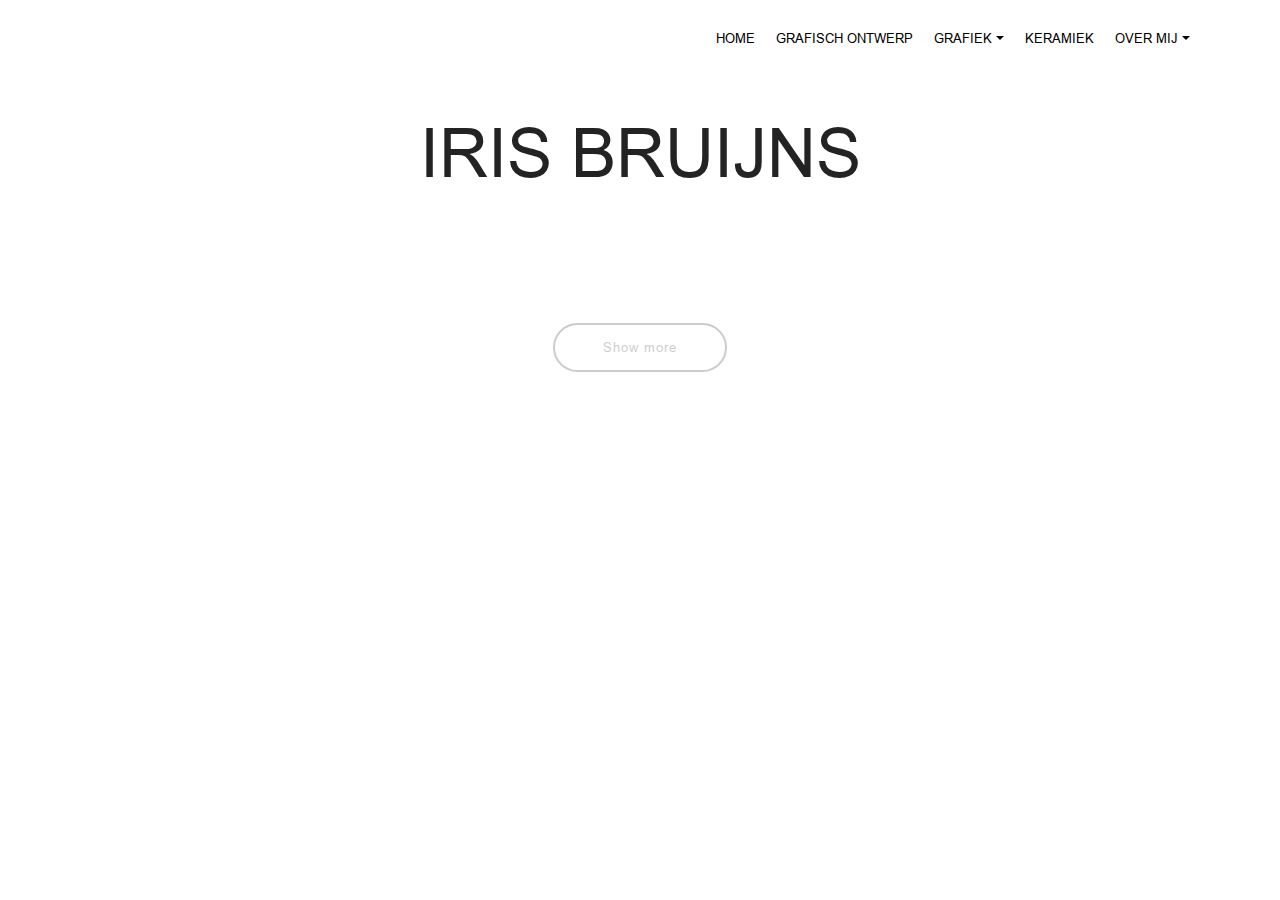
<file: index.html>
<!DOCTYPE html>
<html >
<head>
  <!-- Site made with Mobirise Website Builder v4.9.3, https://mobirise.com -->
  <meta charset="UTF-8">
  <meta http-equiv="X-UA-Compatible" content="IE=edge">
  <meta name="generator" content="Mobirise v4.9.3, mobirise.com">
  <meta name="viewport" content="width=device-width, initial-scale=1, minimum-scale=1">
  <link rel="shortcut icon" href="assets/images/logo2.png" type="image/x-icon">
  <meta name="description" content="">
  <title>Home</title>
  <link rel="stylesheet" href="assets/web/assets/mobirise-icons/mobirise-icons.css">
  <link rel="stylesheet" href="assets/tether/tether.min.css">
  <link rel="stylesheet" href="assets/bootstrap/css/bootstrap.min.css">
  <link rel="stylesheet" href="assets/bootstrap/css/bootstrap-grid.min.css">
  <link rel="stylesheet" href="assets/bootstrap/css/bootstrap-reboot.min.css">
  <link rel="stylesheet" href="assets/dropdown/css/style.css">
  <link rel="stylesheet" href="assets/style.css">
  <link rel="stylesheet" href="assets/slick.css">
  <link rel="stylesheet" href="assets/theme/css/style.css">
  <link href="assets/fonts/style.css" rel="stylesheet">
  <link rel="stylesheet" href="assets/mobirise/css/mbr-additional.css" type="text/css">
  
  
  
</head>
<body>

<!-- Google Analytics -->
<!-- Global site tag (gtag.js) - Google Analytics -->
<script async src="https://www.googletagmanager.com/gtag/js?id=UA-126744290-1"></script>
<script>
  window.dataLayer = window.dataLayer || [];
  function gtag(){dataLayer.push(arguments);}
  gtag('js', new Date());

  gtag('config', 'UA-126744290-1');
</script>

<!-- /Google Analytics -->


  <section class="menu cid-r5SDIvv0HY" once="menu" id="menu2-6">

    

    <nav class="navbar navbar-expand beta-menu navbar-dropdown align-items-center navbar-toggleable-sm">
        <button class="navbar-toggler navbar-toggler-right" type="button" data-toggle="collapse" data-target="#navbarSupportedContent" aria-controls="navbarSupportedContent" aria-expanded="false" aria-label="Toggle navigation">
            <div class="hamburger">
                <span></span>
                <span></span>
                <span></span>
                <span></span>
            </div>
        </button>
        <div class="menu-logo">
            <div class="navbar-brand">
                
                
            </div>
        </div>
        <div class="collapse navbar-collapse" id="navbarSupportedContent">
            <ul class="navbar-nav nav-dropdown nav-right navbar-nav-top-padding" data-app-modern-menu="true"><li class="nav-item dropdown"><a class="nav-link link text-black display-4" href="index.html" aria-expanded="false">HOME</a></li><li class="nav-item"><a class="nav-link link text-black display-4" href="page3.html" aria-expanded="false">GRAFISCH ONTWERP</a></li><li class="nav-item dropdown"><a class="nav-link link dropdown-toggle text-black display-4" href="page4.html" aria-expanded="false" data-toggle="dropdown-submenu">GRAFIEK<br></a><div class="dropdown-menu"><a class="dropdown-item text-black display-4" href="page9.html" aria-expanded="false">ILLUSTRATIES<br></a><a class="dropdown-item text-black display-4" href="page8.html" aria-expanded="false">TEKENINGEN<br></a></div></li><li class="nav-item"><a class="nav-link link text-black display-4" href="keramiek.html">KERAMIEK</a></li><li class="nav-item dropdown"><a class="nav-link link dropdown-toggle text-black display-4" href="page5.html" data-toggle="dropdown-submenu" aria-expanded="false">OVER MIJ</a><div class="dropdown-menu"><a class="dropdown-item text-black display-4" href="page5.html">BIOGRAFIE<br></a><a class="dropdown-item text-black display-4" href="page2.html" aria-expanded="false">CONTACT<br></a></div></li></ul>
            
        </div>
    </nav>
</section>

<section class="engine"><a href="https://mobirise.info/a">online web builder</a></section><section class="mbr-section content4 cid-rrtjJbpj6s" id="content4-9">

    

    <div class="container">
        <div class="media-container-row">
            <div class="title col-12 col-md-8">
                <h2 class="align-center pb-3 mbr-fonts-style display-1">
                    IRIS BRUIJNS</h2>
                
                
            </div>
        </div>
    </div>
</section>

<section class="mbr-instagram-feed" data-rows="2" data-per-row-slider="" data-spacing="5" data-full-width="" data-token="921919458.727bfe1.c17192feb68a48c8a2553aaf782519b8" data-per-row-grid="4" id="instagram-feed-block-8" data-rv-view="1861" style="background-color: rgb(255, 255, 255); padding-top: 40px; padding-bottom: 40px;">
    
    <div class="container container_toggle">
        <div class="row">
            <div class="col">
                <div class="inst">
                    
                    <div class="inst__content"></div>
                    <div class="inst__more mbr-section-btn align-center" buttons="0"><a class="btn btn-md display-4 btn-black-outline" href="#" data-max-id="1961043455035877944_921919458">Show more</a></div>
                </div>
            </div>
        </div>
    </div>
</section>


  <script src="assets/web/assets/jquery/jquery.min.js"></script>
  <script src="assets/popper/popper.min.js"></script>
  <script src="assets/tether/tether.min.js"></script>
  <script src="assets/bootstrap/js/bootstrap.min.js"></script>
  <script src="assets/cookies-alert-plugin/cookies-alert-core.js"></script>
  <script src="assets/cookies-alert-plugin/cookies-alert-script.js"></script>
  <script src="assets/dropdown/js/script.min.js"></script>
  <script src="assets/touchswipe/jquery.touch-swipe.min.js"></script>
  <script src="assets/smoothscroll/smooth-scroll.js"></script>
  <script src="assets/index.js"></script>
  <script src="assets/slick.min.js"></script>
  <script src="assets/theme/js/script.js"></script>
  
  
<input name="cookieData" type="hidden" data-cookie-text="We use cookies to give you the best experience. Read our <a href='privacy.html'>cookie policy</a>.">
  </body>
</html>
</file>
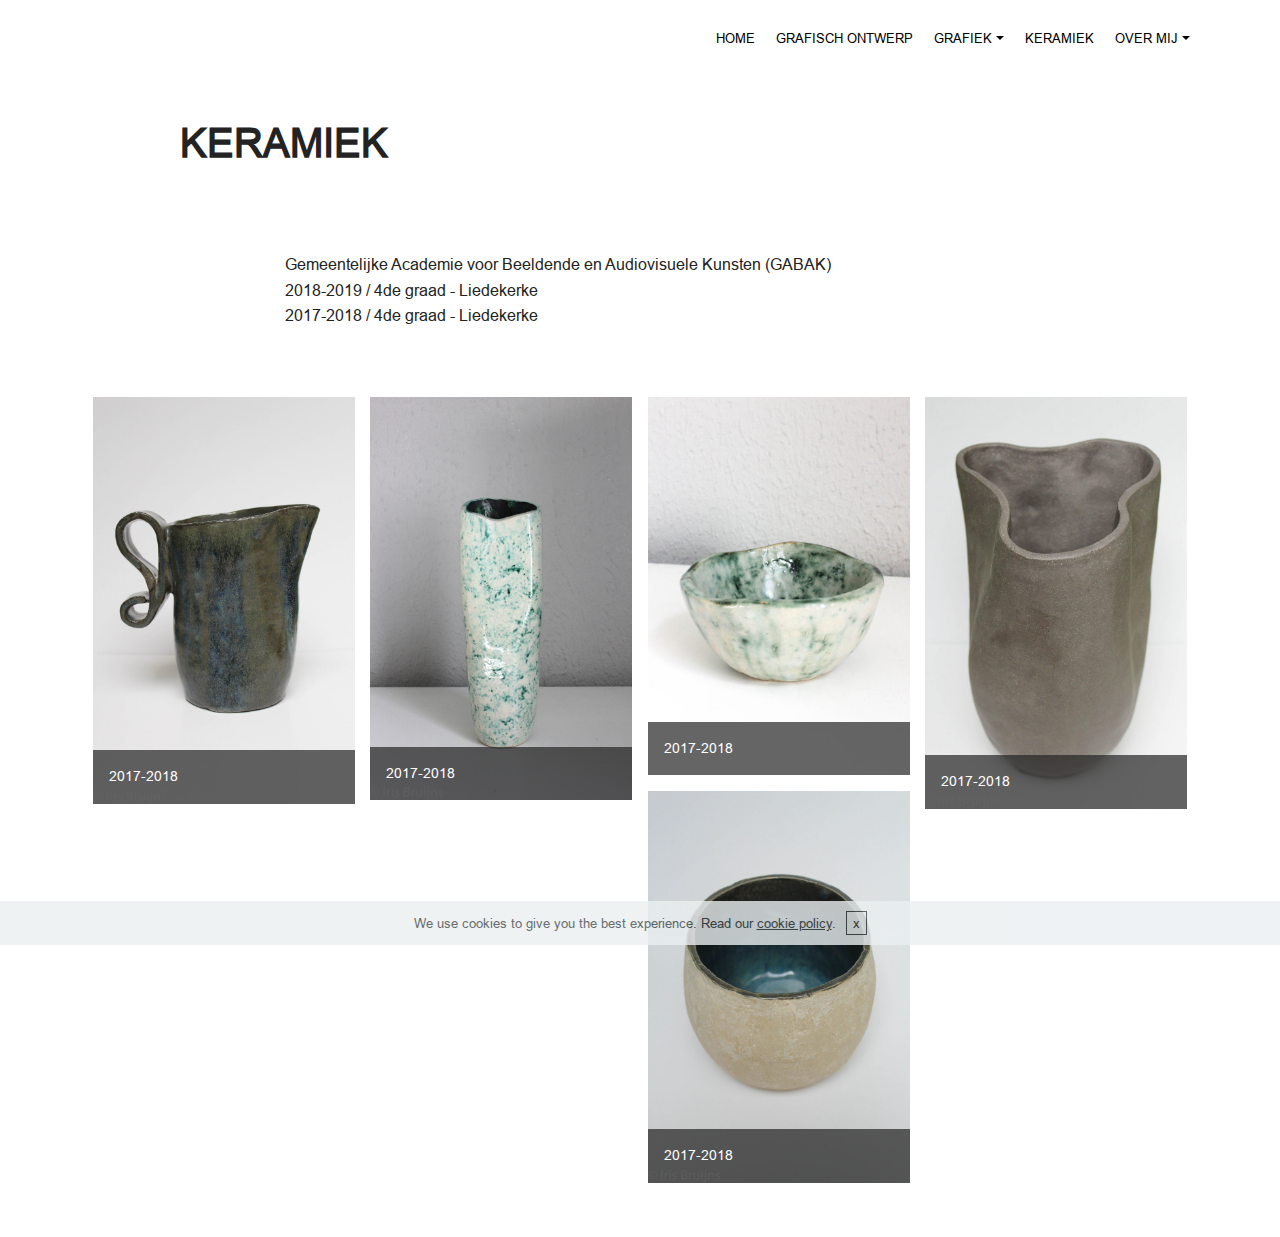
<file: keramiek.html>
<!DOCTYPE html>
<html >
<head>
  <!-- Site made with Mobirise Website Builder v4.9.3, https://mobirise.com -->
  <meta charset="UTF-8">
  <meta http-equiv="X-UA-Compatible" content="IE=edge">
  <meta name="generator" content="Mobirise v4.9.3, mobirise.com">
  <meta name="viewport" content="width=device-width, initial-scale=1, minimum-scale=1">
  <link rel="shortcut icon" href="assets/images/logo2.png" type="image/x-icon">
  <meta name="description" content="Web Site Maker Description">
  <title>Keramiek</title>
  <link rel="stylesheet" href="assets/web/assets/mobirise-icons/mobirise-icons.css">
  <link rel="stylesheet" href="assets/tether/tether.min.css">
  <link rel="stylesheet" href="assets/bootstrap/css/bootstrap.min.css">
  <link rel="stylesheet" href="assets/bootstrap/css/bootstrap-grid.min.css">
  <link rel="stylesheet" href="assets/bootstrap/css/bootstrap-reboot.min.css">
  <link rel="stylesheet" href="assets/dropdown/css/style.css">
  <link rel="stylesheet" href="assets/theme/css/style.css">
  <link rel="stylesheet" href="assets/gallery/style.css">
  <link href="assets/fonts/style.css" rel="stylesheet">
  <link rel="stylesheet" href="assets/mobirise/css/mbr-additional.css" type="text/css">
  
  
  
</head>
<body>

<!-- Google Analytics -->
<!-- Global site tag (gtag.js) - Google Analytics -->
<script async src="https://www.googletagmanager.com/gtag/js?id=UA-126744290-1"></script>
<script>
  window.dataLayer = window.dataLayer || [];
  function gtag(){dataLayer.push(arguments);}
  gtag('js', new Date());

  gtag('config', 'UA-126744290-1');
</script>

<!-- /Google Analytics -->


  <section class="menu cid-r7chUicJrF" once="menu" id="menu2-e">

    

    <nav class="navbar navbar-expand beta-menu navbar-dropdown align-items-center navbar-toggleable-sm">
        <button class="navbar-toggler navbar-toggler-right" type="button" data-toggle="collapse" data-target="#navbarSupportedContent" aria-controls="navbarSupportedContent" aria-expanded="false" aria-label="Toggle navigation">
            <div class="hamburger">
                <span></span>
                <span></span>
                <span></span>
                <span></span>
            </div>
        </button>
        <div class="menu-logo">
            <div class="navbar-brand">
                
                
            </div>
        </div>
        <div class="collapse navbar-collapse" id="navbarSupportedContent">
            <ul class="navbar-nav nav-dropdown nav-right navbar-nav-top-padding" data-app-modern-menu="true"><li class="nav-item dropdown"><a class="nav-link link text-black display-4" href="index.html" aria-expanded="false">HOME</a></li><li class="nav-item"><a class="nav-link link text-black display-4" href="page3.html" aria-expanded="false">GRAFISCH ONTWERP</a></li><li class="nav-item dropdown"><a class="nav-link link dropdown-toggle text-black display-4" href="page4.html" aria-expanded="false" data-toggle="dropdown-submenu">GRAFIEK<br></a><div class="dropdown-menu"><a class="dropdown-item text-black display-4" href="page9.html" aria-expanded="false">ILLUSTRATIES<br></a><a class="dropdown-item text-black display-4" href="page8.html" aria-expanded="false">TEKENINGEN<br></a></div></li><li class="nav-item"><a class="nav-link link text-black display-4" href="keramiek.html">KERAMIEK</a></li><li class="nav-item dropdown"><a class="nav-link link dropdown-toggle text-black display-4" href="page5.html" data-toggle="dropdown-submenu" aria-expanded="false">OVER MIJ</a><div class="dropdown-menu"><a class="dropdown-item text-black display-4" href="page5.html">BIOGRAFIE<br></a><a class="dropdown-item text-black display-4" href="page2.html" aria-expanded="false">CONTACT<br></a></div></li></ul>
            
        </div>
    </nav>
</section>

<section class="engine"><a href="https://mobirise.info/e">make a site</a></section><section class="header1 cid-r5dur9LoPj" id="header1-1">

    

    

    <div class="container">
        <div class="row justify-content-md-center">
            <div class="mbr-white col-md-10">
                <h1 class="mbr-section-title align-center mbr-bold pb-3 mbr-fonts-style display-5">
                    KERAMIEK<br></h1>
                
                
                
            </div>
        </div>
    </div>

</section>

<section class="mbr-section article content1 cid-r5JgDvnQKE" id="content1-6">
    
     

    <div class="container">
        <div class="media-container-row">
            <div class="mbr-text col-12 col-md-8 mbr-fonts-style display-7">Gemeentelijke Academie voor Beeldende en Audiovisuele Kunsten (GABAK)<div>2018-2019 / 4de graad - Liedekerke</div><div>2017-2018 / 4de graad - Liedekerke</div></div>
        </div>
    </div>
</section>

<section class="mbr-gallery mbr-slider-carousel cid-r5IJMsDBkB" id="gallery1-6">

    

    <div class="container">
        <div><!-- Filter --><!-- Gallery --><div class="mbr-gallery-row"><div class="mbr-gallery-layout-default"><div><div><div class="mbr-gallery-item mbr-gallery-item--p1" data-video-url="false" data-tags="Bewegende"><div href="#lb-gallery1-6" data-slide-to="0" data-toggle="modal"><img src="assets/images/img-7613-800x1245.jpg" alt="" title=""><span class="icon-focus"></span><span class="mbr-gallery-title mbr-fonts-style display-7">2017-2018</span></div></div><div class="mbr-gallery-item mbr-gallery-item--p1" data-video-url="false" data-tags="Bewegende"><div href="#lb-gallery1-6" data-slide-to="1" data-toggle="modal"><img src="assets/images/img-755-800x1234.jpg" alt="" title=""><span class="icon-focus"></span><span class="mbr-gallery-title mbr-fonts-style display-7">2017-2018<br></span></div></div><div class="mbr-gallery-item mbr-gallery-item--p1" data-video-url="false" data-tags="Bewegende"><div href="#lb-gallery1-6" data-slide-to="2" data-toggle="modal"><img src="assets/images/img-761-800x1158.jpg" alt="" title=""><span class="icon-focus"></span><span class="mbr-gallery-title mbr-fonts-style display-7">2017-2018</span></div></div><div class="mbr-gallery-item mbr-gallery-item--p1" data-video-url="false" data-tags="Bewegende"><div href="#lb-gallery1-6" data-slide-to="3" data-toggle="modal"><img src="assets/images/img-7605-800x1260.jpg" alt="" title=""><span class="icon-focus"></span><span class="mbr-gallery-title mbr-fonts-style display-7">2017-2018</span></div></div><div class="mbr-gallery-item mbr-gallery-item--p1" data-video-url="false" data-tags="Bewegende"><div href="#lb-gallery1-6" data-slide-to="4" data-toggle="modal"><img src="assets/images/img-7618-800x1200.jpg" alt="" title=""><span class="icon-focus"></span><span class="mbr-gallery-title mbr-fonts-style display-7">2017-2018</span></div></div></div></div><div class="clearfix"></div></div></div><!-- Lightbox --><div data-app-prevent-settings="" class="mbr-slider modal fade carousel slide" tabindex="-1" data-keyboard="true" data-interval="false" id="lb-gallery1-6"><div class="modal-dialog"><div class="modal-content"><div class="modal-body"><div class="carousel-inner"><div class="carousel-item"><img src="assets/images/img-7613.jpg" alt="" title=""></div><div class="carousel-item"><img src="assets/images/img-755.jpg" alt="" title=""></div><div class="carousel-item"><img src="assets/images/img-761.jpg" alt="" title=""></div><div class="carousel-item"><img src="assets/images/img-7605.jpg" alt="" title=""></div><div class="carousel-item active"><img src="assets/images/img-7618.jpg" alt="" title=""></div></div><a class="carousel-control carousel-control-prev" role="button" data-slide="prev" href="#lb-gallery1-6"><span class="mbri-left mbr-iconfont" aria-hidden="true"></span><span class="sr-only">Previous</span></a><a class="carousel-control carousel-control-next" role="button" data-slide="next" href="#lb-gallery1-6"><span class="mbri-right mbr-iconfont" aria-hidden="true"></span><span class="sr-only">Next</span></a><a class="close" href="#" role="button" data-dismiss="modal"><span class="sr-only">Close</span></a></div></div></div></div></div>
    </div>

</section>


  <script src="assets/web/assets/jquery/jquery.min.js"></script>
  <script src="assets/popper/popper.min.js"></script>
  <script src="assets/tether/tether.min.js"></script>
  <script src="assets/bootstrap/js/bootstrap.min.js"></script>
  <script src="assets/smoothscroll/smooth-scroll.js"></script>
  <script src="assets/cookies-alert-plugin/cookies-alert-core.js"></script>
  <script src="assets/cookies-alert-plugin/cookies-alert-script.js"></script>
  <script src="assets/dropdown/js/script.min.js"></script>
  <script src="assets/vimeoplayer/jquery.mb.vimeo_player.js"></script>
  <script src="assets/masonry/masonry.pkgd.min.js"></script>
  <script src="assets/imagesloaded/imagesloaded.pkgd.min.js"></script>
  <script src="assets/bootstrapcarouselswipe/bootstrap-carousel-swipe.js"></script>
  <script src="assets/touchswipe/jquery.touch-swipe.min.js"></script>
  <script src="assets/theme/js/script.js"></script>
  <script src="assets/gallery/player.min.js"></script>
  <script src="assets/gallery/script.js"></script>
  <script src="assets/slidervideo/script.js"></script>
  
  
<input name="cookieData" type="hidden" data-cookie-text="We use cookies to give you the best experience. Read our <a href='privacy.html'>cookie policy</a>.">
  </body>
</html>
</file>
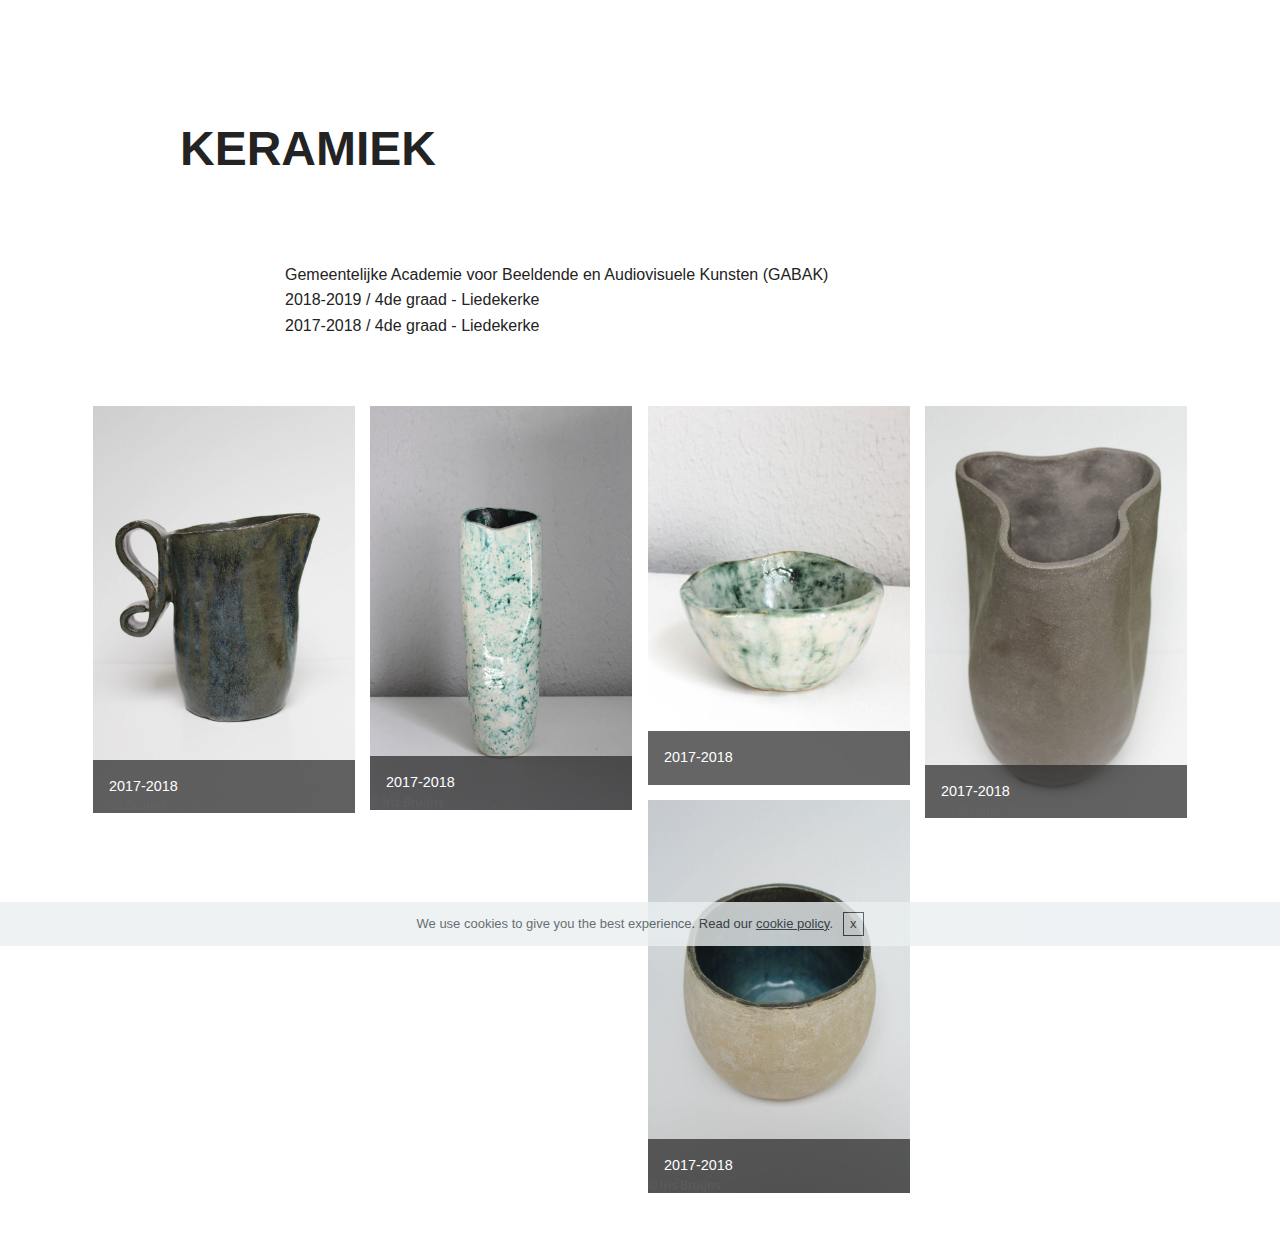
<file: page1.html>
<!DOCTYPE html>
<html >
<head>
  <!-- Site made with Mobirise Website Builder v4.8.4, https://mobirise.com -->
  <meta charset="UTF-8">
  <meta http-equiv="X-UA-Compatible" content="IE=edge">
  <meta name="generator" content="Mobirise v4.8.4, mobirise.com">
  <meta name="viewport" content="width=device-width, initial-scale=1, minimum-scale=1">
  <link rel="shortcut icon" href="assets/images/logo4.png" type="image/x-icon">
  <meta name="description" content="Web Site Maker Description">
  <title>template</title>
  <link rel="stylesheet" href="assets/web/assets/mobirise-icons/mobirise-icons.css">
  <link rel="stylesheet" href="assets/tether/tether.min.css">
  <link rel="stylesheet" href="assets/bootstrap/css/bootstrap.min.css">
  <link rel="stylesheet" href="assets/bootstrap/css/bootstrap-grid.min.css">
  <link rel="stylesheet" href="assets/bootstrap/css/bootstrap-reboot.min.css">
  <link rel="stylesheet" href="assets/theme/css/style.css">
  <link rel="stylesheet" href="assets/gallery/style.css">
  <link rel="stylesheet" href="assets/mobirise/css/mbr-additional.css" type="text/css">
  
  
  
</head>
<body>

<!-- Google Analytics -->
<!-- Global site tag (gtag.js) - Google Analytics -->
<script async src="https://www.googletagmanager.com/gtag/js?id=UA-126744290-1"></script>
<script>
  window.dataLayer = window.dataLayer || [];
  function gtag(){dataLayer.push(arguments);}
  gtag('js', new Date());

  gtag('config', 'UA-126744290-1');
</script>

<!-- /Google Analytics -->


  <section class="header1 cid-r5dur9LoPj" id="header1-1">

    

    

    <div class="container">
        <div class="row justify-content-md-center">
            <div class="mbr-white col-md-10">
                <h1 class="mbr-section-title align-center mbr-bold pb-3 mbr-fonts-style display-2">
                    KERAMIEK<br></h1>
                
                
                
            </div>
        </div>
    </div>

</section>

<section class="engine"><a href="https://mobirise.info/a">online website builder</a></section><section class="mbr-section article content1 cid-r5JgDvnQKE" id="content1-6">
    
     

    <div class="container">
        <div class="media-container-row">
            <div class="mbr-text col-12 col-md-8 mbr-fonts-style display-7">Gemeentelijke Academie voor Beeldende en Audiovisuele Kunsten (GABAK)<div>2018-2019 / 4de graad - Liedekerke</div><div>2017-2018 / 4de graad - Liedekerke</div></div>
        </div>
    </div>
</section>

<section class="mbr-gallery mbr-slider-carousel cid-r5IJMsDBkB" id="gallery1-6">

    

    <div class="container">
        <div><!-- Filter --><!-- Gallery --><div class="mbr-gallery-row"><div class="mbr-gallery-layout-default"><div><div><div class="mbr-gallery-item mbr-gallery-item--p1" data-video-url="false" data-tags="Bewegende"><div href="#lb-gallery1-6" data-slide-to="0" data-toggle="modal"><img src="assets/images/img-7613-800x1245.jpg" alt="" title=""><span class="icon-focus"></span><span class="mbr-gallery-title mbr-fonts-style display-7">2017-2018</span></div></div><div class="mbr-gallery-item mbr-gallery-item--p1" data-video-url="false" data-tags="Bewegende"><div href="#lb-gallery1-6" data-slide-to="1" data-toggle="modal"><img src="assets/images/img-755-800x1234.jpg" alt="" title=""><span class="icon-focus"></span><span class="mbr-gallery-title mbr-fonts-style display-7">2017-2018</span></div></div><div class="mbr-gallery-item mbr-gallery-item--p1" data-video-url="false" data-tags="Bewegende"><div href="#lb-gallery1-6" data-slide-to="2" data-toggle="modal"><img src="assets/images/img-761-800x1158.jpg" alt="" title=""><span class="icon-focus"></span><span class="mbr-gallery-title mbr-fonts-style display-7">2017-2018</span></div></div><div class="mbr-gallery-item mbr-gallery-item--p1" data-video-url="false" data-tags="Bewegende"><div href="#lb-gallery1-6" data-slide-to="3" data-toggle="modal"><img src="assets/images/img-7605-800x1260.jpg" alt="" title=""><span class="icon-focus"></span><span class="mbr-gallery-title mbr-fonts-style display-7">2017-2018</span></div></div><div class="mbr-gallery-item mbr-gallery-item--p1" data-video-url="false" data-tags="Bewegende"><div href="#lb-gallery1-6" data-slide-to="4" data-toggle="modal"><img src="assets/images/img-7618-800x1200.jpg" alt="" title=""><span class="icon-focus"></span><span class="mbr-gallery-title mbr-fonts-style display-7">2017-2018</span></div></div></div></div><div class="clearfix"></div></div></div><!-- Lightbox --><div data-app-prevent-settings="" class="mbr-slider modal fade carousel slide" tabindex="-1" data-keyboard="true" data-interval="false" id="lb-gallery1-6"><div class="modal-dialog"><div class="modal-content"><div class="modal-body"><div class="carousel-inner"><div class="carousel-item"><img src="assets/images/img-7613.jpg" alt="" title=""></div><div class="carousel-item"><img src="assets/images/img-755.jpg" alt="" title=""></div><div class="carousel-item"><img src="assets/images/img-761.jpg" alt="" title=""></div><div class="carousel-item"><img src="assets/images/img-7605.jpg" alt="" title=""></div><div class="carousel-item active"><img src="assets/images/img-7618.jpg" alt="" title=""></div></div><a class="carousel-control carousel-control-prev" role="button" data-slide="prev" href="#lb-gallery1-6"><span class="mbri-left mbr-iconfont" aria-hidden="true"></span><span class="sr-only">Previous</span></a><a class="carousel-control carousel-control-next" role="button" data-slide="next" href="#lb-gallery1-6"><span class="mbri-right mbr-iconfont" aria-hidden="true"></span><span class="sr-only">Next</span></a><a class="close" href="#" role="button" data-dismiss="modal"><span class="sr-only">Close</span></a></div></div></div></div></div>
    </div>

</section>


  <script src="assets/web/assets/jquery/jquery.min.js"></script>
  <script src="assets/popper/popper.min.js"></script>
  <script src="assets/tether/tether.min.js"></script>
  <script src="assets/bootstrap/js/bootstrap.min.js"></script>
  <script src="assets/smoothscroll/smooth-scroll.js"></script>
  <script src="assets/cookies-alert-plugin/cookies-alert-core.js"></script>
  <script src="assets/cookies-alert-plugin/cookies-alert-script.js"></script>
  <script src="assets/vimeoplayer/jquery.mb.vimeo_player.js"></script>
  <script src="assets/bootstrapcarouselswipe/bootstrap-carousel-swipe.js"></script>
  <script src="assets/masonry/masonry.pkgd.min.js"></script>
  <script src="assets/imagesloaded/imagesloaded.pkgd.min.js"></script>
  <script src="assets/theme/js/script.js"></script>
  <script src="assets/gallery/player.min.js"></script>
  <script src="assets/gallery/script.js"></script>
  <script src="assets/slidervideo/script.js"></script>
  
  
<input name="cookieData" type="hidden" data-cookie-text="We use cookies to give you the best experience. Read our <a href='privacy.html'>cookie policy</a>.">
  </body>
</html>
</file>
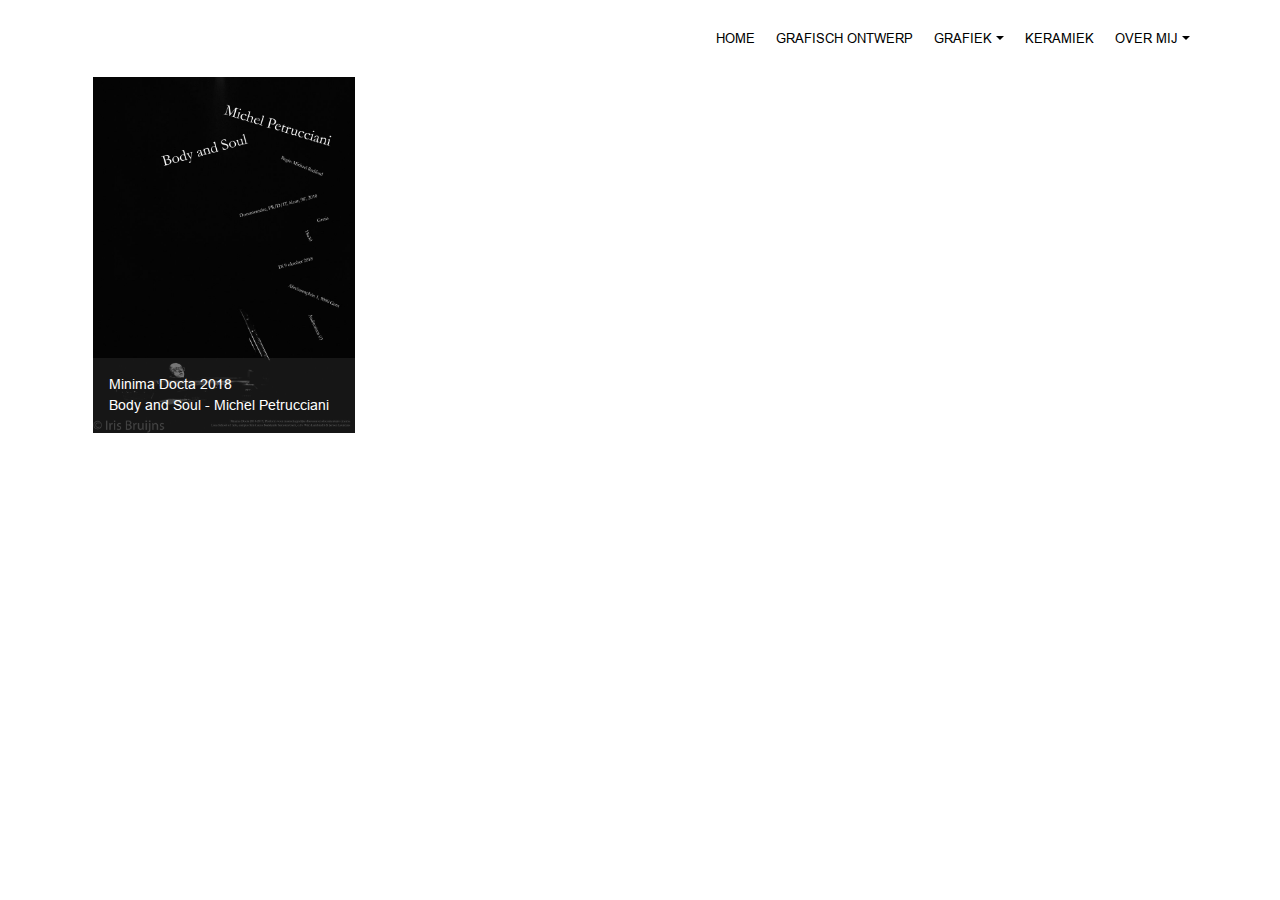
<file: page10.html>
<!DOCTYPE html>
<html >
<head>
  <!-- Site made with Mobirise Website Builder v4.9.3, https://mobirise.com -->
  <meta charset="UTF-8">
  <meta http-equiv="X-UA-Compatible" content="IE=edge">
  <meta name="generator" content="Mobirise v4.9.3, mobirise.com">
  <meta name="viewport" content="width=device-width, initial-scale=1, minimum-scale=1">
  <link rel="shortcut icon" href="assets/images/logo2.png" type="image/x-icon">
  <meta name="description" content="Site Generator Description">
  <title>Posters</title>
  <link rel="stylesheet" href="assets/web/assets/mobirise-icons/mobirise-icons.css">
  <link rel="stylesheet" href="assets/tether/tether.min.css">
  <link rel="stylesheet" href="assets/bootstrap/css/bootstrap.min.css">
  <link rel="stylesheet" href="assets/bootstrap/css/bootstrap-grid.min.css">
  <link rel="stylesheet" href="assets/bootstrap/css/bootstrap-reboot.min.css">
  <link rel="stylesheet" href="assets/dropdown/css/style.css">
  <link rel="stylesheet" href="assets/theme/css/style.css">
  <link rel="stylesheet" href="assets/gallery/style.css">
  <link href="assets/fonts/style.css" rel="stylesheet">
  <link rel="stylesheet" href="assets/mobirise/css/mbr-additional.css" type="text/css">
  
  
  
</head>
<body>

<!-- Google Analytics -->
<!-- Global site tag (gtag.js) - Google Analytics -->
<script async src="https://www.googletagmanager.com/gtag/js?id=UA-126744290-1"></script>
<script>
  window.dataLayer = window.dataLayer || [];
  function gtag(){dataLayer.push(arguments);}
  gtag('js', new Date());

  gtag('config', 'UA-126744290-1');
</script>

<!-- /Google Analytics -->


  <section class="menu cid-r7chGRsfym" once="menu" id="menu2-9">

    

    <nav class="navbar navbar-expand beta-menu navbar-dropdown align-items-center navbar-toggleable-sm">
        <button class="navbar-toggler navbar-toggler-right" type="button" data-toggle="collapse" data-target="#navbarSupportedContent" aria-controls="navbarSupportedContent" aria-expanded="false" aria-label="Toggle navigation">
            <div class="hamburger">
                <span></span>
                <span></span>
                <span></span>
                <span></span>
            </div>
        </button>
        <div class="menu-logo">
            <div class="navbar-brand">
                
                
            </div>
        </div>
        <div class="collapse navbar-collapse" id="navbarSupportedContent">
            <ul class="navbar-nav nav-dropdown nav-right navbar-nav-top-padding" data-app-modern-menu="true"><li class="nav-item dropdown"><a class="nav-link link text-black display-4" href="index.html" aria-expanded="false">HOME</a></li><li class="nav-item"><a class="nav-link link text-black display-4" href="page3.html" aria-expanded="false">GRAFISCH ONTWERP</a></li><li class="nav-item dropdown"><a class="nav-link link dropdown-toggle text-black display-4" href="page4.html" aria-expanded="false" data-toggle="dropdown-submenu">GRAFIEK<br></a><div class="dropdown-menu"><a class="dropdown-item text-black display-4" href="page9.html" aria-expanded="false">ILLUSTRATIES<br></a><a class="dropdown-item text-black display-4" href="page8.html" aria-expanded="false">TEKENINGEN<br></a></div></li><li class="nav-item"><a class="nav-link link text-black display-4" href="keramiek.html">KERAMIEK</a></li><li class="nav-item dropdown"><a class="nav-link link dropdown-toggle text-black display-4" href="page5.html" data-toggle="dropdown-submenu" aria-expanded="false">OVER MIJ</a><div class="dropdown-menu"><a class="dropdown-item text-black display-4" href="page5.html">BIOGRAFIE<br></a><a class="dropdown-item text-black display-4" href="page2.html" aria-expanded="false">CONTACT<br></a></div></li></ul>
            
        </div>
    </nav>
</section>

<section class="engine"><a href="https://mobirise.info/l">free web templates</a></section><section class="mbr-gallery mbr-slider-carousel cid-r9bt3F3K4o" id="gallery1-a">

    

    <div class="container">
        <div><!-- Filter --><!-- Gallery --><div class="mbr-gallery-row"><div class="mbr-gallery-layout-default"><div><div><div class="mbr-gallery-item mbr-gallery-item--p1" data-video-url="false" data-tags="Geweldige"><div href="#lb-gallery1-a" data-slide-to="0" data-toggle="modal"><img src="assets/images/def-affiche-800x1162.jpg" alt="" title=""><span class="icon-focus"></span><span class="mbr-gallery-title mbr-fonts-style display-7">Minima Docta 2018<br>Body and Soul - Michel Petrucciani<br></span></div></div></div></div><div class="clearfix"></div></div></div><!-- Lightbox --><div data-app-prevent-settings="" class="mbr-slider modal fade carousel slide" tabindex="-1" data-keyboard="true" data-interval="false" id="lb-gallery1-a"><div class="modal-dialog"><div class="modal-content"><div class="modal-body"><div class="carousel-inner"><div class="carousel-item active"><img src="assets/images/def-affiche.jpg" alt="" title=""></div></div><a class="carousel-control carousel-control-prev" role="button" data-slide="prev" href="#lb-gallery1-a"><span class="mbri-left mbr-iconfont" aria-hidden="true"></span><span class="sr-only">Previous</span></a><a class="carousel-control carousel-control-next" role="button" data-slide="next" href="#lb-gallery1-a"><span class="mbri-right mbr-iconfont" aria-hidden="true"></span><span class="sr-only">Next</span></a><a class="close" href="#" role="button" data-dismiss="modal"><span class="sr-only">Close</span></a></div></div></div></div></div>
    </div>

</section>


  <script src="assets/web/assets/jquery/jquery.min.js"></script>
  <script src="assets/popper/popper.min.js"></script>
  <script src="assets/tether/tether.min.js"></script>
  <script src="assets/bootstrap/js/bootstrap.min.js"></script>
  <script src="assets/smoothscroll/smooth-scroll.js"></script>
  <script src="assets/cookies-alert-plugin/cookies-alert-core.js"></script>
  <script src="assets/cookies-alert-plugin/cookies-alert-script.js"></script>
  <script src="assets/dropdown/js/script.min.js"></script>
  <script src="assets/vimeoplayer/jquery.mb.vimeo_player.js"></script>
  <script src="assets/masonry/masonry.pkgd.min.js"></script>
  <script src="assets/imagesloaded/imagesloaded.pkgd.min.js"></script>
  <script src="assets/bootstrapcarouselswipe/bootstrap-carousel-swipe.js"></script>
  <script src="assets/touchswipe/jquery.touch-swipe.min.js"></script>
  <script src="assets/theme/js/script.js"></script>
  <script src="assets/gallery/player.min.js"></script>
  <script src="assets/gallery/script.js"></script>
  <script src="assets/slidervideo/script.js"></script>
  
  
<input name="cookieData" type="hidden" data-cookie-text="We use cookies to give you the best experience. Read our <a href='privacy.html'>cookie policy</a>.">
  </body>
</html>
</file>
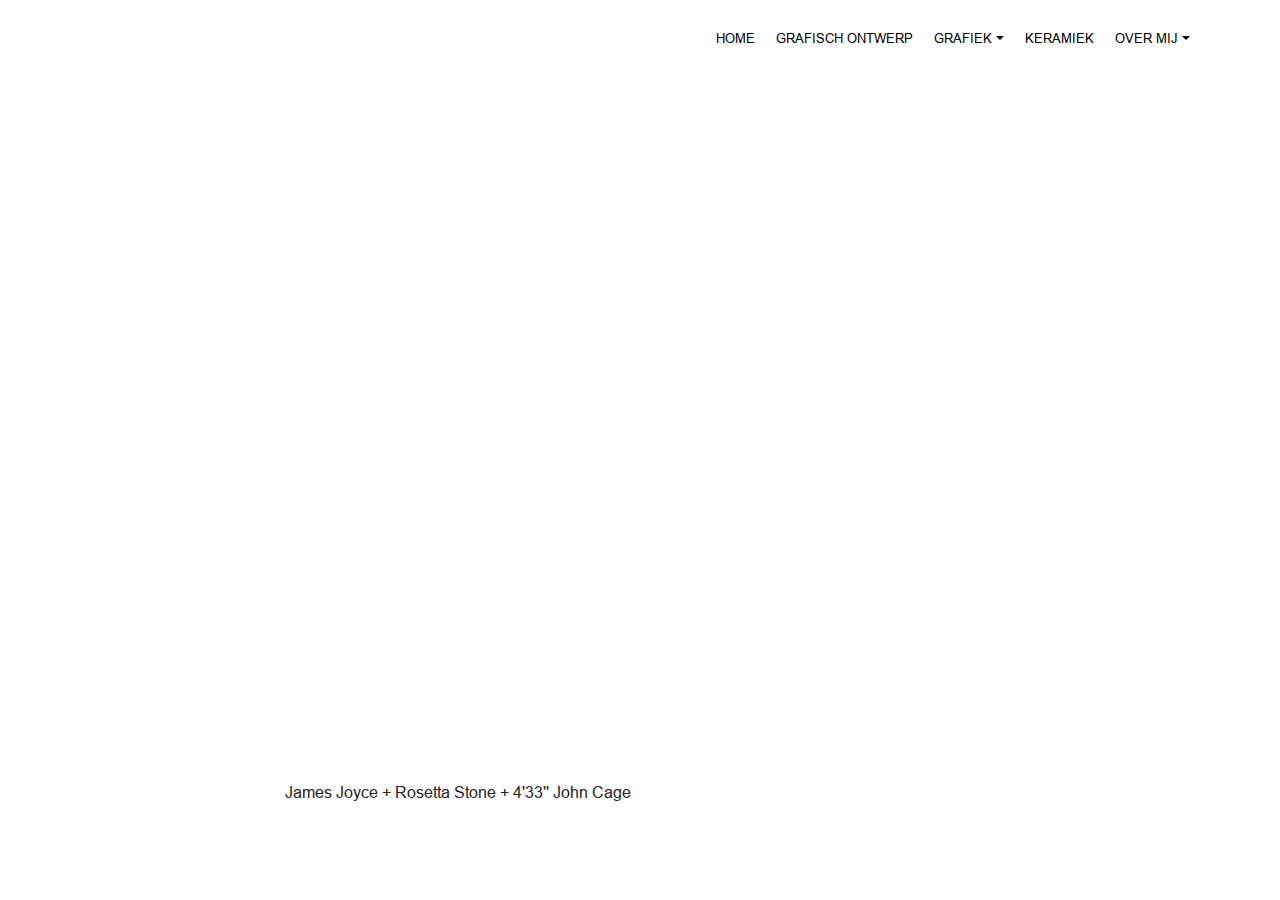
<file: page11.html>
<!DOCTYPE html>
<html >
<head>
  <!-- Site made with Mobirise Website Builder v4.9.3, https://mobirise.com -->
  <meta charset="UTF-8">
  <meta http-equiv="X-UA-Compatible" content="IE=edge">
  <meta name="generator" content="Mobirise v4.9.3, mobirise.com">
  <meta name="viewport" content="width=device-width, initial-scale=1, minimum-scale=1">
  <link rel="shortcut icon" href="assets/images/logo2.png" type="image/x-icon">
  <meta name="description" content="Web Page Maker Description">
  <title>Website</title>
  <link rel="stylesheet" href="assets/web/assets/mobirise-icons/mobirise-icons.css">
  <link rel="stylesheet" href="assets/tether/tether.min.css">
  <link rel="stylesheet" href="assets/bootstrap/css/bootstrap.min.css">
  <link rel="stylesheet" href="assets/bootstrap/css/bootstrap-grid.min.css">
  <link rel="stylesheet" href="assets/bootstrap/css/bootstrap-reboot.min.css">
  <link rel="stylesheet" href="assets/dropdown/css/style.css">
  <link rel="stylesheet" href="assets/theme/css/style.css">
  <link href="assets/fonts/style.css" rel="stylesheet">
  <link rel="stylesheet" href="assets/mobirise/css/mbr-additional.css" type="text/css">
  
  
  
</head>
<body>

<!-- Google Analytics -->
<!-- Global site tag (gtag.js) - Google Analytics -->
<script async src="https://www.googletagmanager.com/gtag/js?id=UA-126744290-1"></script>
<script>
  window.dataLayer = window.dataLayer || [];
  function gtag(){dataLayer.push(arguments);}
  gtag('js', new Date());

  gtag('config', 'UA-126744290-1');
</script>

<!-- /Google Analytics -->


  <section class="menu cid-r7chGRsfym" once="menu" id="menu2-5">

    

    <nav class="navbar navbar-expand beta-menu navbar-dropdown align-items-center navbar-toggleable-sm">
        <button class="navbar-toggler navbar-toggler-right" type="button" data-toggle="collapse" data-target="#navbarSupportedContent" aria-controls="navbarSupportedContent" aria-expanded="false" aria-label="Toggle navigation">
            <div class="hamburger">
                <span></span>
                <span></span>
                <span></span>
                <span></span>
            </div>
        </button>
        <div class="menu-logo">
            <div class="navbar-brand">
                
                
            </div>
        </div>
        <div class="collapse navbar-collapse" id="navbarSupportedContent">
            <ul class="navbar-nav nav-dropdown nav-right navbar-nav-top-padding" data-app-modern-menu="true"><li class="nav-item dropdown"><a class="nav-link link text-black display-4" href="index.html" aria-expanded="false">HOME</a></li><li class="nav-item"><a class="nav-link link text-black display-4" href="page3.html" aria-expanded="false">GRAFISCH ONTWERP</a></li><li class="nav-item dropdown"><a class="nav-link link dropdown-toggle text-black display-4" href="page4.html" aria-expanded="false" data-toggle="dropdown-submenu">GRAFIEK<br></a><div class="dropdown-menu"><a class="dropdown-item text-black display-4" href="page9.html" aria-expanded="false">ILLUSTRATIES<br></a><a class="dropdown-item text-black display-4" href="page8.html" aria-expanded="false">TEKENINGEN<br></a></div></li><li class="nav-item"><a class="nav-link link text-black display-4" href="keramiek.html">KERAMIEK</a></li><li class="nav-item dropdown"><a class="nav-link link dropdown-toggle text-black display-4" href="page5.html" data-toggle="dropdown-submenu" aria-expanded="false">OVER MIJ</a><div class="dropdown-menu"><a class="dropdown-item text-black display-4" href="page5.html">BIOGRAFIE<br></a><a class="dropdown-item text-black display-4" href="page2.html" aria-expanded="false">CONTACT<br></a></div></li></ul>
            
        </div>
    </nav>
</section>

<section class="engine"><a href="https://mobirise.info/x">css templates</a></section><section class="cid-r9GUsQwGNy" id="video2-6">

    
    
    <figure class="mbr-figure align-center">
        <div class="video-block" style="width: 100%;">
            <div><iframe class="mbr-embedded-video" src="https://player.vimeo.com/video/301394948?autoplay=0&amp;loop=0" width="1280" height="720" frameborder="0" allowfullscreen></iframe></div>
        </div>
    </figure>
</section>

<section class="mbr-section article content1 cid-rhHUobYOGw" id="content1-5">
    
     

    <div class="container">
        <div class="media-container-row">
            <div class="mbr-text col-12 col-md-8 mbr-fonts-style display-7">James Joyce + Rosetta Stone + 4'33'' John Cage</div>
        </div>
    </div>
</section>


  <script src="assets/web/assets/jquery/jquery.min.js"></script>
  <script src="assets/popper/popper.min.js"></script>
  <script src="assets/tether/tether.min.js"></script>
  <script src="assets/bootstrap/js/bootstrap.min.js"></script>
  <script src="assets/smoothscroll/smooth-scroll.js"></script>
  <script src="assets/cookies-alert-plugin/cookies-alert-core.js"></script>
  <script src="assets/cookies-alert-plugin/cookies-alert-script.js"></script>
  <script src="assets/dropdown/js/script.min.js"></script>
  <script src="assets/touchswipe/jquery.touch-swipe.min.js"></script>
  <script src="assets/theme/js/script.js"></script>
  
  
<input name="cookieData" type="hidden" data-cookie-text="We use cookies to give you the best experience. Read our <a href='privacy.html'>cookie policy</a>.">
  </body>
</html>
</file>
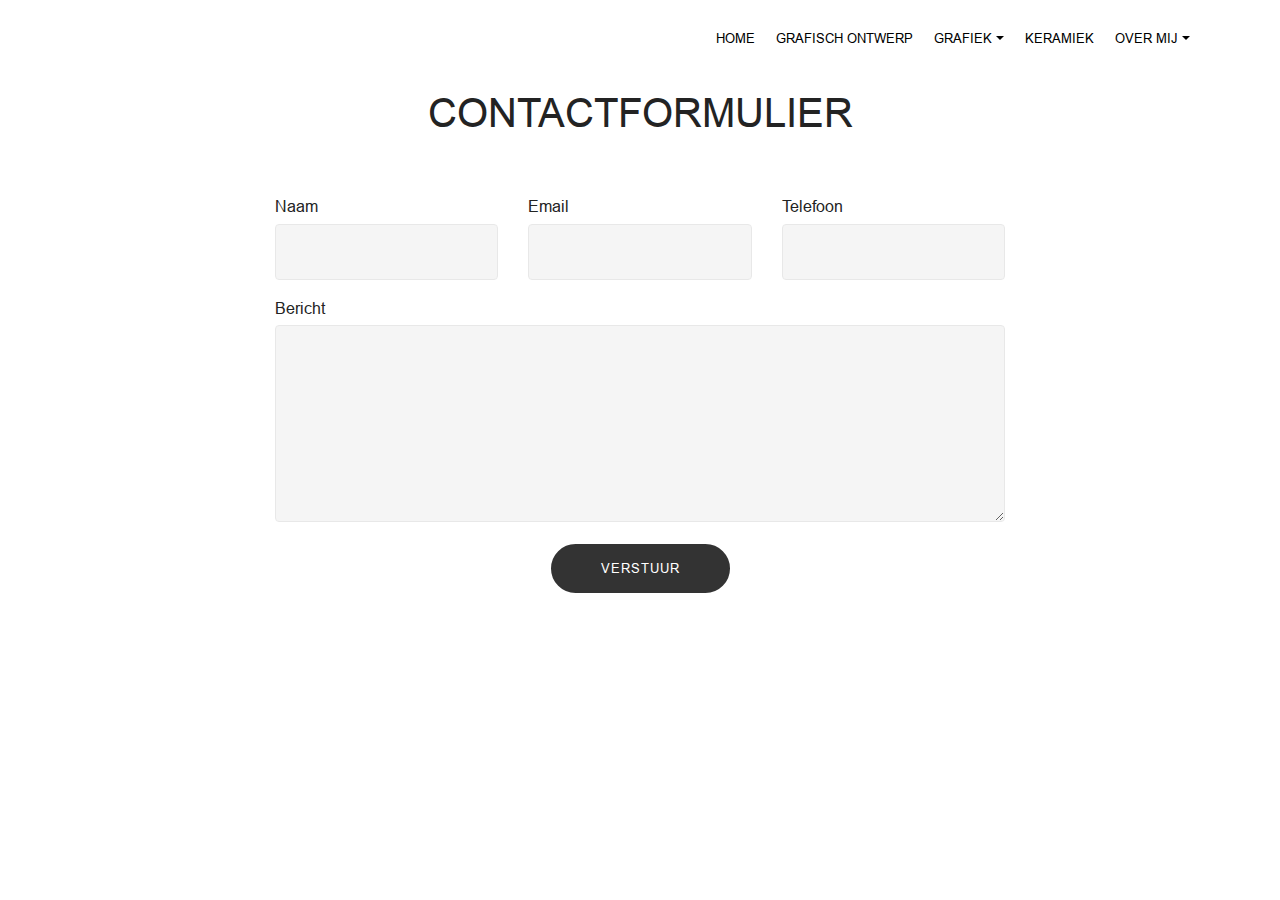
<file: page2.html>
<!DOCTYPE html>
<html >
<head>
  <!-- Site made with Mobirise Website Builder v4.9.3, https://mobirise.com -->
  <meta charset="UTF-8">
  <meta http-equiv="X-UA-Compatible" content="IE=edge">
  <meta name="generator" content="Mobirise v4.9.3, mobirise.com">
  <meta name="viewport" content="width=device-width, initial-scale=1, minimum-scale=1">
  <link rel="shortcut icon" href="assets/images/logo2.png" type="image/x-icon">
  <meta name="description" content="Web Maker Description">
  <title>Contact</title>
  <link rel="stylesheet" href="assets/web/assets/mobirise-icons/mobirise-icons.css">
  <link rel="stylesheet" href="assets/tether/tether.min.css">
  <link rel="stylesheet" href="assets/bootstrap/css/bootstrap.min.css">
  <link rel="stylesheet" href="assets/bootstrap/css/bootstrap-grid.min.css">
  <link rel="stylesheet" href="assets/bootstrap/css/bootstrap-reboot.min.css">
  <link rel="stylesheet" href="assets/dropdown/css/style.css">
  <link rel="stylesheet" href="assets/theme/css/style.css">
  <link href="assets/fonts/style.css" rel="stylesheet">
  <link rel="stylesheet" href="assets/mobirise/css/mbr-additional.css" type="text/css">
  
  
  
</head>
<body>

<!-- Google Analytics -->
<!-- Global site tag (gtag.js) - Google Analytics -->
<script async src="https://www.googletagmanager.com/gtag/js?id=UA-126744290-1"></script>
<script>
  window.dataLayer = window.dataLayer || [];
  function gtag(){dataLayer.push(arguments);}
  gtag('js', new Date());

  gtag('config', 'UA-126744290-1');
</script>

<!-- /Google Analytics -->


  <section class="menu cid-r7ci1guZiJ" once="menu" id="menu2-g">

    

    <nav class="navbar navbar-expand beta-menu navbar-dropdown align-items-center navbar-toggleable-sm">
        <button class="navbar-toggler navbar-toggler-right" type="button" data-toggle="collapse" data-target="#navbarSupportedContent" aria-controls="navbarSupportedContent" aria-expanded="false" aria-label="Toggle navigation">
            <div class="hamburger">
                <span></span>
                <span></span>
                <span></span>
                <span></span>
            </div>
        </button>
        <div class="menu-logo">
            <div class="navbar-brand">
                
                
            </div>
        </div>
        <div class="collapse navbar-collapse" id="navbarSupportedContent">
            <ul class="navbar-nav nav-dropdown nav-right navbar-nav-top-padding" data-app-modern-menu="true"><li class="nav-item dropdown"><a class="nav-link link text-black display-4" href="index.html" aria-expanded="false">HOME</a></li><li class="nav-item"><a class="nav-link link text-black display-4" href="page3.html" aria-expanded="false">GRAFISCH ONTWERP</a></li><li class="nav-item dropdown"><a class="nav-link link dropdown-toggle text-black display-4" href="page4.html" aria-expanded="false" data-toggle="dropdown-submenu">GRAFIEK<br></a><div class="dropdown-menu"><a class="dropdown-item text-black display-4" href="page9.html" aria-expanded="false">ILLUSTRATIES<br></a><a class="dropdown-item text-black display-4" href="page8.html" aria-expanded="false">TEKENINGEN<br></a></div></li><li class="nav-item"><a class="nav-link link text-black display-4" href="keramiek.html">KERAMIEK</a></li><li class="nav-item dropdown"><a class="nav-link link dropdown-toggle text-black display-4" href="page5.html" data-toggle="dropdown-submenu" aria-expanded="false">OVER MIJ</a><div class="dropdown-menu"><a class="dropdown-item text-black display-4" href="page5.html">BIOGRAFIE<br></a><a class="dropdown-item text-black display-4" href="page2.html" aria-expanded="false">CONTACT<br></a></div></li></ul>
            
        </div>
    </nav>
</section>

<section class="engine"><a href="https://mobirise.info/q">free responsive website templates</a></section><section class="mbr-section form1 cid-r5SCUxAPJk" id="form1-5">

    

    
    <div class="container">
        <div class="row justify-content-center">
            <div class="title col-12 col-lg-8">
                <h2 class="mbr-section-title align-center pb-3 mbr-fonts-style display-5">
                    CONTACTFORMULIER</h2>
                
            </div>
        </div>
    </div>
    <div class="container">
        <div class="row justify-content-center">
            <div class="media-container-column col-lg-8" data-form-type="formoid">
                    <div data-form-alert="" hidden="">
                        Bedankt om het formulier in te vullen!
                    </div>
            
                    <form class="mbr-form" action="https://mobirise.com/" method="post" data-form-title="Mobirise Form"><input type="hidden" name="email" data-form-email="true" value="Vbjod1cTHSPOFDsvlRAEsw7tyVE3aIvq4lPgiW/JsrLRctgU4PBQhW81AQDSjwriCnWocnlIP9fOAKIvx1+6ChP+gMWfHzP5lpX+t1yXZhJ/TceMA/NdF8m+SNLFqufr">
                        <div class="row row-sm-offset">
                            <div class="col-md-4 multi-horizontal" data-for="name">
                                <div class="form-group">
                                    <label class="form-control-label mbr-fonts-style display-7" for="name-form1-5">Naam</label>
                                    <input type="text" class="form-control" name="name" data-form-field="Name" required="" id="name-form1-5">
                                </div>
                            </div>
                            <div class="col-md-4 multi-horizontal" data-for="email">
                                <div class="form-group">
                                    <label class="form-control-label mbr-fonts-style display-7" for="email-form1-5">Email</label>
                                    <input type="email" class="form-control" name="email" data-form-field="Email" required="" id="email-form1-5">
                                </div>
                            </div>
                            <div class="col-md-4 multi-horizontal" data-for="phone">
                                <div class="form-group">
                                    <label class="form-control-label mbr-fonts-style display-7" for="phone-form1-5">Telefoon</label>
                                    <input type="tel" class="form-control" name="phone" data-form-field="Phone" id="phone-form1-5">
                                </div>
                            </div>
                        </div>
                        <div class="form-group" data-for="message">
                            <label class="form-control-label mbr-fonts-style display-7" for="message-form1-5">Bericht</label>
                            <textarea type="text" class="form-control" name="message" rows="7" data-form-field="Message" id="message-form1-5"></textarea>
                        </div>
            
                        <span class="input-group-btn"><button href="" type="submit" class="btn btn-form btn-black display-4">VERSTUUR</button></span>
                    </form>
            </div>
        </div>
    </div>
</section>


  <script src="assets/web/assets/jquery/jquery.min.js"></script>
  <script src="assets/popper/popper.min.js"></script>
  <script src="assets/tether/tether.min.js"></script>
  <script src="assets/bootstrap/js/bootstrap.min.js"></script>
  <script src="assets/smoothscroll/smooth-scroll.js"></script>
  <script src="assets/cookies-alert-plugin/cookies-alert-core.js"></script>
  <script src="assets/cookies-alert-plugin/cookies-alert-script.js"></script>
  <script src="assets/dropdown/js/script.min.js"></script>
  <script src="assets/touchswipe/jquery.touch-swipe.min.js"></script>
  <script src="assets/theme/js/script.js"></script>
  <script src="assets/formoid/formoid.min.js"></script>
  
  
<input name="cookieData" type="hidden" data-cookie-text="We use cookies to give you the best experience. Read our <a href='privacy.html'>cookie policy</a>.">
  </body>
</html>
</file>
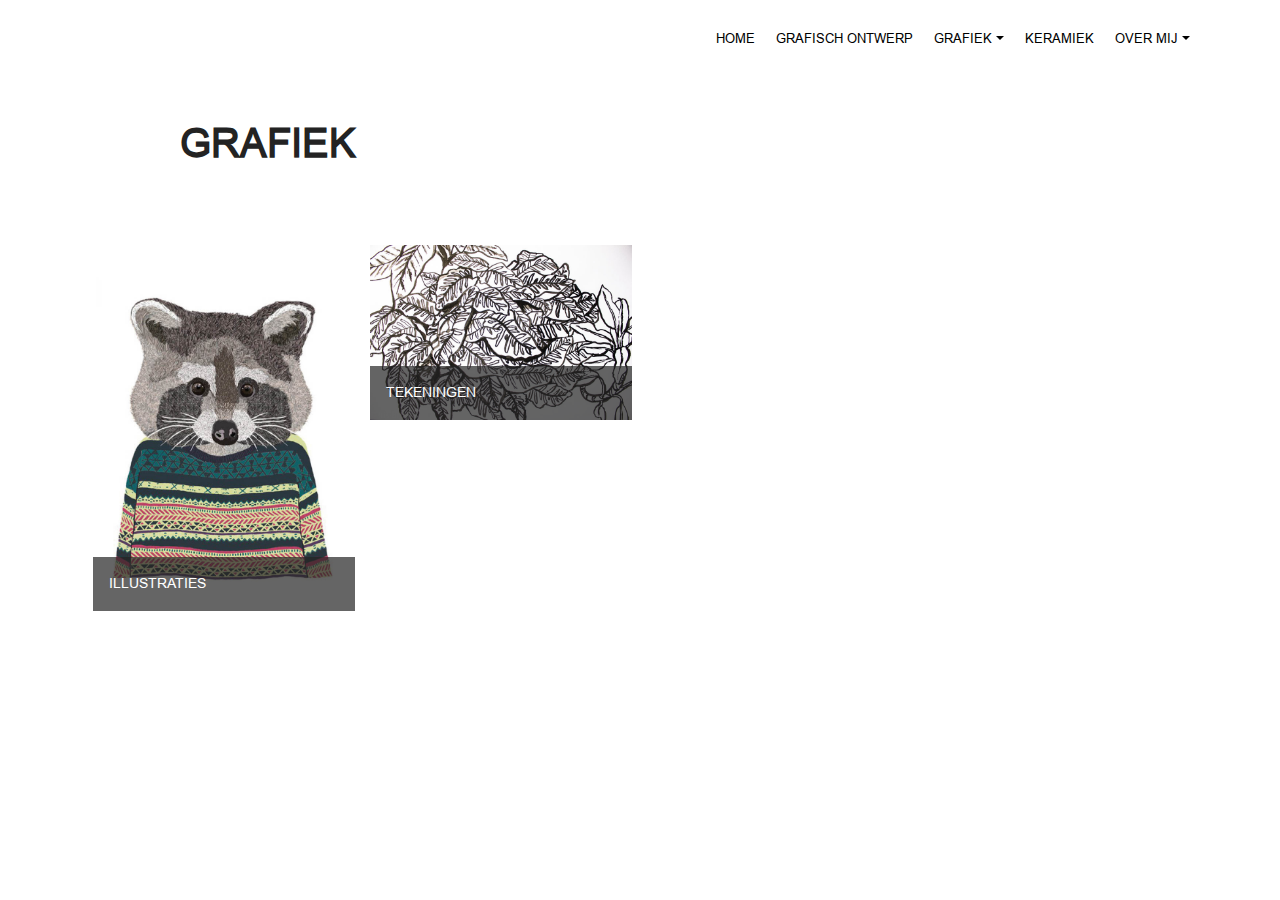
<file: page4.html>
<!DOCTYPE html>
<html >
<head>
  <!-- Site made with Mobirise Website Builder v4.9.3, https://mobirise.com -->
  <meta charset="UTF-8">
  <meta http-equiv="X-UA-Compatible" content="IE=edge">
  <meta name="generator" content="Mobirise v4.9.3, mobirise.com">
  <meta name="viewport" content="width=device-width, initial-scale=1, minimum-scale=1">
  <link rel="shortcut icon" href="assets/images/logo2.png" type="image/x-icon">
  <meta name="description" content="Web Maker Description">
  <title>Grafiek</title>
  <link rel="stylesheet" href="assets/web/assets/mobirise-icons/mobirise-icons.css">
  <link rel="stylesheet" href="assets/tether/tether.min.css">
  <link rel="stylesheet" href="assets/bootstrap/css/bootstrap.min.css">
  <link rel="stylesheet" href="assets/bootstrap/css/bootstrap-grid.min.css">
  <link rel="stylesheet" href="assets/bootstrap/css/bootstrap-reboot.min.css">
  <link rel="stylesheet" href="assets/dropdown/css/style.css">
  <link rel="stylesheet" href="assets/theme/css/style.css">
  <link rel="stylesheet" href="assets/gallery/style.css">
  <link href="assets/fonts/style.css" rel="stylesheet">
  <link rel="stylesheet" href="assets/mobirise/css/mbr-additional.css" type="text/css">
  
  
  
</head>
<body>

<!-- Google Analytics -->
<!-- Global site tag (gtag.js) - Google Analytics -->
<script async src="https://www.googletagmanager.com/gtag/js?id=UA-126744290-1"></script>
<script>
  window.dataLayer = window.dataLayer || [];
  function gtag(){dataLayer.push(arguments);}
  gtag('js', new Date());

  gtag('config', 'UA-126744290-1');
</script>

<!-- /Google Analytics -->


  <section class="menu cid-r7chOXJ0Yt" once="menu" id="menu2-d">

    

    <nav class="navbar navbar-expand beta-menu navbar-dropdown align-items-center navbar-toggleable-sm">
        <button class="navbar-toggler navbar-toggler-right" type="button" data-toggle="collapse" data-target="#navbarSupportedContent" aria-controls="navbarSupportedContent" aria-expanded="false" aria-label="Toggle navigation">
            <div class="hamburger">
                <span></span>
                <span></span>
                <span></span>
                <span></span>
            </div>
        </button>
        <div class="menu-logo">
            <div class="navbar-brand">
                
                
            </div>
        </div>
        <div class="collapse navbar-collapse" id="navbarSupportedContent">
            <ul class="navbar-nav nav-dropdown nav-right navbar-nav-top-padding" data-app-modern-menu="true"><li class="nav-item dropdown"><a class="nav-link link text-black display-4" href="index.html" aria-expanded="false">HOME</a></li><li class="nav-item"><a class="nav-link link text-black display-4" href="page3.html" aria-expanded="false">GRAFISCH ONTWERP</a></li><li class="nav-item dropdown"><a class="nav-link link dropdown-toggle text-black display-4" href="page4.html" aria-expanded="false" data-toggle="dropdown-submenu">GRAFIEK<br></a><div class="dropdown-menu"><a class="dropdown-item text-black display-4" href="page9.html" aria-expanded="false">ILLUSTRATIES<br></a><a class="dropdown-item text-black display-4" href="page8.html" aria-expanded="false">TEKENINGEN<br></a></div></li><li class="nav-item"><a class="nav-link link text-black display-4" href="keramiek.html">KERAMIEK</a></li><li class="nav-item dropdown"><a class="nav-link link dropdown-toggle text-black display-4" href="page5.html" data-toggle="dropdown-submenu" aria-expanded="false">OVER MIJ</a><div class="dropdown-menu"><a class="dropdown-item text-black display-4" href="page5.html">BIOGRAFIE<br></a><a class="dropdown-item text-black display-4" href="page2.html" aria-expanded="false">CONTACT<br></a></div></li></ul>
            
        </div>
    </nav>
</section>

<section class="engine"><a href="https://mobirise.info/q">responsive site templates</a></section><section class="header1 cid-r7cfoFzZs1" id="header1-7">

    

    

    <div class="container">
        <div class="row justify-content-md-center">
            <div class="mbr-white col-md-10">
                <h1 class="mbr-section-title align-center mbr-bold pb-3 mbr-fonts-style display-5">
                    GRAFIEK<br></h1>
                
                
                
            </div>
        </div>
    </div>

</section>

<section class="mbr-gallery mbr-slider-carousel cid-r7cfp1TQqM" id="gallery1-8">

    

    <div class="container">
        <div><!-- Filter --><!-- Gallery --><div class="mbr-gallery-row"><div class="mbr-gallery-layout-default"><div><div><div class="mbr-gallery-item mbr-gallery-item--p1" data-video-url="false" data-tags="Geweldige"><div href="#lb-gallery1-8" data-slide-to="0" data-toggle="modal"><img src="assets/images/illu-3-van-1-715x1000.jpg" alt="" title=""><span class="icon-focus"></span><span class="mbr-gallery-title mbr-fonts-style display-7"><a href="page9.html" class="text-white">ILLUSTRATIES</a><br></span></div></div><div class="mbr-gallery-item mbr-gallery-item--p1" data-video-url="false" data-tags="Sympathieke"><div href="#lb-gallery1-8" data-slide-to="1" data-toggle="modal"><img src="assets/images/3-800x534.jpg" alt="" title=""><span class="icon-focus"></span><span class="mbr-gallery-title mbr-fonts-style display-7"><a href="page8.html" class="text-white">TEKENINGEN</a><br></span></div></div></div></div><div class="clearfix"></div></div></div><!-- Lightbox --><div data-app-prevent-settings="" class="mbr-slider modal fade carousel slide" tabindex="-1" data-keyboard="true" data-interval="false" id="lb-gallery1-8"><div class="modal-dialog"><div class="modal-content"><div class="modal-body"><div class="carousel-inner"><div class="carousel-item"><img src="assets/images/illu-3-van-1.jpg" alt="" title=""></div><div class="carousel-item active"><img src="assets/images/3.jpg" alt="" title=""></div></div><a class="carousel-control carousel-control-prev" role="button" data-slide="prev" href="#lb-gallery1-8"><span class="mbri-left mbr-iconfont" aria-hidden="true"></span><span class="sr-only">Previous</span></a><a class="carousel-control carousel-control-next" role="button" data-slide="next" href="#lb-gallery1-8"><span class="mbri-right mbr-iconfont" aria-hidden="true"></span><span class="sr-only">Next</span></a><a class="close" href="#" role="button" data-dismiss="modal"><span class="sr-only">Close</span></a></div></div></div></div></div>
    </div>

</section>


  <script src="assets/web/assets/jquery/jquery.min.js"></script>
  <script src="assets/popper/popper.min.js"></script>
  <script src="assets/tether/tether.min.js"></script>
  <script src="assets/bootstrap/js/bootstrap.min.js"></script>
  <script src="assets/smoothscroll/smooth-scroll.js"></script>
  <script src="assets/cookies-alert-plugin/cookies-alert-core.js"></script>
  <script src="assets/cookies-alert-plugin/cookies-alert-script.js"></script>
  <script src="assets/dropdown/js/script.min.js"></script>
  <script src="assets/vimeoplayer/jquery.mb.vimeo_player.js"></script>
  <script src="assets/masonry/masonry.pkgd.min.js"></script>
  <script src="assets/imagesloaded/imagesloaded.pkgd.min.js"></script>
  <script src="assets/bootstrapcarouselswipe/bootstrap-carousel-swipe.js"></script>
  <script src="assets/touchswipe/jquery.touch-swipe.min.js"></script>
  <script src="assets/theme/js/script.js"></script>
  <script src="assets/gallery/player.min.js"></script>
  <script src="assets/gallery/script.js"></script>
  <script src="assets/slidervideo/script.js"></script>
  
  
<input name="cookieData" type="hidden" data-cookie-text="We use cookies to give you the best experience. Read our <a href='privacy.html'>cookie policy</a>.">
  </body>
</html>
</file>
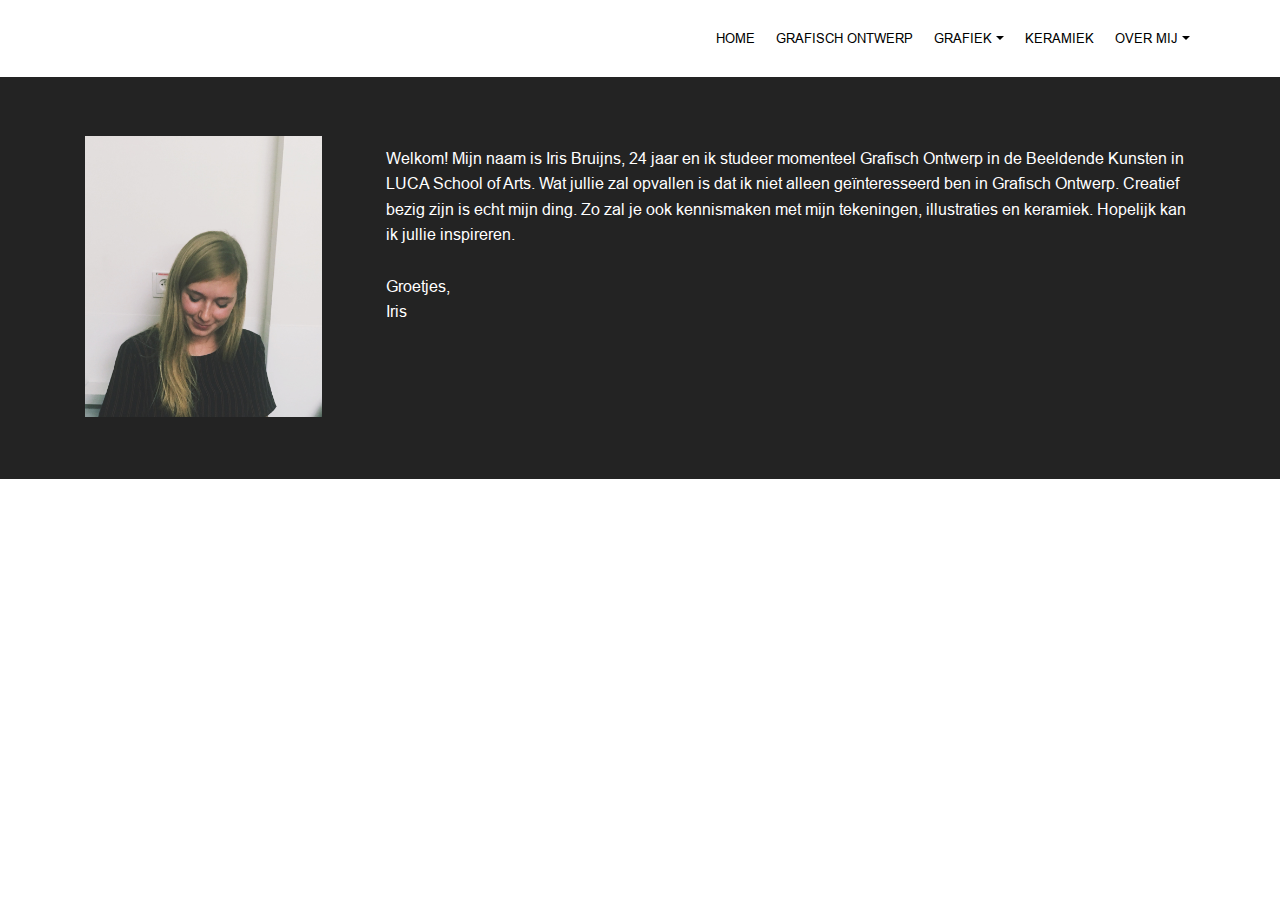
<file: page5.html>
<!DOCTYPE html>
<html >
<head>
  <!-- Site made with Mobirise Website Builder v4.9.3, https://mobirise.com -->
  <meta charset="UTF-8">
  <meta http-equiv="X-UA-Compatible" content="IE=edge">
  <meta name="generator" content="Mobirise v4.9.3, mobirise.com">
  <meta name="viewport" content="width=device-width, initial-scale=1, minimum-scale=1">
  <link rel="shortcut icon" href="assets/images/logo2.png" type="image/x-icon">
  <meta name="description" content="Website Maker Description">
  <title>Over mij</title>
  <link rel="stylesheet" href="assets/web/assets/mobirise-icons/mobirise-icons.css">
  <link rel="stylesheet" href="assets/tether/tether.min.css">
  <link rel="stylesheet" href="assets/bootstrap/css/bootstrap.min.css">
  <link rel="stylesheet" href="assets/bootstrap/css/bootstrap-grid.min.css">
  <link rel="stylesheet" href="assets/bootstrap/css/bootstrap-reboot.min.css">
  <link rel="stylesheet" href="assets/dropdown/css/style.css">
  <link rel="stylesheet" href="assets/theme/css/style.css">
  <link href="assets/fonts/style.css" rel="stylesheet">
  <link rel="stylesheet" href="assets/mobirise/css/mbr-additional.css" type="text/css">
  
  
  
</head>
<body>

<!-- Google Analytics -->
<!-- Global site tag (gtag.js) - Google Analytics -->
<script async src="https://www.googletagmanager.com/gtag/js?id=UA-126744290-1"></script>
<script>
  window.dataLayer = window.dataLayer || [];
  function gtag(){dataLayer.push(arguments);}
  gtag('js', new Date());

  gtag('config', 'UA-126744290-1');
</script>

<!-- /Google Analytics -->


  <section class="menu cid-r7chYrY7HS" once="menu" id="menu2-f">

    

    <nav class="navbar navbar-expand beta-menu navbar-dropdown align-items-center navbar-toggleable-sm">
        <button class="navbar-toggler navbar-toggler-right" type="button" data-toggle="collapse" data-target="#navbarSupportedContent" aria-controls="navbarSupportedContent" aria-expanded="false" aria-label="Toggle navigation">
            <div class="hamburger">
                <span></span>
                <span></span>
                <span></span>
                <span></span>
            </div>
        </button>
        <div class="menu-logo">
            <div class="navbar-brand">
                
                
            </div>
        </div>
        <div class="collapse navbar-collapse" id="navbarSupportedContent">
            <ul class="navbar-nav nav-dropdown nav-right navbar-nav-top-padding" data-app-modern-menu="true"><li class="nav-item dropdown"><a class="nav-link link text-black display-4" href="index.html" aria-expanded="false">HOME</a></li><li class="nav-item"><a class="nav-link link text-black display-4" href="page3.html" aria-expanded="false">GRAFISCH ONTWERP</a></li><li class="nav-item dropdown"><a class="nav-link link dropdown-toggle text-black display-4" href="page4.html" aria-expanded="false" data-toggle="dropdown-submenu">GRAFIEK<br></a><div class="dropdown-menu"><a class="dropdown-item text-black display-4" href="page9.html" aria-expanded="false">ILLUSTRATIES<br></a><a class="dropdown-item text-black display-4" href="page8.html" aria-expanded="false">TEKENINGEN<br></a></div></li><li class="nav-item"><a class="nav-link link text-black display-4" href="keramiek.html">KERAMIEK</a></li><li class="nav-item dropdown"><a class="nav-link link dropdown-toggle text-black display-4" href="page5.html" data-toggle="dropdown-submenu" aria-expanded="false">OVER MIJ</a><div class="dropdown-menu"><a class="dropdown-item text-black display-4" href="page5.html">BIOGRAFIE<br></a><a class="dropdown-item text-black display-4" href="page2.html" aria-expanded="false">CONTACT<br></a></div></li></ul>
            
        </div>
    </nav>
</section>

<section class="engine"><a href="https://mobirise.info/h">create a web page</a></section><section class="header3 cid-r9dmXavp6g" id="header3-5">

    

    

    <div class="container">
        <div class="media-container-row">
            <div class="mbr-figure" style="width: 35%;">
                <img src="assets/images/foto-26-12-18-16-28.jpg" alt="Mobirise" title="">
            </div>

            <div class="media-content">
                
                
                <div class="mbr-section-text mbr-white pb-3 ">
                    <p class="mbr-text mbr-fonts-style display-7"><br>Welkom! Mijn naam is Iris Bruijns, 24 jaar en ik studeer momenteel Grafisch Ontwerp in de Beeldende Kunsten in LUCA School of Arts. Wat jullie zal opvallen is dat ik niet alleen geïnteresseerd ben in Grafisch Ontwerp. Creatief bezig zijn is echt mijn ding. Zo zal je ook kennismaken met mijn tekeningen, illustraties en keramiek. Hopelijk kan ik jullie inspireren.<br><br>Groetjes,<br>Iris<br><br><br><br></p>
                </div>
                
            </div>
        </div>
    </div>

</section>


  <script src="assets/web/assets/jquery/jquery.min.js"></script>
  <script src="assets/popper/popper.min.js"></script>
  <script src="assets/tether/tether.min.js"></script>
  <script src="assets/bootstrap/js/bootstrap.min.js"></script>
  <script src="assets/smoothscroll/smooth-scroll.js"></script>
  <script src="assets/cookies-alert-plugin/cookies-alert-core.js"></script>
  <script src="assets/cookies-alert-plugin/cookies-alert-script.js"></script>
  <script src="assets/dropdown/js/script.min.js"></script>
  <script src="assets/touchswipe/jquery.touch-swipe.min.js"></script>
  <script src="assets/theme/js/script.js"></script>
  
  
<input name="cookieData" type="hidden" data-cookie-text="We use cookies to give you the best experience. Read our <a href='privacy.html'>cookie policy</a>.">
  </body>
</html>
</file>
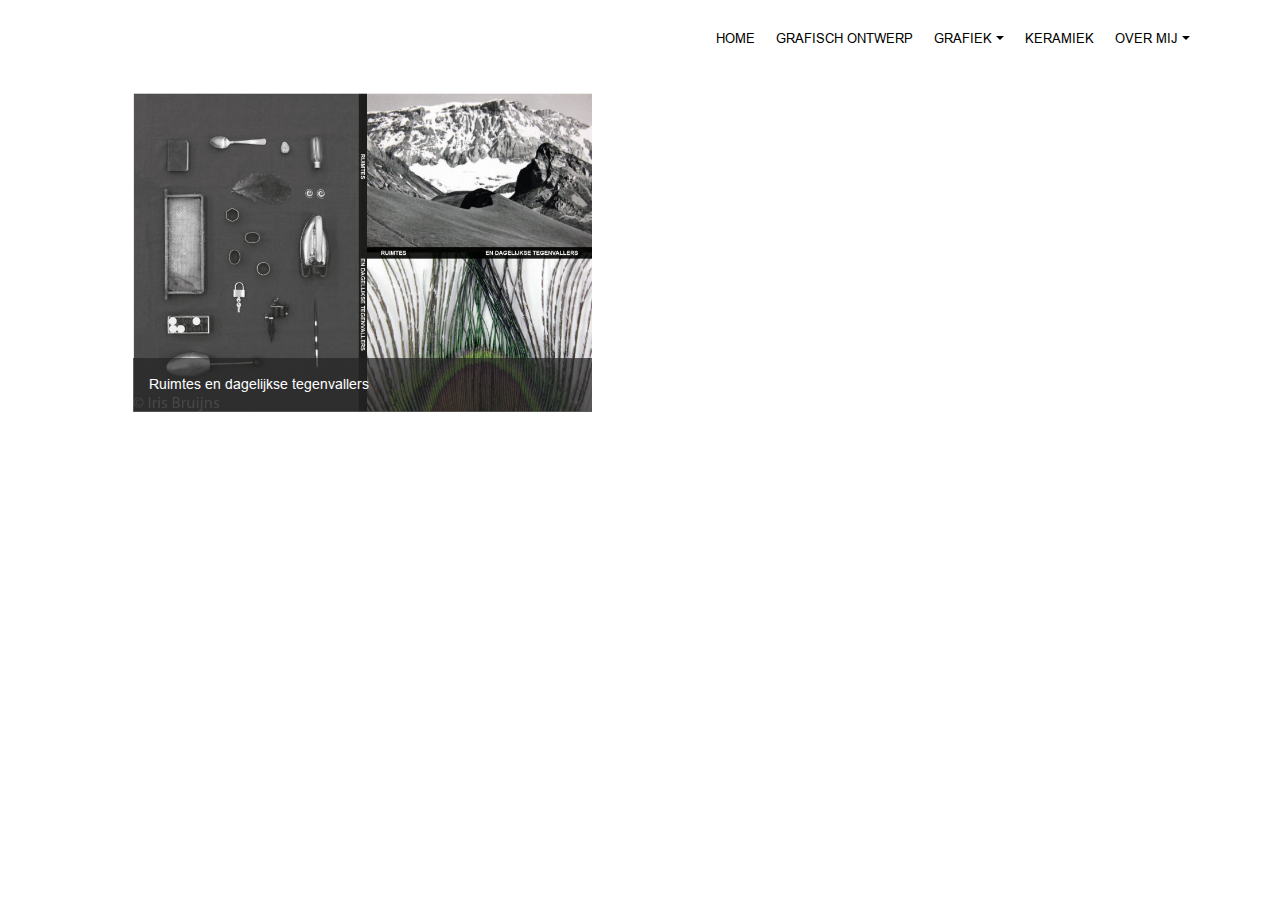
<file: page6.html>
<!DOCTYPE html>
<html >
<head>
  <!-- Site made with Mobirise Website Builder v4.9.3, https://mobirise.com -->
  <meta charset="UTF-8">
  <meta http-equiv="X-UA-Compatible" content="IE=edge">
  <meta name="generator" content="Mobirise v4.9.3, mobirise.com">
  <meta name="viewport" content="width=device-width, initial-scale=1, minimum-scale=1">
  <link rel="shortcut icon" href="assets/images/logo2.png" type="image/x-icon">
  <meta name="description" content="Website Generator Description">
  <title>Boeken</title>
  <link rel="stylesheet" href="assets/web/assets/mobirise-icons/mobirise-icons.css">
  <link rel="stylesheet" href="assets/tether/tether.min.css">
  <link rel="stylesheet" href="assets/bootstrap/css/bootstrap.min.css">
  <link rel="stylesheet" href="assets/bootstrap/css/bootstrap-grid.min.css">
  <link rel="stylesheet" href="assets/bootstrap/css/bootstrap-reboot.min.css">
  <link rel="stylesheet" href="assets/dropdown/css/style.css">
  <link rel="stylesheet" href="assets/theme/css/style.css">
  <link rel="stylesheet" href="assets/gallery/style.css">
  <link href="assets/fonts/style.css" rel="stylesheet">
  <link rel="stylesheet" href="assets/mobirise/css/mbr-additional.css" type="text/css">
  
  
  
</head>
<body>

<!-- Google Analytics -->
<!-- Global site tag (gtag.js) - Google Analytics -->
<script async src="https://www.googletagmanager.com/gtag/js?id=UA-126744290-1"></script>
<script>
  window.dataLayer = window.dataLayer || [];
  function gtag(){dataLayer.push(arguments);}
  gtag('js', new Date());

  gtag('config', 'UA-126744290-1');
</script>

<!-- /Google Analytics -->


  <section class="menu cid-r7chGRsfym" once="menu" id="menu2-5">

    

    <nav class="navbar navbar-expand beta-menu navbar-dropdown align-items-center navbar-toggleable-sm">
        <button class="navbar-toggler navbar-toggler-right" type="button" data-toggle="collapse" data-target="#navbarSupportedContent" aria-controls="navbarSupportedContent" aria-expanded="false" aria-label="Toggle navigation">
            <div class="hamburger">
                <span></span>
                <span></span>
                <span></span>
                <span></span>
            </div>
        </button>
        <div class="menu-logo">
            <div class="navbar-brand">
                
                
            </div>
        </div>
        <div class="collapse navbar-collapse" id="navbarSupportedContent">
            <ul class="navbar-nav nav-dropdown nav-right navbar-nav-top-padding" data-app-modern-menu="true"><li class="nav-item dropdown"><a class="nav-link link text-black display-4" href="index.html" aria-expanded="false">HOME</a></li><li class="nav-item"><a class="nav-link link text-black display-4" href="page3.html" aria-expanded="false">GRAFISCH ONTWERP</a></li><li class="nav-item dropdown"><a class="nav-link link dropdown-toggle text-black display-4" href="page4.html" aria-expanded="false" data-toggle="dropdown-submenu">GRAFIEK<br></a><div class="dropdown-menu"><a class="dropdown-item text-black display-4" href="page9.html" aria-expanded="false">ILLUSTRATIES<br></a><a class="dropdown-item text-black display-4" href="page8.html" aria-expanded="false">TEKENINGEN<br></a></div></li><li class="nav-item"><a class="nav-link link text-black display-4" href="keramiek.html">KERAMIEK</a></li><li class="nav-item dropdown"><a class="nav-link link dropdown-toggle text-black display-4" href="page5.html" data-toggle="dropdown-submenu" aria-expanded="false">OVER MIJ</a><div class="dropdown-menu"><a class="dropdown-item text-black display-4" href="page5.html">BIOGRAFIE<br></a><a class="dropdown-item text-black display-4" href="page2.html" aria-expanded="false">CONTACT<br></a></div></li></ul>
            
        </div>
    </nav>
</section>

<section class="engine"><a href="https://mobirise.info/o">portfolio site templates</a></section><section class="mbr-gallery mbr-slider-carousel cid-r8rlK9670h" id="gallery1-6">

    

    <div class="container">
        <div><!-- Filter --><!-- Gallery --><div class="mbr-gallery-row"><div class="mbr-gallery-layout-default"><div><div><div class="mbr-gallery-item mbr-gallery-item--p6" data-video-url="false" data-tags="Bewegende"><div href="#lb-gallery1-6" data-slide-to="0" data-toggle="modal"><img src="assets/images/schermafdruk-2018-11-12-12.22.22-800x556.jpg" alt="" title=""><span class="icon-focus"></span><span class="mbr-gallery-title mbr-fonts-style display-7">Ruimtes en dagelijkse tegenvallers</span></div></div></div></div><div class="clearfix"></div></div></div><!-- Lightbox --><div data-app-prevent-settings="" class="mbr-slider modal fade carousel slide" tabindex="-1" data-keyboard="true" data-interval="false" id="lb-gallery1-6"><div class="modal-dialog"><div class="modal-content"><div class="modal-body"><div class="carousel-inner"><div class="carousel-item active"><img src="assets/images/schermafdruk-2018-11-12-12.22.22.jpg" alt="" title=""></div></div><a class="carousel-control carousel-control-prev" role="button" data-slide="prev" href="#lb-gallery1-6"><span class="mbri-left mbr-iconfont" aria-hidden="true"></span><span class="sr-only">Previous</span></a><a class="carousel-control carousel-control-next" role="button" data-slide="next" href="#lb-gallery1-6"><span class="mbri-right mbr-iconfont" aria-hidden="true"></span><span class="sr-only">Next</span></a><a class="close" href="#" role="button" data-dismiss="modal"><span class="sr-only">Close</span></a></div></div></div></div></div>
    </div>

</section>


  <script src="assets/web/assets/jquery/jquery.min.js"></script>
  <script src="assets/popper/popper.min.js"></script>
  <script src="assets/tether/tether.min.js"></script>
  <script src="assets/bootstrap/js/bootstrap.min.js"></script>
  <script src="assets/smoothscroll/smooth-scroll.js"></script>
  <script src="assets/cookies-alert-plugin/cookies-alert-core.js"></script>
  <script src="assets/cookies-alert-plugin/cookies-alert-script.js"></script>
  <script src="assets/dropdown/js/script.min.js"></script>
  <script src="assets/vimeoplayer/jquery.mb.vimeo_player.js"></script>
  <script src="assets/masonry/masonry.pkgd.min.js"></script>
  <script src="assets/imagesloaded/imagesloaded.pkgd.min.js"></script>
  <script src="assets/bootstrapcarouselswipe/bootstrap-carousel-swipe.js"></script>
  <script src="assets/touchswipe/jquery.touch-swipe.min.js"></script>
  <script src="assets/theme/js/script.js"></script>
  <script src="assets/gallery/player.min.js"></script>
  <script src="assets/gallery/script.js"></script>
  <script src="assets/slidervideo/script.js"></script>
  
  
<input name="cookieData" type="hidden" data-cookie-text="We use cookies to give you the best experience. Read our <a href='privacy.html'>cookie policy</a>.">
  </body>
</html>
</file>
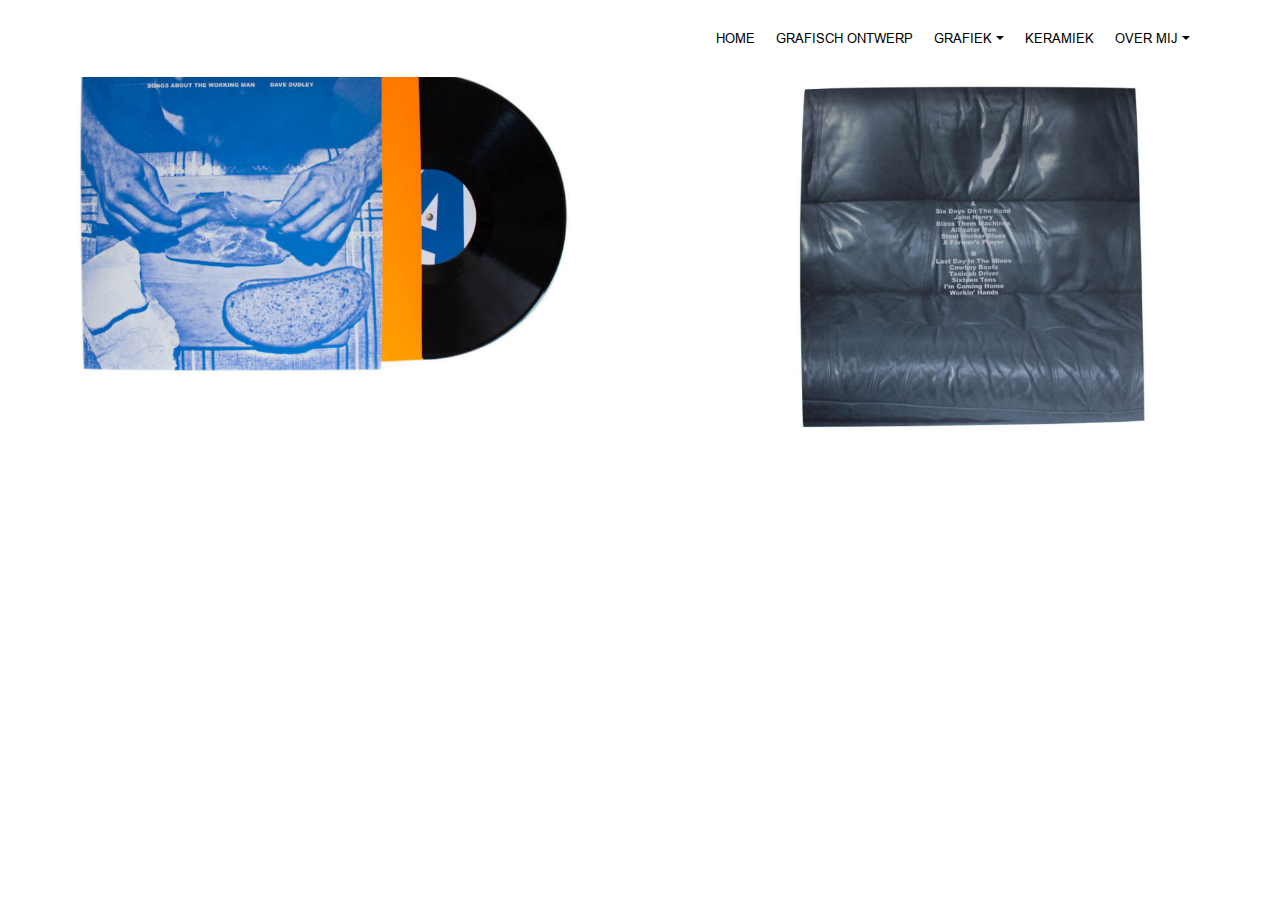
<file: page7.html>
<!DOCTYPE html>
<html >
<head>
  <!-- Site made with Mobirise Website Builder v4.9.3, https://mobirise.com -->
  <meta charset="UTF-8">
  <meta http-equiv="X-UA-Compatible" content="IE=edge">
  <meta name="generator" content="Mobirise v4.9.3, mobirise.com">
  <meta name="viewport" content="width=device-width, initial-scale=1, minimum-scale=1">
  <link rel="shortcut icon" href="assets/images/logo2.png" type="image/x-icon">
  <meta name="description" content="Website Builder Description">
  <title>Platenhoes</title>
  <link rel="stylesheet" href="assets/web/assets/mobirise-icons/mobirise-icons.css">
  <link rel="stylesheet" href="assets/tether/tether.min.css">
  <link rel="stylesheet" href="assets/bootstrap/css/bootstrap.min.css">
  <link rel="stylesheet" href="assets/bootstrap/css/bootstrap-grid.min.css">
  <link rel="stylesheet" href="assets/bootstrap/css/bootstrap-reboot.min.css">
  <link rel="stylesheet" href="assets/dropdown/css/style.css">
  <link rel="stylesheet" href="assets/theme/css/style.css">
  <link rel="stylesheet" href="assets/gallery/style.css">
  <link href="assets/fonts/style.css" rel="stylesheet">
  <link rel="stylesheet" href="assets/mobirise/css/mbr-additional.css" type="text/css">
  
  
  
</head>
<body>

<!-- Google Analytics -->
<!-- Global site tag (gtag.js) - Google Analytics -->
<script async src="https://www.googletagmanager.com/gtag/js?id=UA-126744290-1"></script>
<script>
  window.dataLayer = window.dataLayer || [];
  function gtag(){dataLayer.push(arguments);}
  gtag('js', new Date());

  gtag('config', 'UA-126744290-1');
</script>

<!-- /Google Analytics -->


  <section class="menu cid-r7chGRsfym" once="menu" id="menu2-7">

    

    <nav class="navbar navbar-expand beta-menu navbar-dropdown align-items-center navbar-toggleable-sm">
        <button class="navbar-toggler navbar-toggler-right" type="button" data-toggle="collapse" data-target="#navbarSupportedContent" aria-controls="navbarSupportedContent" aria-expanded="false" aria-label="Toggle navigation">
            <div class="hamburger">
                <span></span>
                <span></span>
                <span></span>
                <span></span>
            </div>
        </button>
        <div class="menu-logo">
            <div class="navbar-brand">
                
                
            </div>
        </div>
        <div class="collapse navbar-collapse" id="navbarSupportedContent">
            <ul class="navbar-nav nav-dropdown nav-right navbar-nav-top-padding" data-app-modern-menu="true"><li class="nav-item dropdown"><a class="nav-link link text-black display-4" href="index.html" aria-expanded="false">HOME</a></li><li class="nav-item"><a class="nav-link link text-black display-4" href="page3.html" aria-expanded="false">GRAFISCH ONTWERP</a></li><li class="nav-item dropdown"><a class="nav-link link dropdown-toggle text-black display-4" href="page4.html" aria-expanded="false" data-toggle="dropdown-submenu">GRAFIEK<br></a><div class="dropdown-menu"><a class="dropdown-item text-black display-4" href="page9.html" aria-expanded="false">ILLUSTRATIES<br></a><a class="dropdown-item text-black display-4" href="page8.html" aria-expanded="false">TEKENINGEN<br></a></div></li><li class="nav-item"><a class="nav-link link text-black display-4" href="keramiek.html">KERAMIEK</a></li><li class="nav-item dropdown"><a class="nav-link link dropdown-toggle text-black display-4" href="page5.html" data-toggle="dropdown-submenu" aria-expanded="false">OVER MIJ</a><div class="dropdown-menu"><a class="dropdown-item text-black display-4" href="page5.html">BIOGRAFIE<br></a><a class="dropdown-item text-black display-4" href="page2.html" aria-expanded="false">CONTACT<br></a></div></li></ul>
            
        </div>
    </nav>
</section>

<section class="engine"><a href="https://mobirise.info/u">bootstrap responsive templates</a></section><section class="mbr-gallery mbr-slider-carousel cid-r9be63Hxfg" id="gallery3-7">

    

    <div>
        <div><!-- Filter --><!-- Gallery --><div class="mbr-gallery-row"><div class="mbr-gallery-layout-default"><div><div><div class="mbr-gallery-item mbr-gallery-item--p6" data-video-url="false" data-tags="Sympathieke"><div href="#lb-gallery3-7" data-slide-to="0" data-toggle="modal"><img src="assets/images/1-800x516.jpg" alt="" title=""><span class="icon-focus"></span></div></div><div class="mbr-gallery-item mbr-gallery-item--p6" data-video-url="false" data-tags="Bewegende"><div href="#lb-gallery3-7" data-slide-to="1" data-toggle="modal"><img src="assets/images/2-1-800x589.jpg" alt="" title=""><span class="icon-focus"></span></div></div></div></div><div class="clearfix"></div></div></div><!-- Lightbox --><div data-app-prevent-settings="" class="mbr-slider modal fade carousel slide" tabindex="-1" data-keyboard="true" data-interval="false" id="lb-gallery3-7"><div class="modal-dialog"><div class="modal-content"><div class="modal-body"><div class="carousel-inner"><div class="carousel-item"><img src="assets/images/1.jpg" alt="" title=""></div><div class="carousel-item active"><img src="assets/images/2-1.jpg" alt="" title=""></div></div><a class="carousel-control carousel-control-prev" role="button" data-slide="prev" href="#lb-gallery3-7"><span class="mbri-left mbr-iconfont" aria-hidden="true"></span><span class="sr-only">Previous</span></a><a class="carousel-control carousel-control-next" role="button" data-slide="next" href="#lb-gallery3-7"><span class="mbri-right mbr-iconfont" aria-hidden="true"></span><span class="sr-only">Next</span></a><a class="close" href="#" role="button" data-dismiss="modal"><span class="sr-only">Close</span></a></div></div></div></div></div>
    </div>

</section>


  <script src="assets/web/assets/jquery/jquery.min.js"></script>
  <script src="assets/popper/popper.min.js"></script>
  <script src="assets/tether/tether.min.js"></script>
  <script src="assets/bootstrap/js/bootstrap.min.js"></script>
  <script src="assets/smoothscroll/smooth-scroll.js"></script>
  <script src="assets/cookies-alert-plugin/cookies-alert-core.js"></script>
  <script src="assets/cookies-alert-plugin/cookies-alert-script.js"></script>
  <script src="assets/dropdown/js/script.min.js"></script>
  <script src="assets/vimeoplayer/jquery.mb.vimeo_player.js"></script>
  <script src="assets/masonry/masonry.pkgd.min.js"></script>
  <script src="assets/imagesloaded/imagesloaded.pkgd.min.js"></script>
  <script src="assets/bootstrapcarouselswipe/bootstrap-carousel-swipe.js"></script>
  <script src="assets/touchswipe/jquery.touch-swipe.min.js"></script>
  <script src="assets/theme/js/script.js"></script>
  <script src="assets/gallery/player.min.js"></script>
  <script src="assets/gallery/script.js"></script>
  <script src="assets/slidervideo/script.js"></script>
  
  
<input name="cookieData" type="hidden" data-cookie-text="We use cookies to give you the best experience. Read our <a href='privacy.html'>cookie policy</a>.">
  </body>
</html>
</file>
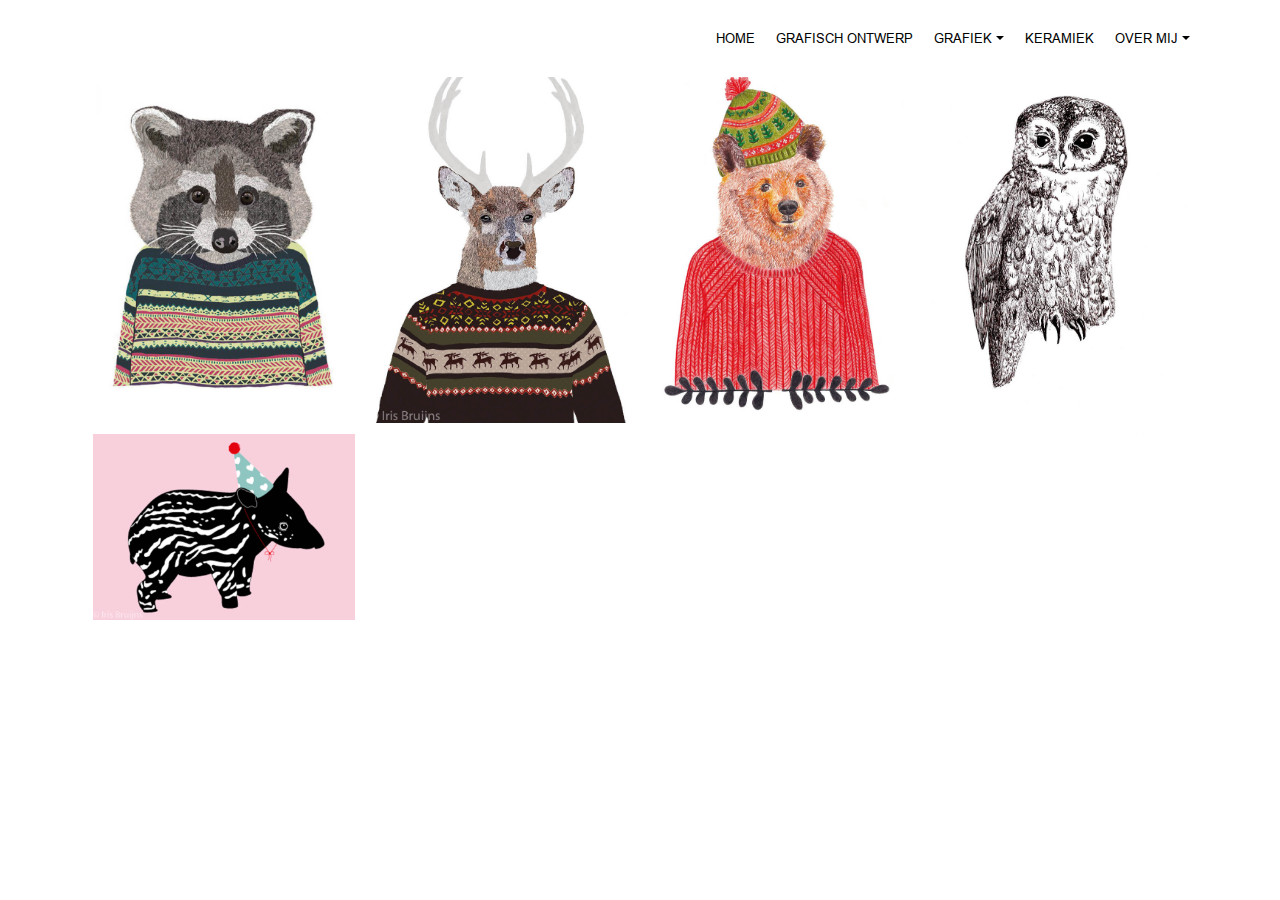
<file: page9.html>
<!DOCTYPE html>
<html >
<head>
  <!-- Site made with Mobirise Website Builder v4.9.3, https://mobirise.com -->
  <meta charset="UTF-8">
  <meta http-equiv="X-UA-Compatible" content="IE=edge">
  <meta name="generator" content="Mobirise v4.9.3, mobirise.com">
  <meta name="viewport" content="width=device-width, initial-scale=1, minimum-scale=1">
  <link rel="shortcut icon" href="assets/images/logo2.png" type="image/x-icon">
  <meta name="description" content="Site Generator Description">
  <title>Illustraties</title>
  <link rel="stylesheet" href="assets/web/assets/mobirise-icons/mobirise-icons.css">
  <link rel="stylesheet" href="assets/tether/tether.min.css">
  <link rel="stylesheet" href="assets/bootstrap/css/bootstrap.min.css">
  <link rel="stylesheet" href="assets/bootstrap/css/bootstrap-grid.min.css">
  <link rel="stylesheet" href="assets/bootstrap/css/bootstrap-reboot.min.css">
  <link rel="stylesheet" href="assets/dropdown/css/style.css">
  <link rel="stylesheet" href="assets/theme/css/style.css">
  <link rel="stylesheet" href="assets/gallery/style.css">
  <link href="assets/fonts/style.css" rel="stylesheet">
  <link rel="stylesheet" href="assets/mobirise/css/mbr-additional.css" type="text/css">
  
  
  
</head>
<body>

<!-- Google Analytics -->
<!-- Global site tag (gtag.js) - Google Analytics -->
<script async src="https://www.googletagmanager.com/gtag/js?id=UA-126744290-1"></script>
<script>
  window.dataLayer = window.dataLayer || [];
  function gtag(){dataLayer.push(arguments);}
  gtag('js', new Date());

  gtag('config', 'UA-126744290-1');
</script>

<!-- /Google Analytics -->


  <section class="menu cid-r7chOXJ0Yt" once="menu" id="menu2-5">

    

    <nav class="navbar navbar-expand beta-menu navbar-dropdown align-items-center navbar-toggleable-sm">
        <button class="navbar-toggler navbar-toggler-right" type="button" data-toggle="collapse" data-target="#navbarSupportedContent" aria-controls="navbarSupportedContent" aria-expanded="false" aria-label="Toggle navigation">
            <div class="hamburger">
                <span></span>
                <span></span>
                <span></span>
                <span></span>
            </div>
        </button>
        <div class="menu-logo">
            <div class="navbar-brand">
                
                
            </div>
        </div>
        <div class="collapse navbar-collapse" id="navbarSupportedContent">
            <ul class="navbar-nav nav-dropdown nav-right navbar-nav-top-padding" data-app-modern-menu="true"><li class="nav-item dropdown"><a class="nav-link link text-black display-4" href="index.html" aria-expanded="false">HOME</a></li><li class="nav-item"><a class="nav-link link text-black display-4" href="page3.html" aria-expanded="false">GRAFISCH ONTWERP</a></li><li class="nav-item dropdown"><a class="nav-link link dropdown-toggle text-black display-4" href="page4.html" aria-expanded="false" data-toggle="dropdown-submenu">GRAFIEK<br></a><div class="dropdown-menu"><a class="dropdown-item text-black display-4" href="page9.html" aria-expanded="false">ILLUSTRATIES<br></a><a class="dropdown-item text-black display-4" href="page8.html" aria-expanded="false">TEKENINGEN<br></a></div></li><li class="nav-item"><a class="nav-link link text-black display-4" href="keramiek.html">KERAMIEK</a></li><li class="nav-item dropdown"><a class="nav-link link dropdown-toggle text-black display-4" href="page5.html" data-toggle="dropdown-submenu" aria-expanded="false">OVER MIJ</a><div class="dropdown-menu"><a class="dropdown-item text-black display-4" href="page5.html">BIOGRAFIE<br></a><a class="dropdown-item text-black display-4" href="page2.html" aria-expanded="false">CONTACT<br></a></div></li></ul>
            
        </div>
    </nav>
</section>

<section class="engine"><a href="https://mobirise.info/c">free web builder</a></section><section class="mbr-gallery mbr-slider-carousel cid-r8rFujt8gq" id="gallery1-6">

    

    <div class="container">
        <div><!-- Filter --><!-- Gallery --><div class="mbr-gallery-row"><div class="mbr-gallery-layout-default"><div><div><div class="mbr-gallery-item mbr-gallery-item--p1" data-video-url="false" data-tags="Bewegende"><div href="#lb-gallery1-6" data-slide-to="0" data-toggle="modal"><img src="assets/images/illu-3-van-1-715x1000.jpg" alt="" title=""><span class="icon-focus"></span></div></div><div class="mbr-gallery-item mbr-gallery-item--p1" data-video-url="false" data-tags="Bewegende"><div href="#lb-gallery1-6" data-slide-to="1" data-toggle="modal"><img src="assets/images/illu-1-van-1-707x1000.jpg" alt="" title=""><span class="icon-focus"></span></div></div><div class="mbr-gallery-item mbr-gallery-item--p1" data-video-url="false" data-tags="Bewegende"><div href="#lb-gallery1-6" data-slide-to="2" data-toggle="modal"><img src="assets/images/illu-2-van-1-709x1000.jpg" alt="" title=""><span class="icon-focus"></span></div></div><div class="mbr-gallery-item mbr-gallery-item--p1" data-video-url="false" data-tags="Bewegende"><div href="#lb-gallery1-6" data-slide-to="3" data-toggle="modal"><img src="assets/images/illu-4-van-1-685x1000.jpg" alt="" title=""><span class="icon-focus"></span></div></div><div class="mbr-gallery-item mbr-gallery-item--p1" data-video-url="false" data-tags="Bewegende"><div href="#lb-gallery1-6" data-slide-to="4" data-toggle="modal"><img src="assets/images/illu-10-van-1-800x568.jpg" alt="" title=""><span class="icon-focus"></span></div></div></div></div><div class="clearfix"></div></div></div><!-- Lightbox --><div data-app-prevent-settings="" class="mbr-slider modal fade carousel slide" tabindex="-1" data-keyboard="true" data-interval="false" id="lb-gallery1-6"><div class="modal-dialog"><div class="modal-content"><div class="modal-body"><div class="carousel-inner"><div class="carousel-item"><img src="assets/images/illu-3-van-1.jpg" alt="" title=""></div><div class="carousel-item"><img src="assets/images/illu-1-van-1.jpg" alt="" title=""></div><div class="carousel-item"><img src="assets/images/illu-2-van-1.jpg" alt="" title=""></div><div class="carousel-item"><img src="assets/images/illu-4-van-1.jpg" alt="" title=""></div><div class="carousel-item active"><img src="assets/images/illu-10-van-1.jpg" alt="" title=""></div></div><a class="carousel-control carousel-control-prev" role="button" data-slide="prev" href="#lb-gallery1-6"><span class="mbri-left mbr-iconfont" aria-hidden="true"></span><span class="sr-only">Previous</span></a><a class="carousel-control carousel-control-next" role="button" data-slide="next" href="#lb-gallery1-6"><span class="mbri-right mbr-iconfont" aria-hidden="true"></span><span class="sr-only">Next</span></a><a class="close" href="#" role="button" data-dismiss="modal"><span class="sr-only">Close</span></a></div></div></div></div></div>
    </div>

</section>


  <script src="assets/web/assets/jquery/jquery.min.js"></script>
  <script src="assets/popper/popper.min.js"></script>
  <script src="assets/tether/tether.min.js"></script>
  <script src="assets/bootstrap/js/bootstrap.min.js"></script>
  <script src="assets/smoothscroll/smooth-scroll.js"></script>
  <script src="assets/cookies-alert-plugin/cookies-alert-core.js"></script>
  <script src="assets/cookies-alert-plugin/cookies-alert-script.js"></script>
  <script src="assets/dropdown/js/script.min.js"></script>
  <script src="assets/vimeoplayer/jquery.mb.vimeo_player.js"></script>
  <script src="assets/masonry/masonry.pkgd.min.js"></script>
  <script src="assets/imagesloaded/imagesloaded.pkgd.min.js"></script>
  <script src="assets/bootstrapcarouselswipe/bootstrap-carousel-swipe.js"></script>
  <script src="assets/touchswipe/jquery.touch-swipe.min.js"></script>
  <script src="assets/theme/js/script.js"></script>
  <script src="assets/gallery/player.min.js"></script>
  <script src="assets/gallery/script.js"></script>
  <script src="assets/slidervideo/script.js"></script>
  
  
<input name="cookieData" type="hidden" data-cookie-text="We use cookies to give you the best experience. Read our <a href='privacy.html'>cookie policy</a>.">
  </body>
</html>
</file>
<file: assets/web/assets/mobirise-icons/mobirise-icons.css>
@font-face {
  font-family: 'MobiriseIcons';
  src:  url('mobirise-icons.eot?spat4u');
  src:  url('mobirise-icons.eot?spat4u#iefix') format('embedded-opentype'),
    url('mobirise-icons.ttf?spat4u') format('truetype'),
    url('mobirise-icons.woff?spat4u') format('woff'),
    url('mobirise-icons.svg?spat4u#MobiriseIcons') format('svg');
  font-weight: normal;
  font-style: normal;
}

[class^="mbri-"], [class*=" mbri-"] {
  /* use !important to prevent issues with browser extensions that change fonts */
  font-family: MobiriseIcons !important;
  speak: none;
  font-style: normal;
  font-weight: normal;
  font-variant: normal;
  text-transform: none;
  line-height: 1;

  /* Better Font Rendering =========== */
  -webkit-font-smoothing: antialiased;
  -moz-osx-font-smoothing: grayscale;
}

.mbri-add-submenu:before {
  content: "\e900";
}
.mbri-alert:before {
  content: "\e901";
}
.mbri-align-center:before {
  content: "\e902";
}
.mbri-align-justify:before {
  content: "\e903";
}
.mbri-align-left:before {
  content: "\e904";
}
.mbri-align-right:before {
  content: "\e905";
}
.mbri-android:before {
  content: "\e906";
}
.mbri-apple:before {
  content: "\e907";
}
.mbri-arrow-down:before {
  content: "\e908";
}
.mbri-arrow-next:before {
  content: "\e909";
}
.mbri-arrow-prev:before {
  content: "\e90a";
}
.mbri-arrow-up:before {
  content: "\e90b";
}
.mbri-bold:before {
  content: "\e90c";
}
.mbri-bookmark:before {
  content: "\e90d";
}
.mbri-bootstrap:before {
  content: "\e90e";
}
.mbri-briefcase:before {
  content: "\e90f";
}
.mbri-browse:before {
  content: "\e910";
}
.mbri-bulleted-list:before {
  content: "\e911";
}
.mbri-calendar:before {
  content: "\e912";
}
.mbri-camera:before {
  content: "\e913";
}
.mbri-cart-add:before {
  content: "\e914";
}
.mbri-cart-full:before {
  content: "\e915";
}
.mbri-cash:before {
  content: "\e916";
}
.mbri-change-style:before {
  content: "\e917";
}
.mbri-chat:before {
  content: "\e918";
}
.mbri-clock:before {
  content: "\e919";
}
.mbri-close:before {
  content: "\e91a";
}
.mbri-cloud:before {
  content: "\e91b";
}
.mbri-code:before {
  content: "\e91c";
}
.mbri-contact-form:before {
  content: "\e91d";
}
.mbri-credit-card:before {
  content: "\e91e";
}
.mbri-cursor-click:before {
  content: "\e91f";
}
.mbri-cust-feedback:before {
  content: "\e920";
}
.mbri-database:before {
  content: "\e921";
}
.mbri-delivery:before {
  content: "\e922";
}
.mbri-desktop:before {
  content: "\e923";
}
.mbri-devices:before {
  content: "\e924";
}
.mbri-down:before {
  content: "\e925";
}
.mbri-download:before {
  content: "\e989";
}
.mbri-drag-n-drop:before {
  content: "\e927";
}
.mbri-drag-n-drop2:before {
  content: "\e928";
}
.mbri-edit:before {
  content: "\e929";
}
.mbri-edit2:before {
  content: "\e92a";
}
.mbri-error:before {
  content: "\e92b";
}
.mbri-extension:before {
  content: "\e92c";
}
.mbri-features:before {
  content: "\e92d";
}
.mbri-file:before {
  content: "\e92e";
}
.mbri-flag:before {
  content: "\e92f";
}
.mbri-folder:before {
  content: "\e930";
}
.mbri-gift:before {
  content: "\e931";
}
.mbri-github:before {
  content: "\e932";
}
.mbri-globe:before {
  content: "\e933";
}
.mbri-globe-2:before {
  content: "\e934";
}
.mbri-growing-chart:before {
  content: "\e935";
}
.mbri-hearth:before {
  content: "\e936";
}
.mbri-help:before {
  content: "\e937";
}
.mbri-home:before {
  content: "\e938";
}
.mbri-hot-cup:before {
  content: "\e939";
}
.mbri-idea:before {
  content: "\e93a";
}
.mbri-image-gallery:before {
  content: "\e93b";
}
.mbri-image-slider:before {
  content: "\e93c";
}
.mbri-info:before {
  content: "\e93d";
}
.mbri-italic:before {
  content: "\e93e";
}
.mbri-key:before {
  content: "\e93f";
}
.mbri-laptop:before {
  content: "\e940";
}
.mbri-layers:before {
  content: "\e941";
}
.mbri-left-right:before {
  content: "\e942";
}
.mbri-left:before {
  content: "\e943";
}
.mbri-letter:before {
  content: "\e944";
}
.mbri-like:before {
  content: "\e945";
}
.mbri-link:before {
  content: "\e946";
}
.mbri-lock:before {
  content: "\e947";
}
.mbri-login:before {
  content: "\e948";
}
.mbri-logout:before {
  content: "\e949";
}
.mbri-magic-stick:before {
  content: "\e94a";
}
.mbri-map-pin:before {
  content: "\e94b";
}
.mbri-menu:before {
  content: "\e94c";
}
.mbri-mobile:before {
  content: "\e94d";
}
.mbri-mobile2:before {
  content: "\e94e";
}
.mbri-mobirise:before {
  content: "\e94f";
}
.mbri-more-horizontal:before {
  content: "\e950";
}
.mbri-more-vertical:before {
  content: "\e951";
}
.mbri-music:before {
  content: "\e952";
}
.mbri-new-file:before {
  content: "\e953";
}
.mbri-numbered-list:before {
  content: "\e954";
}
.mbri-opened-folder:before {
  content: "\e955";
}
.mbri-pages:before {
  content: "\e956";
}
.mbri-paper-plane:before {
  content: "\e957";
}
.mbri-paperclip:before {
  content: "\e958";
}
.mbri-photo:before {
  content: "\e959";
}
.mbri-photos:before {
  content: "\e95a";
}
.mbri-pin:before {
  content: "\e95b";
}
.mbri-play:before {
  content: "\e95c";
}
.mbri-plus:before {
  content: "\e95d";
}
.mbri-preview:before {
  content: "\e95e";
}
.mbri-print:before {
  content: "\e95f";
}
.mbri-protect:before {
  content: "\e960";
}
.mbri-question:before {
  content: "\e961";
}
.mbri-quote-left:before {
  content: "\e962";
}
.mbri-quote-right:before {
  content: "\e963";
}
.mbri-refresh:before {
  content: "\e964";
}
.mbri-responsive:before {
  content: "\e965";
}
.mbri-right:before {
  content: "\e966";
}
.mbri-rocket:before {
  content: "\e967";
}
.mbri-sad-face:before {
  content: "\e968";
}
.mbri-sale:before {
  content: "\e969";
}
.mbri-save:before {
  content: "\e96a";
}
.mbri-search:before {
  content: "\e96b";
}
.mbri-setting:before {
  content: "\e96c";
}
.mbri-setting2:before {
  content: "\e96d";
}
.mbri-setting3:before {
  content: "\e96e";
}
.mbri-share:before {
  content: "\e96f";
}
.mbri-shopping-bag:before {
  content: "\e970";
}
.mbri-shopping-basket:before {
  content: "\e971";
}
.mbri-shopping-cart:before {
  content: "\e972";
}
.mbri-sites:before {
  content: "\e973";
}
.mbri-smile-face:before {
  content: "\e974";
}
.mbri-speed:before {
  content: "\e975";
}
.mbri-star:before {
  content: "\e976";
}
.mbri-success:before {
  content: "\e977";
}
.mbri-sun:before {
  content: "\e978";
}
.mbri-sun2:before {
  content: "\e979";
}
.mbri-tablet:before {
  content: "\e97a";
}
.mbri-tablet-vertical:before {
  content: "\e97b";
}
.mbri-target:before {
  content: "\e97c";
}
.mbri-timer:before {
  content: "\e97d";
}
.mbri-to-ftp:before {
  content: "\e97e";
}
.mbri-to-local-drive:before {
  content: "\e97f";
}
.mbri-touch-swipe:before {
  content: "\e980";
}
.mbri-touch:before {
  content: "\e981";
}
.mbri-trash:before {
  content: "\e982";
}
.mbri-underline:before {
  content: "\e983";
}
.mbri-unlink:before {
  content: "\e984";
}
.mbri-unlock:before {
  content: "\e985";
}
.mbri-up-down:before {
  content: "\e986";
}
.mbri-up:before {
  content: "\e987";
}
.mbri-update:before {
  content: "\e988";
}
.mbri-upload:before {
 content: "\e926"; 
}
.mbri-user:before {
  content: "\e98a";
}
.mbri-user2:before {
  content: "\e98b";
}
.mbri-users:before {
  content: "\e98c";
}
.mbri-video:before {
  content: "\e98d";
}
.mbri-video-play:before {
  content: "\e98e";
}
.mbri-watch:before {
  content: "\e98f";
}
.mbri-website-theme:before {
  content: "\e990";
}
.mbri-wifi:before {
  content: "\e991";
}
.mbri-windows:before {
  content: "\e992";
}
.mbri-zoom-out:before {
  content: "\e993";
}
.mbri-redo:before {
  content: "\e994";
}
.mbri-undo:before {
  content: "\e995";
}
</file>
<file: assets/dropdown/css/style.css>
.navbar-dropdown {
  left: 0;
  padding: 0;
  position: absolute;
  right: 0;
  top: 0;
  transition: all 0.45s ease;
  z-index: 1030;
  background: #282828; }
  .navbar-dropdown .navbar-logo {
    margin-right: 0.8rem;
    transition: margin 0.3s ease-in-out;
    vertical-align: middle; }
    .navbar-dropdown .navbar-logo img {
      height: 3.125rem;
      transition: all 0.3s ease-in-out; }
    .navbar-dropdown .navbar-logo.mbr-iconfont {
      font-size: 3.125rem;
      line-height: 3.125rem; }
  .navbar-dropdown .navbar-caption {
    font-weight: 700;
    white-space: normal;
    vertical-align: -4px;
    line-height: 3.125rem !important; }
    .navbar-dropdown .navbar-caption, .navbar-dropdown .navbar-caption:hover {
      color: inherit;
      text-decoration: none; }
  .navbar-dropdown .mbr-iconfont + .navbar-caption {
    vertical-align: -1px; }
  .navbar-dropdown.navbar-fixed-top {
    position: fixed; }
  .navbar-dropdown .navbar-brand span {
    vertical-align: -4px; }
  .navbar-dropdown.bg-color.transparent {
    background: none; }
  .navbar-dropdown.navbar-short .navbar-brand {
    padding: 0.625rem 0; }
    .navbar-dropdown.navbar-short .navbar-brand span {
      vertical-align: -1px; }
  .navbar-dropdown.navbar-short .navbar-caption {
    line-height: 2.375rem !important;
    vertical-align: -2px; }
  .navbar-dropdown.navbar-short .navbar-logo {
    margin-right: 0.5rem; }
    .navbar-dropdown.navbar-short .navbar-logo img {
      height: 2.375rem; }
    .navbar-dropdown.navbar-short .navbar-logo.mbr-iconfont {
      font-size: 2.375rem;
      line-height: 2.375rem; }
  .navbar-dropdown.navbar-short .mbr-table-cell {
    height: 3.625rem; }
  .navbar-dropdown .navbar-close {
    left: 0.6875rem;
    position: fixed;
    top: 0.75rem;
    z-index: 1000; }
  .navbar-dropdown .hamburger-icon {
    content: "";
    display: inline-block;
    vertical-align: middle;
    width: 16px;
    -webkit-box-shadow: 0 -6px 0 1px #282828,0 0 0 1px #282828,0 6px 0 1px #282828;
    -moz-box-shadow: 0 -6px 0 1px #282828,0 0 0 1px #282828,0 6px 0 1px #282828;
    box-shadow: 0 -6px 0 1px #282828,0 0 0 1px #282828,0 6px 0 1px #282828; }

.dropdown-menu .dropdown-toggle[data-toggle="dropdown-submenu"]::after {
  border-bottom: 0.35em solid transparent;
  border-left: 0.35em solid;
  border-right: 0;
  border-top: 0.35em solid transparent;
  margin-left: 0.3rem; }

.dropdown-menu .dropdown-item:focus {
  outline: 0; }

.nav-dropdown {
  font-size: 0.75rem;
  font-weight: 500;
  height: auto !important; }
  .nav-dropdown .nav-btn {
    padding-left: 1rem; }
  .nav-dropdown .link {
    margin: .667em 1.667em;
    font-weight: 500;
    padding: 0;
    transition: color .2s ease-in-out; }
    .nav-dropdown .link.dropdown-toggle {
      margin-right: 2.583em; }
      .nav-dropdown .link.dropdown-toggle::after {
        margin-left: .25rem;
        border-top: 0.35em solid;
        border-right: 0.35em solid transparent;
        border-left: 0.35em solid transparent;
        border-bottom: 0; }
      .nav-dropdown .link.dropdown-toggle[aria-expanded="true"] {
        margin: 0;
        padding: 0.667em 3.263em  0.667em 1.667em; }
  .nav-dropdown .link::after,
  .nav-dropdown .dropdown-item::after {
    color: inherit; }
  .nav-dropdown .btn {
    font-size: 0.75rem;
    font-weight: 700;
    letter-spacing: 0;
    margin-bottom: 0;
    padding-left: 1.25rem;
    padding-right: 1.25rem; }
  .nav-dropdown .dropdown-menu {
    border-radius: 0;
    border: 0;
    left: 0;
    margin: 0;
    padding-bottom: 1.25rem;
    padding-top: 1.25rem;
    position: relative; }
  .nav-dropdown .dropdown-submenu {
    margin-left: 0.125rem;
    top: 0; }
  .nav-dropdown .dropdown-item {
    font-weight: 500;
    line-height: 2;
    padding: 0.3846em 4.615em 0.3846em 1.5385em;
    position: relative;
    transition: color .2s ease-in-out, background-color .2s ease-in-out; }
    .nav-dropdown .dropdown-item::after {
      margin-top: -0.3077em;
      position: absolute;
      right: 1.1538em;
      top: 50%; }
    .nav-dropdown .dropdown-item:focus, .nav-dropdown .dropdown-item:hover {
      background: none; }

@media (max-width: 767px) {
  .nav-dropdown.navbar-toggleable-sm {
    bottom: 0;
    display: none;
    left: 0;
    overflow-x: hidden;
    position: fixed;
    top: 0;
    transform: translateX(-100%);
    -ms-transform: translateX(-100%);
    -webkit-transform: translateX(-100%);
    width: 18.75rem;
    z-index: 999; } }
.nav-dropdown.navbar-toggleable-xl {
  bottom: 0;
  display: none;
  left: 0;
  overflow-x: hidden;
  position: fixed;
  top: 0;
  transform: translateX(-100%);
  -ms-transform: translateX(-100%);
  -webkit-transform: translateX(-100%);
  width: 18.75rem;
  z-index: 999; }

.nav-dropdown-sm {
  display: block !important;
  overflow-x: hidden;
  overflow: auto;
  padding-top: 3.875rem; }
  .nav-dropdown-sm::after {
    content: "";
    display: block;
    height: 3rem;
    width: 100%; }
  .nav-dropdown-sm.collapse.in ~ .navbar-close {
    display: block !important; }
  .nav-dropdown-sm.collapsing, .nav-dropdown-sm.collapse.in {
    transform: translateX(0);
    -ms-transform: translateX(0);
    -webkit-transform: translateX(0);
    transition: all 0.25s ease-out;
    -webkit-transition: all 0.25s ease-out;
    background: #282828; }
  .nav-dropdown-sm.collapsing[aria-expanded="false"] {
    transform: translateX(-100%);
    -ms-transform: translateX(-100%);
    -webkit-transform: translateX(-100%); }
  .nav-dropdown-sm .nav-item {
    display: block;
    margin-left: 0 !important;
    padding-left: 0; }
  .nav-dropdown-sm .link,
  .nav-dropdown-sm .dropdown-item {
    border-top: 1px dotted rgba(255, 255, 255, 0.1);
    font-size: 0.8125rem;
    line-height: 1.6;
    margin: 0 !important;
    padding: 0.875rem 2.4rem 0.875rem 1.5625rem !important;
    position: relative;
    white-space: normal; }
    .nav-dropdown-sm .link:focus, .nav-dropdown-sm .link:hover,
    .nav-dropdown-sm .dropdown-item:focus,
    .nav-dropdown-sm .dropdown-item:hover {
      background: rgba(0, 0, 0, 0.2) !important;
      color: #c0a375; }
  .nav-dropdown-sm .nav-btn {
    position: relative;
    padding: 1.5625rem 1.5625rem 0 1.5625rem; }
    .nav-dropdown-sm .nav-btn::before {
      border-top: 1px dotted rgba(255, 255, 255, 0.1);
      content: "";
      left: 0;
      position: absolute;
      top: 0;
      width: 100%; }
    .nav-dropdown-sm .nav-btn + .nav-btn {
      padding-top: 0.625rem; }
      .nav-dropdown-sm .nav-btn + .nav-btn::before {
        display: none; }
  .nav-dropdown-sm .btn {
    padding: 0.625rem 0; }
  .nav-dropdown-sm .dropdown-toggle[data-toggle="dropdown-submenu"]::after {
    margin-left: .25rem;
    border-top: 0.35em solid;
    border-right: 0.35em solid transparent;
    border-left: 0.35em solid transparent;
    border-bottom: 0; }
  .nav-dropdown-sm .dropdown-toggle[data-toggle="dropdown-submenu"][aria-expanded="true"]::after {
    border-top: 0;
    border-right: 0.35em solid transparent;
    border-left: 0.35em solid transparent;
    border-bottom: 0.35em solid; }
  .nav-dropdown-sm .dropdown-menu {
    margin: 0;
    padding: 0;
    position: relative;
    top: 0;
    left: 0;
    width: 100%;
    border: 0;
    float: none;
    border-radius: 0;
    background: none; }
  .nav-dropdown-sm .dropdown-submenu {
    left: 100%;
    margin-left: 0.125rem;
    margin-top: -1.25rem;
    top: 0; }

.navbar-toggleable-sm .nav-dropdown .dropdown-menu {
  position: absolute; }

.navbar-toggleable-sm .nav-dropdown .dropdown-submenu {
  left: 100%;
  margin-left: 0.125rem;
  margin-top: -1.25rem;
  top: 0; }

.navbar-toggleable-sm.opened .nav-dropdown .dropdown-menu {
  position: relative; }

.navbar-toggleable-sm.opened .nav-dropdown .dropdown-submenu {
  left: 0;
  margin-left: 00rem;
  margin-top: 0rem;
  top: 0; }

.is-builder .nav-dropdown.collapsing {
  transition: none !important; }

/*# sourceMappingURL=style.css.map */
</file>
<file: assets/style.css>
.mbr-instagram-feed {
  position: relative; }

.inst {
  width: 100%;
  margin: 0 auto;
  position: relative; }
  @media (max-width: 768px) {
    .inst {
      width: 100%; } }
  .inst__login-block p {
    text-align: center; }
  .inst__title {
    padding-bottom: 1rem;
    margin-bottom: 1.5rem;
    line-height: 1.3; }
  .inst__content {
    margin-bottom: 10px; }
  .inst__more {
    margin-top: 20px; }
  .inst__login-button {
    transition: all .2s linear;
    padding: 0 10px 0 80px;
    display: block;
    position: relative;
    text-decoration: none;
    color: white;
    background: #cc0055;
    font-size: 18px;
    line-height: 60px;
    height: 60px;
    border-radius: 2px;
    width: 400px;
    margin: 0 auto; }
    .inst__login-button:hover, .inst__login-button:focus {
      background: #990040;
      text-decoration: none;
      color: white; }
    .inst__login-button:before {
      content: "\f16d";
      display: block;
      position: absolute;
      font-family: "FontAwesome";
      width: 60px;
      height: 60px;
      line-height: 60px;
      top: 0;
      left: 0;
      text-align: center;
      background: rgba(0, 0, 0, 0.1);
      border-radius: 2px 0 0 2px; }
  .inst__loader-wrapper {
    position: absolute;
    width: 100%;
    height: 100%;
    background: white;
    opacity: 0.8;
    top: 0;
    left: 0; }
  .inst__loader {
    width: 100px;
    height: 100px;
    border-radius: 100%;
    position: relative;
    margin: 0 auto;
    top: 50%;
    transform: translateY(-50%); }
    .inst__loader span {
      display: inline-block;
      width: 20px;
      height: 20px;
      border-radius: 100%;
      background-color: #ff4488;
      margin: 35px 5px;
      opacity: 0; }
      .inst__loader span:nth-child(1) {
        animation: opacitychange 1s ease-in-out infinite; }
      .inst__loader span:nth-child(2) {
        animation: opacitychange 1s ease-in-out 0.33s infinite; }
      .inst__loader span:nth-child(3) {
        animation: opacitychange 1s ease-in-out 0.66s infinite; }

@keyframes opacitychange {
  0%, 100% {
    opacity: 0; }
  60% {
    opacity: 1; } }
  .inst__account {
    margin-bottom: 20px; }
  .inst__avatar {
    float: left;
    margin-right: -50px;
    height: 50px; }
    .inst__avatar img {
      height: 100%;
      border-radius: 50%;
      border: 1px solid rgba(0, 0, 0, 0.0975); }
  .inst__link {
    float: right;
    padding: 12px 10px 10px 0;
    padding-left: 60px;
    width: 100%;
    overflow-x: hidden; }
    .inst__link a {
      text-decoration: none;
      height: 50px;
      line-height: 16px; }
  .inst__images .slick-frame {
    visibility: hidden; }
  .inst__images .slick-frame.slick-initialized {
    visibility: visible; }
  .inst__images .slick-arrow {
    text-indent: -9999px;
    position: absolute;
    width: 50px;
    height: 50px;
    line-height: 50px;
    margin: 0;
    padding: 0;
    outline: none !important;
    top: 50%;
    transform: translateY(-50%);
    z-index: 10;
    cursor: pointer;
    border: none;
    background: transparent; }
    .inst__images .slick-arrow:before {
      transition: all .2s linear;
      display: block;
      position: absolute;
      top: 0;
      left: 0;
      width: 100%;
      height: 100%;
      font-family: "MobiriseIcons" !important;
      text-indent: 0;
      color: white;
      font-size: 1.5rem;
      cursor: pointer;
      border: 2px solid #fff;
      border-radius: 50%;
      opacity: 0;
      background: rgba(0, 0, 0, 0.5); }
    .inst__images .slick-arrow:hover:before {
      opacity: 1 !important;
      background: #1b1b1b !important; }
    .inst__images .slick-arrow.slick-prev {
      left: 15px; }
      .inst__images .slick-arrow.slick-prev:before {
        content: "\e943"; }
    .inst__images .slick-arrow.slick-next {
      right: 15px; }
      .inst__images .slick-arrow.slick-next:before {
        content: "\e966"; }
  .inst__images:hover .slick-arrow:before {
    opacity: .5; }
  .inst__error {
    padding: 10px;
    background: pink;
    border: 1px solid deeppink;
    color: red;
    border-radius: 3px; }

.inst-card {
  position: relative; }
  .inst-card:hover .inst-card__info {
    opacity: 1; }
  .inst-card__link {
    display: block;
    background-size: cover;
    background-position: center;
    width: 100%;
    height: 100%; }
  .inst-card__info {
    transition: opacity .2s linear;
    opacity: 0;
    display: block;
    position: relative;
    top: -100%;
    left: 0;
    width: 100%;
    height: 100%;
    background: rgba(0, 0, 0, 0.8); }
  .inst-card__info-inner {
    width: 100%;
    display: block;
    margin: 0;
    padding: 0;
    position: absolute;
    top: 50%;
    transform: translateY(-50%);
    text-align: center;
    color: white;
    font-size: 16px; }
  .inst-card__likes span {
    font-size: 20px;
    color: lightcoral; }
  .inst-card__comments span {
    font-size: 20px;
    color: lightskyblue; }
</file>
<file: assets/theme/css/style.css>
/*!
 * Mobirise v4 theme (https://mobirise.com/)
 * Copyright 2017 Mobirise
 */
section {
  background-color: #eeeeee; }

section,
.container,
.container-fluid {
  position: relative;
  word-wrap: break-word; }

a.mbr-iconfont:hover {
  text-decoration: none; }

.article .lead p, .article .lead ul, .article .lead ol, .article .lead pre, .article .lead blockquote {
  margin-bottom: 0; }

a {
  font-style: normal;
  font-weight: 400;
  cursor: pointer; }
  a, a:hover {
    text-decoration: none; }

figure {
  margin-bottom: 0; }

body {
  color: #232323; }

h1, h2, h3, h4, h5, h6,
.h1, .h2, .h3, .h4, .h5, .h6,
.display-1, .display-2, .display-3, .display-4 {
  line-height: 1;
  word-break: break-word;
  word-wrap: break-word; }

b, strong {
  font-weight: bold; }

blockquote {
  padding: 10px 0 10px 20px;
  position: relative;
  border-left: 2px solid;
  border-color: #ff3366; }

input:-webkit-autofill, input:-webkit-autofill:hover, input:-webkit-autofill:focus, input:-webkit-autofill:active {
  transition-delay: 9999s;
  transition-property: background-color, color; }

textarea[type="hidden"] {
  display: none; }

body {
  position: relative; }

section {
  background-position: 50% 50%;
  background-repeat: no-repeat;
  background-size: cover; }
  section .mbr-background-video,
  section .mbr-background-video-preview {
    position: absolute;
    bottom: 0;
    left: 0;
    right: 0;
    top: 0; }

.hidden {
  visibility: hidden; }

.mbr-z-index20 {
  z-index: 20; }

/*! Base colors */
.mbr-white {
  color: #ffffff; }

.mbr-black {
  color: #000000; }

.mbr-bg-white {
  background-color: #ffffff; }

.mbr-bg-black {
  background-color: #000000; }

/*! Text-aligns */
.align-left {
  text-align: left; }

.align-center {
  text-align: center; }

.align-right {
  text-align: right; }

@media (max-width: 767px) {
  .align-left, .align-center, .align-right, .mbr-section-btn, .mbr-section-title {
    text-align: center; } }
/*! Font-weight  */
.mbr-light {
  font-weight: 300; }

.mbr-regular {
  font-weight: 400; }

.mbr-semibold {
  font-weight: 500; }

.mbr-bold {
  font-weight: 700; }

/*! Media  */
.media-size-item {
  -webkit-flex: 1 1 auto;
  -moz-flex: 1 1 auto;
  -ms-flex: 1 1 auto;
  -o-flex: 1 1 auto;
  flex: 1 1 auto; }

.media-content {
  -webkit-flex-basis: 100%;
  flex-basis: 100%; }

.media-container-row {
  display: -ms-flexbox;
  display: -webkit-flex;
  display: flex;
  -webkit-flex-direction: row;
  -ms-flex-direction: row;
  flex-direction: row;
  -webkit-flex-wrap: wrap;
  -ms-flex-wrap: wrap;
  flex-wrap: wrap;
  -webkit-justify-content: center;
  -ms-flex-pack: center;
  justify-content: center;
  -webkit-align-content: center;
  -ms-flex-line-pack: center;
  align-content: center;
  -webkit-align-items: start;
  -ms-flex-align: start;
  align-items: start; }
  .media-container-row .media-size-item {
    width: 400px; }

.media-container-column {
  display: -ms-flexbox;
  display: -webkit-flex;
  display: flex;
  -webkit-flex-direction: column;
  -ms-flex-direction: column;
  flex-direction: column;
  -webkit-flex-wrap: wrap;
  -ms-flex-wrap: wrap;
  flex-wrap: wrap;
  -webkit-justify-content: center;
  -ms-flex-pack: center;
  justify-content: center;
  -webkit-align-content: center;
  -ms-flex-line-pack: center;
  align-content: center;
  -webkit-align-items: stretch;
  -ms-flex-align: stretch;
  align-items: stretch; }
  .media-container-column > * {
    width: 100%; }

@media (min-width: 992px) {
  .media-container-row {
    -webkit-flex-wrap: nowrap;
    -ms-flex-wrap: nowrap;
    flex-wrap: nowrap; } }
figure {
  overflow: hidden; }

figure[mbr-media-size] {
  transition: width 0.1s; }

.mbr-figure img, .mbr-figure iframe {
  display: block;
  width: 100%; }

.card {
  background-color: transparent;
  border: none; }

.card-img {
  text-align: center;
  flex-shrink: 0;
  -webkit-flex-shrink: 0; }

.media {
  max-width: 100%;
  margin: 0 auto; }

.mbr-figure {
  -ms-flex-item-align: center;
  -ms-grid-row-align: center;
  -webkit-align-self: center;
  align-self: center; }

.media-container > div {
  max-width: 100%; }

.mbr-figure img, .card-img img {
  width: 100%; }

@media (max-width: 991px) {
  .media-size-item {
    width: auto !important; }

  .media {
    width: auto; }

  .mbr-figure {
    width: 100% !important; } }
/*! Buttons */
.mbr-section-btn {
  margin-left: -.25rem;
  margin-right: -.25rem;
  font-size: 0; }

nav .mbr-section-btn {
  margin-left: 0rem;
  margin-right: 0rem; }

/*! Btn icon margin */
.btn .mbr-iconfont, .btn.btn-sm .mbr-iconfont {
  cursor: pointer;
  margin-right: 0.5rem; }

.btn.btn-md .mbr-iconfont, .btn.btn-md .mbr-iconfont {
  margin-right: 0.8rem; }

.mbr-regular {
  font-weight: 400; }

.mbr-semibold {
  font-weight: 500; }

.mbr-bold {
  font-weight: 700; }

[type="submit"] {
  -webkit-appearance: none; }

/*! Full-screen */
.mbr-fullscreen .mbr-overlay {
  min-height: 100vh; }

.mbr-fullscreen {
  display: flex;
  display: -webkit-flex;
  display: -moz-flex;
  display: -ms-flex;
  display: -o-flex;
  align-items: center;
  -webkit-align-items: center;
  min-height: 100vh;
  padding-top: 3rem;
  padding-bottom: 3rem; }

/*! Map */
.map {
  height: 25rem;
  position: relative; }
  .map iframe {
    width: 100%;
    height: 100%; }

/* Form */
.form-asterisk {
  font-family: initial;
  position: absolute;
  top: -2px;
  font-weight: normal; }

/*! Scroll to top arrow */
.mbr-arrow-up {
  bottom: 25px;
  right: 90px;
  position: fixed;
  text-align: right;
  z-index: 5000;
  color: #ffffff;
  font-size: 32px;
  transform: rotate(180deg);
  -webkit-transform: rotate(180deg); }

.mbr-arrow-up a {
  background: rgba(0, 0, 0, 0.2);
  border-radius: 3px;
  color: #fff;
  display: inline-block;
  height: 60px;
  width: 60px;
  outline-style: none !important;
  position: relative;
  text-decoration: none;
  transition: all .3s ease-in-out;
  cursor: pointer;
  text-align: center; }
  .mbr-arrow-up a:hover {
    background-color: rgba(0, 0, 0, 0.4); }
  .mbr-arrow-up a i {
    line-height: 60px; }

.mbr-arrow-up-icon {
  display: block;
  color: #fff; }

.mbr-arrow-up-icon::before {
  content: "\203a";
  display: inline-block;
  font-family: serif;
  font-size: 32px;
  line-height: 1;
  font-style: normal;
  position: relative;
  top: 6px;
  left: -4px;
  -webkit-transform: rotate(-90deg);
  transform: rotate(-90deg); }

/*! Arrow Down */
.mbr-arrow {
  position: absolute;
  bottom: 45px;
  left: 50%;
  width: 60px;
  height: 60px;
  cursor: pointer;
  background-color: rgba(80, 80, 80, 0.5);
  border-radius: 50%;
  -webkit-transform: translateX(-50%);
  transform: translateX(-50%); }
  .mbr-arrow > a {
    display: inline-block;
    text-decoration: none;
    outline-style: none;
    -webkit-animation: arrowdown 1.7s ease-in-out infinite;
    animation: arrowdown 1.7s ease-in-out infinite; }
    .mbr-arrow > a > i {
      position: absolute;
      top: -2px;
      left: 15px;
      font-size: 2rem; }

@keyframes arrowdown {
  0% {
    transform: translateY(0px);
    -webkit-transform: translateY(0px); }
  50% {
    transform: translateY(-5px);
    -webkit-transform: translateY(-5px); }
  100% {
    transform: translateY(0px);
    -webkit-transform: translateY(0px); } }
@-webkit-keyframes arrowdown {
  0% {
    transform: translateY(0px);
    -webkit-transform: translateY(0px); }
  50% {
    transform: translateY(-5px);
    -webkit-transform: translateY(-5px); }
  100% {
    transform: translateY(0px);
    -webkit-transform: translateY(0px); } }
@media (max-width: 500px) {
  .mbr-arrow-up {
    left: 50%;
    right: auto;
    transform: translateX(-50%) rotate(180deg);
    -webkit-transform: translateX(-50%) rotate(180deg); } }
/*Gradients animation*/
@keyframes gradient-animation {
  from {
    background-position: 0% 100%;
    animation-timing-function: ease-in-out; }
  to {
    background-position: 100% 0%;
    animation-timing-function: ease-in-out; } }
@-webkit-keyframes gradient-animation {
  from {
    background-position: 0% 100%;
    animation-timing-function: ease-in-out; }
  to {
    background-position: 100% 0%;
    animation-timing-function: ease-in-out; } }
.bg-gradient {
  background-size: 200% 200%;
  animation: gradient-animation 5s infinite alternate;
  -webkit-animation: gradient-animation 5s infinite alternate; }

.menu .navbar-brand {
  display: -webkit-flex; }
  .menu .navbar-brand span {
    display: flex;
    display: -webkit-flex; }
  .menu .navbar-brand .navbar-caption-wrap {
    display: -webkit-flex; }
  .menu .navbar-brand .navbar-logo img {
    display: -webkit-flex; }
@media (min-width: 768px) and (max-width: 991px) {
  .menu .navbar-toggleable-sm .navbar-nav {
    display: -webkit-box;
    display: -webkit-flex;
    display: -ms-flexbox; } }
@media (min-width: 992px) {
  .menu .navbar-nav.nav-dropdown {
    display: -webkit-flex; }
  .menu .navbar-toggleable-sm .navbar-collapse {
    display: -webkit-flex !important; } }
@media (max-width: 767px) {
  .menu .navbar-collapse {
    overflow-y: auto;
    max-height: 80vh; }
  .menu .dropdown-menu {
    max-height: 60vh;
    overflow-y: auto; } }

.navbar {
  display: -webkit-flex;
  -webkit-flex-wrap: wrap;
  -webkit-align-items: center;
  -webkit-justify-content: space-between; }

.navbar-collapse {
  -webkit-flex-basis: 100%;
  -webkit-flex-grow: 1;
  -webkit-align-items: center; }

.nav-dropdown .link {
  padding: .667em 1.667em !important;
  margin: 0 !important; }

.nav {
  display: -webkit-flex;
  -webkit-flex-wrap: wrap; }

.row {
  display: -webkit-flex;
  -webkit-flex-wrap: wrap; }

.justify-content-center {
  -webkit-justify-content: center; }

.form-inline {
  display: -webkit-flex;
  -webkit-flex-flow: row wrap;
  -webkit-align-items: center; }

.card-wrapper {
  -webkit-flex: 1; }

.carousel-control {
  z-index: 10;
  display: -webkit-flex;
  -webkit-align-items: center;
  -webkit-justify-content: center; }

.carousel-controls {
  display: -webkit-flex; }

.media {
  display: -webkit-flex; }

/*# sourceMappingURL=style.css.map */
.engine {
	position: absolute;
	text-indent: -2400px;
	text-align: center;
	padding: 0;
	top: 0;
	left: -2400px;
}
</file>
<file: assets/fonts/style.css>
@font-face {
   font-family: 'Arial';
   src: url('Arial/font.ttf');
}
</file>
<file: assets/mobirise/css/mbr-additional.css>
body {
  font-style: normal;
  line-height: 1.5;
}
.mbr-section-title {
  font-style: normal;
  line-height: 1.2;
}
.mbr-section-subtitle {
  line-height: 1.3;
}
.mbr-text {
  font-style: normal;
  line-height: 1.6;
}
.display-1 {
  font-family: 'Arial';
  font-size: 4.25rem;
}
.display-1 > .mbr-iconfont {
  font-size: 6.8rem;
}
.display-2 {
  font-family: 'Arial';
  font-size: 3rem;
}
.display-2 > .mbr-iconfont {
  font-size: 4.8rem;
}
.display-4 {
  font-family: 'Arial';
  font-size: 0.8rem;
}
.display-4 > .mbr-iconfont {
  font-size: 1.28rem;
}
.display-5 {
  font-family: 'Arial';
  font-size: 2.5rem;
}
.display-5 > .mbr-iconfont {
  font-size: 4rem;
}
.display-7 {
  font-family: 'Arial';
  font-size: 1rem;
}
.display-7 > .mbr-iconfont {
  font-size: 1.6rem;
}
/* ---- Fluid typography for mobile devices ---- */
/* 1.4 - font scale ratio ( bootstrap == 1.42857 ) */
/* 100vw - current viewport width */
/* (48 - 20)  48 == 48rem == 768px, 20 == 20rem == 320px(minimal supported viewport) */
/* 0.65 - min scale variable, may vary */
@media (max-width: 768px) {
  .display-1 {
    font-size: 3.4rem;
    font-size: calc( 2.1374999999999997rem + (4.25 - 2.1374999999999997) * ((100vw - 20rem) / (48 - 20)));
    line-height: calc( 1.4 * (2.1374999999999997rem + (4.25 - 2.1374999999999997) * ((100vw - 20rem) / (48 - 20))));
  }
  .display-2 {
    font-size: 2.4rem;
    font-size: calc( 1.7rem + (3 - 1.7) * ((100vw - 20rem) / (48 - 20)));
    line-height: calc( 1.4 * (1.7rem + (3 - 1.7) * ((100vw - 20rem) / (48 - 20))));
  }
  .display-4 {
    font-size: 0.64rem;
    font-size: calc( 0.93rem + (0.8 - 0.93) * ((100vw - 20rem) / (48 - 20)));
    line-height: calc( 1.4 * (0.93rem + (0.8 - 0.93) * ((100vw - 20rem) / (48 - 20))));
  }
  .display-5 {
    font-size: 2rem;
    font-size: calc( 1.525rem + (2.5 - 1.525) * ((100vw - 20rem) / (48 - 20)));
    line-height: calc( 1.4 * (1.525rem + (2.5 - 1.525) * ((100vw - 20rem) / (48 - 20))));
  }
}
/* Buttons */
.btn {
  font-weight: 500;
  border-width: 2px;
  font-style: normal;
  letter-spacing: 1px;
  margin: .4rem .8rem;
  white-space: normal;
  -webkit-transition: all 0.3s ease-in-out;
  -moz-transition: all 0.3s ease-in-out;
  transition: all 0.3s ease-in-out;
  display: inline-flex;
  align-items: center;
  justify-content: center;
  word-break: break-word;
  -webkit-align-items: center;
  -webkit-justify-content: center;
  display: -webkit-inline-flex;
  padding: 1rem 3rem;
  border-radius: 3px;
}
.btn-sm {
  font-weight: 500;
  letter-spacing: 1px;
  -webkit-transition: all 0.3s ease-in-out;
  -moz-transition: all 0.3s ease-in-out;
  transition: all 0.3s ease-in-out;
  padding: 0.6rem 1.5rem;
  border-radius: 3px;
}
.btn-md {
  font-weight: 500;
  letter-spacing: 1px;
  margin: .4rem .8rem !important;
  -webkit-transition: all 0.3s ease-in-out;
  -moz-transition: all 0.3s ease-in-out;
  transition: all 0.3s ease-in-out;
  padding: 1rem 3rem;
  border-radius: 3px;
}
.btn-lg {
  font-weight: 500;
  letter-spacing: 1px;
  margin: .4rem .8rem !important;
  -webkit-transition: all 0.3s ease-in-out;
  -moz-transition: all 0.3s ease-in-out;
  transition: all 0.3s ease-in-out;
  padding: 1.2rem 3.2rem;
  border-radius: 3px;
}
.bg-primary {
  background-color: #149dcc !important;
}
.bg-success {
  background-color: #f7ed4a !important;
}
.bg-info {
  background-color: #82786e !important;
}
.bg-warning {
  background-color: #879a9f !important;
}
.bg-danger {
  background-color: #b1a374 !important;
}
.btn-primary,
.btn-primary:active {
  background-color: #149dcc !important;
  border-color: #149dcc !important;
  color: #ffffff !important;
}
.btn-primary:hover,
.btn-primary:focus,
.btn-primary.focus,
.btn-primary.active {
  color: #ffffff !important;
  background-color: #0d6786 !important;
  border-color: #0d6786 !important;
}
.btn-primary.disabled,
.btn-primary:disabled {
  color: #ffffff !important;
  background-color: #0d6786 !important;
  border-color: #0d6786 !important;
}
.btn-secondary,
.btn-secondary:active {
  background-color: #ff3366 !important;
  border-color: #ff3366 !important;
  color: #ffffff !important;
}
.btn-secondary:hover,
.btn-secondary:focus,
.btn-secondary.focus,
.btn-secondary.active {
  color: #ffffff !important;
  background-color: #e50039 !important;
  border-color: #e50039 !important;
}
.btn-secondary.disabled,
.btn-secondary:disabled {
  color: #ffffff !important;
  background-color: #e50039 !important;
  border-color: #e50039 !important;
}
.btn-info,
.btn-info:active {
  background-color: #82786e !important;
  border-color: #82786e !important;
  color: #ffffff !important;
}
.btn-info:hover,
.btn-info:focus,
.btn-info.focus,
.btn-info.active {
  color: #ffffff !important;
  background-color: #59524b !important;
  border-color: #59524b !important;
}
.btn-info.disabled,
.btn-info:disabled {
  color: #ffffff !important;
  background-color: #59524b !important;
  border-color: #59524b !important;
}
.btn-success,
.btn-success:active {
  background-color: #f7ed4a !important;
  border-color: #f7ed4a !important;
  color: #3f3c03 !important;
}
.btn-success:hover,
.btn-success:focus,
.btn-success.focus,
.btn-success.active {
  color: #3f3c03 !important;
  background-color: #eadd0a !important;
  border-color: #eadd0a !important;
}
.btn-success.disabled,
.btn-success:disabled {
  color: #3f3c03 !important;
  background-color: #eadd0a !important;
  border-color: #eadd0a !important;
}
.btn-warning,
.btn-warning:active {
  background-color: #879a9f !important;
  border-color: #879a9f !important;
  color: #ffffff !important;
}
.btn-warning:hover,
.btn-warning:focus,
.btn-warning.focus,
.btn-warning.active {
  color: #ffffff !important;
  background-color: #617479 !important;
  border-color: #617479 !important;
}
.btn-warning.disabled,
.btn-warning:disabled {
  color: #ffffff !important;
  background-color: #617479 !important;
  border-color: #617479 !important;
}
.btn-danger,
.btn-danger:active {
  background-color: #b1a374 !important;
  border-color: #b1a374 !important;
  color: #ffffff !important;
}
.btn-danger:hover,
.btn-danger:focus,
.btn-danger.focus,
.btn-danger.active {
  color: #ffffff !important;
  background-color: #8b7d4e !important;
  border-color: #8b7d4e !important;
}
.btn-danger.disabled,
.btn-danger:disabled {
  color: #ffffff !important;
  background-color: #8b7d4e !important;
  border-color: #8b7d4e !important;
}
.btn-white {
  color: #333333 !important;
}
.btn-white,
.btn-white:active {
  background-color: #ffffff !important;
  border-color: #ffffff !important;
  color: #808080 !important;
}
.btn-white:hover,
.btn-white:focus,
.btn-white.focus,
.btn-white.active {
  color: #808080 !important;
  background-color: #d9d9d9 !important;
  border-color: #d9d9d9 !important;
}
.btn-white.disabled,
.btn-white:disabled {
  color: #808080 !important;
  background-color: #d9d9d9 !important;
  border-color: #d9d9d9 !important;
}
.btn-black,
.btn-black:active {
  background-color: #333333 !important;
  border-color: #333333 !important;
  color: #ffffff !important;
}
.btn-black:hover,
.btn-black:focus,
.btn-black.focus,
.btn-black.active {
  color: #ffffff !important;
  background-color: #0d0d0d !important;
  border-color: #0d0d0d !important;
}
.btn-black.disabled,
.btn-black:disabled {
  color: #ffffff !important;
  background-color: #0d0d0d !important;
  border-color: #0d0d0d !important;
}
.btn-primary-outline,
.btn-primary-outline:active {
  background: none;
  border-color: #0b566f;
  color: #0b566f;
}
.btn-primary-outline:hover,
.btn-primary-outline:focus,
.btn-primary-outline.focus,
.btn-primary-outline.active {
  color: #ffffff;
  background-color: #149dcc;
  border-color: #149dcc;
}
.btn-primary-outline.disabled,
.btn-primary-outline:disabled {
  color: #ffffff !important;
  background-color: #149dcc !important;
  border-color: #149dcc !important;
}
.btn-secondary-outline,
.btn-secondary-outline:active {
  background: none;
  border-color: #cc0033;
  color: #cc0033;
}
.btn-secondary-outline:hover,
.btn-secondary-outline:focus,
.btn-secondary-outline.focus,
.btn-secondary-outline.active {
  color: #ffffff;
  background-color: #ff3366;
  border-color: #ff3366;
}
.btn-secondary-outline.disabled,
.btn-secondary-outline:disabled {
  color: #ffffff !important;
  background-color: #ff3366 !important;
  border-color: #ff3366 !important;
}
.btn-info-outline,
.btn-info-outline:active {
  background: none;
  border-color: #4b453f;
  color: #4b453f;
}
.btn-info-outline:hover,
.btn-info-outline:focus,
.btn-info-outline.focus,
.btn-info-outline.active {
  color: #ffffff;
  background-color: #82786e;
  border-color: #82786e;
}
.btn-info-outline.disabled,
.btn-info-outline:disabled {
  color: #ffffff !important;
  background-color: #82786e !important;
  border-color: #82786e !important;
}
.btn-success-outline,
.btn-success-outline:active {
  background: none;
  border-color: #d2c609;
  color: #d2c609;
}
.btn-success-outline:hover,
.btn-success-outline:focus,
.btn-success-outline.focus,
.btn-success-outline.active {
  color: #3f3c03;
  background-color: #f7ed4a;
  border-color: #f7ed4a;
}
.btn-success-outline.disabled,
.btn-success-outline:disabled {
  color: #3f3c03 !important;
  background-color: #f7ed4a !important;
  border-color: #f7ed4a !important;
}
.btn-warning-outline,
.btn-warning-outline:active {
  background: none;
  border-color: #55666b;
  color: #55666b;
}
.btn-warning-outline:hover,
.btn-warning-outline:focus,
.btn-warning-outline.focus,
.btn-warning-outline.active {
  color: #ffffff;
  background-color: #879a9f;
  border-color: #879a9f;
}
.btn-warning-outline.disabled,
.btn-warning-outline:disabled {
  color: #ffffff !important;
  background-color: #879a9f !important;
  border-color: #879a9f !important;
}
.btn-danger-outline,
.btn-danger-outline:active {
  background: none;
  border-color: #7a6e45;
  color: #7a6e45;
}
.btn-danger-outline:hover,
.btn-danger-outline:focus,
.btn-danger-outline.focus,
.btn-danger-outline.active {
  color: #ffffff;
  background-color: #b1a374;
  border-color: #b1a374;
}
.btn-danger-outline.disabled,
.btn-danger-outline:disabled {
  color: #ffffff !important;
  background-color: #b1a374 !important;
  border-color: #b1a374 !important;
}
.btn-black-outline,
.btn-black-outline:active {
  background: none;
  border-color: #000000;
  color: #000000;
}
.btn-black-outline:hover,
.btn-black-outline:focus,
.btn-black-outline.focus,
.btn-black-outline.active {
  color: #ffffff;
  background-color: #333333;
  border-color: #333333;
}
.btn-black-outline.disabled,
.btn-black-outline:disabled {
  color: #ffffff !important;
  background-color: #333333 !important;
  border-color: #333333 !important;
}
.btn-white-outline,
.btn-white-outline:active,
.btn-white-outline.active {
  background: none;
  border-color: #ffffff;
  color: #ffffff;
}
.btn-white-outline:hover,
.btn-white-outline:focus,
.btn-white-outline.focus {
  color: #333333;
  background-color: #ffffff;
  border-color: #ffffff;
}
.text-primary {
  color: #149dcc !important;
}
.text-secondary {
  color: #ff3366 !important;
}
.text-success {
  color: #f7ed4a !important;
}
.text-info {
  color: #82786e !important;
}
.text-warning {
  color: #879a9f !important;
}
.text-danger {
  color: #b1a374 !important;
}
.text-white {
  color: #ffffff !important;
}
.text-black {
  color: #000000 !important;
}
a.text-primary:hover,
a.text-primary:focus {
  color: #0b566f !important;
}
a.text-secondary:hover,
a.text-secondary:focus {
  color: #cc0033 !important;
}
a.text-success:hover,
a.text-success:focus {
  color: #d2c609 !important;
}
a.text-info:hover,
a.text-info:focus {
  color: #4b453f !important;
}
a.text-warning:hover,
a.text-warning:focus {
  color: #55666b !important;
}
a.text-danger:hover,
a.text-danger:focus {
  color: #7a6e45 !important;
}
a.text-white:hover,
a.text-white:focus {
  color: #b3b3b3 !important;
}
a.text-black:hover,
a.text-black:focus {
  color: #4d4d4d !important;
}
.alert-success {
  background-color: #70c770;
}
.alert-info {
  background-color: #82786e;
}
.alert-warning {
  background-color: #879a9f;
}
.alert-danger {
  background-color: #b1a374;
}
.mbr-section-btn a.btn:not(.btn-form) {
  border-radius: 100px;
}
.mbr-section-btn a.btn:not(.btn-form):hover,
.mbr-section-btn a.btn:not(.btn-form):focus {
  box-shadow: none !important;
}
.mbr-section-btn a.btn:not(.btn-form):hover,
.mbr-section-btn a.btn:not(.btn-form):focus {
  box-shadow: 0 10px 40px 0 rgba(0, 0, 0, 0.2) !important;
  -webkit-box-shadow: 0 10px 40px 0 rgba(0, 0, 0, 0.2) !important;
}
.mbr-gallery-filter li a {
  border-radius: 100px !important;
}
.mbr-gallery-filter li.active .btn {
  background-color: #149dcc;
  border-color: #149dcc;
  color: #ffffff;
}
.mbr-gallery-filter li.active .btn:focus {
  box-shadow: none;
}
.nav-tabs .nav-link {
  border-radius: 100px !important;
}
.btn-form {
  border-radius: 0;
}
.btn-form:hover {
  cursor: pointer;
}
a,
a:hover {
  color: #149dcc;
}
.mbr-plan-header.bg-primary .mbr-plan-subtitle,
.mbr-plan-header.bg-primary .mbr-plan-price-desc {
  color: #b4e6f8;
}
.mbr-plan-header.bg-success .mbr-plan-subtitle,
.mbr-plan-header.bg-success .mbr-plan-price-desc {
  color: #ffffff;
}
.mbr-plan-header.bg-info .mbr-plan-subtitle,
.mbr-plan-header.bg-info .mbr-plan-price-desc {
  color: #beb8b2;
}
.mbr-plan-header.bg-warning .mbr-plan-subtitle,
.mbr-plan-header.bg-warning .mbr-plan-price-desc {
  color: #ced6d8;
}
.mbr-plan-header.bg-danger .mbr-plan-subtitle,
.mbr-plan-header.bg-danger .mbr-plan-price-desc {
  color: #dfd9c6;
}
/* Scroll to top button*/
.scrollToTop_wraper {
  display: none;
}
#scrollToTop a i:before {
  content: '';
  position: absolute;
  height: 40%;
  top: 25%;
  background: #fff;
  width: 2px;
  left: calc(50% - 1px);
}
#scrollToTop a i:after {
  content: '';
  position: absolute;
  display: block;
  border-top: 2px solid #fff;
  border-right: 2px solid #fff;
  width: 40%;
  height: 40%;
  left: 30%;
  bottom: 30%;
  transform: rotate(135deg);
  -webkit-transform: rotate(135deg);
}
/* Others*/
.note-check a[data-value=Rubik] {
  font-style: normal;
}
.mbr-arrow a {
  color: #ffffff;
}
@media (max-width: 767px) {
  .mbr-arrow {
    display: none;
  }
}
.form-control-label {
  position: relative;
  cursor: pointer;
  margin-bottom: .357em;
  padding: 0;
}
.alert {
  color: #ffffff;
  border-radius: 0;
  border: 0;
  font-size: .875rem;
  line-height: 1.5;
  margin-bottom: 1.875rem;
  padding: 1.25rem;
  position: relative;
}
.alert.alert-form::after {
  background-color: inherit;
  bottom: -7px;
  content: "";
  display: block;
  height: 14px;
  left: 50%;
  margin-left: -7px;
  position: absolute;
  transform: rotate(45deg);
  width: 14px;
  -webkit-transform: rotate(45deg);
}
.form-control {
  background-color: #f5f5f5;
  box-shadow: none;
  color: #565656;
  font-family: 'Arial';
  font-size: 1rem;
  line-height: 1.43;
  min-height: 3.5em;
  padding: 1.07em .5em;
}
.form-control > .mbr-iconfont {
  font-size: 1.6rem;
}
.form-control,
.form-control:focus {
  border: 1px solid #e8e8e8;
}
.form-active .form-control:invalid {
  border-color: red;
}
.mbr-overlay {
  background-color: #000;
  bottom: 0;
  left: 0;
  opacity: .5;
  position: absolute;
  right: 0;
  top: 0;
  z-index: 0;
  pointer-events: none;
}
blockquote {
  font-style: italic;
  padding: 10px 0 10px 20px;
  font-size: 1.09rem;
  position: relative;
  border-color: #149dcc;
  border-width: 3px;
}
ul,
ol,
pre,
blockquote {
  margin-bottom: 2.3125rem;
}
pre {
  background: #f4f4f4;
  padding: 10px 24px;
  white-space: pre-wrap;
}
.inactive {
  -webkit-user-select: none;
  -moz-user-select: none;
  -ms-user-select: none;
  user-select: none;
  pointer-events: none;
  -webkit-user-drag: none;
  user-drag: none;
}
.mbr-section__comments .row {
  justify-content: center;
  -webkit-justify-content: center;
}
/* Forms */
.mbr-form .btn {
  margin: .4rem 0;
}
.mbr-form .input-group-btn a.btn {
  border-radius: 100px !important;
}
.mbr-form .input-group-btn a.btn:hover {
  box-shadow: 0 10px 40px 0 rgba(0, 0, 0, 0.2);
}
.mbr-form .input-group-btn button[type="submit"] {
  border-radius: 100px !important;
  padding: 1rem 3rem;
}
.mbr-form .input-group-btn button[type="submit"]:hover {
  box-shadow: 0 10px 40px 0 rgba(0, 0, 0, 0.2);
}
.form2 .form-control {
  border-top-left-radius: 100px;
  border-bottom-left-radius: 100px;
}
.form2 .input-group-btn a.btn {
  border-top-left-radius: 0 !important;
  border-bottom-left-radius: 0 !important;
}
.form2 .input-group-btn button[type="submit"] {
  border-top-left-radius: 0 !important;
  border-bottom-left-radius: 0 !important;
}
.form3 input[type="email"] {
  border-radius: 100px !important;
}
@media (max-width: 349px) {
  .form2 input[type="email"] {
    border-radius: 100px !important;
  }
  .form2 .input-group-btn a.btn {
    border-radius: 100px !important;
  }
  .form2 .input-group-btn button[type="submit"] {
    border-radius: 100px !important;
  }
}
@media (max-width: 767px) {
  .btn {
    font-size: .75rem !important;
  }
  .btn .mbr-iconfont {
    font-size: 1rem !important;
  }
}
/* Social block */
.btn-social {
  font-size: 20px;
  border-radius: 50%;
  padding: 0;
  width: 44px;
  height: 44px;
  line-height: 44px;
  text-align: center;
  position: relative;
  border: 2px solid #c0a375;
  border-color: #149dcc;
  color: #232323;
  cursor: pointer;
}
.btn-social i {
  top: 0;
  line-height: 44px;
  width: 44px;
}
.btn-social:hover {
  color: #fff;
  background: #149dcc;
}
.btn-social + .btn {
  margin-left: .1rem;
}
/* Footer */
.mbr-footer-content li::before,
.mbr-footer .mbr-contacts li::before {
  background: #149dcc;
}
.mbr-footer-content li a:hover,
.mbr-footer .mbr-contacts li a:hover {
  color: #149dcc;
}
.footer3 input[type="email"],
.footer4 input[type="email"] {
  border-radius: 100px !important;
}
.footer3 .input-group-btn a.btn,
.footer4 .input-group-btn a.btn {
  border-radius: 100px !important;
}
.footer3 .input-group-btn button[type="submit"],
.footer4 .input-group-btn button[type="submit"] {
  border-radius: 100px !important;
}
/* Headers*/
.header13 .form-inline input[type="email"],
.header14 .form-inline input[type="email"] {
  border-radius: 100px;
}
.header13 .form-inline input[type="text"],
.header14 .form-inline input[type="text"] {
  border-radius: 100px;
}
.header13 .form-inline input[type="tel"],
.header14 .form-inline input[type="tel"] {
  border-radius: 100px;
}
.header13 .form-inline a.btn,
.header14 .form-inline a.btn {
  border-radius: 100px;
}
.header13 .form-inline button,
.header14 .form-inline button {
  border-radius: 100px !important;
}
.offset-1 {
  margin-left: 8.33333%;
}
.offset-2 {
  margin-left: 16.66667%;
}
.offset-3 {
  margin-left: 25%;
}
.offset-4 {
  margin-left: 33.33333%;
}
.offset-5 {
  margin-left: 41.66667%;
}
.offset-6 {
  margin-left: 50%;
}
.offset-7 {
  margin-left: 58.33333%;
}
.offset-8 {
  margin-left: 66.66667%;
}
.offset-9 {
  margin-left: 75%;
}
.offset-10 {
  margin-left: 83.33333%;
}
.offset-11 {
  margin-left: 91.66667%;
}
@media (min-width: 576px) {
  .offset-sm-0 {
    margin-left: 0%;
  }
  .offset-sm-1 {
    margin-left: 8.33333%;
  }
  .offset-sm-2 {
    margin-left: 16.66667%;
  }
  .offset-sm-3 {
    margin-left: 25%;
  }
  .offset-sm-4 {
    margin-left: 33.33333%;
  }
  .offset-sm-5 {
    margin-left: 41.66667%;
  }
  .offset-sm-6 {
    margin-left: 50%;
  }
  .offset-sm-7 {
    margin-left: 58.33333%;
  }
  .offset-sm-8 {
    margin-left: 66.66667%;
  }
  .offset-sm-9 {
    margin-left: 75%;
  }
  .offset-sm-10 {
    margin-left: 83.33333%;
  }
  .offset-sm-11 {
    margin-left: 91.66667%;
  }
}
@media (min-width: 768px) {
  .offset-md-0 {
    margin-left: 0%;
  }
  .offset-md-1 {
    margin-left: 8.33333%;
  }
  .offset-md-2 {
    margin-left: 16.66667%;
  }
  .offset-md-3 {
    margin-left: 25%;
  }
  .offset-md-4 {
    margin-left: 33.33333%;
  }
  .offset-md-5 {
    margin-left: 41.66667%;
  }
  .offset-md-6 {
    margin-left: 50%;
  }
  .offset-md-7 {
    margin-left: 58.33333%;
  }
  .offset-md-8 {
    margin-left: 66.66667%;
  }
  .offset-md-9 {
    margin-left: 75%;
  }
  .offset-md-10 {
    margin-left: 83.33333%;
  }
  .offset-md-11 {
    margin-left: 91.66667%;
  }
}
@media (min-width: 992px) {
  .offset-lg-0 {
    margin-left: 0%;
  }
  .offset-lg-1 {
    margin-left: 8.33333%;
  }
  .offset-lg-2 {
    margin-left: 16.66667%;
  }
  .offset-lg-3 {
    margin-left: 25%;
  }
  .offset-lg-4 {
    margin-left: 33.33333%;
  }
  .offset-lg-5 {
    margin-left: 41.66667%;
  }
  .offset-lg-6 {
    margin-left: 50%;
  }
  .offset-lg-7 {
    margin-left: 58.33333%;
  }
  .offset-lg-8 {
    margin-left: 66.66667%;
  }
  .offset-lg-9 {
    margin-left: 75%;
  }
  .offset-lg-10 {
    margin-left: 83.33333%;
  }
  .offset-lg-11 {
    margin-left: 91.66667%;
  }
}
@media (min-width: 1200px) {
  .offset-xl-0 {
    margin-left: 0%;
  }
  .offset-xl-1 {
    margin-left: 8.33333%;
  }
  .offset-xl-2 {
    margin-left: 16.66667%;
  }
  .offset-xl-3 {
    margin-left: 25%;
  }
  .offset-xl-4 {
    margin-left: 33.33333%;
  }
  .offset-xl-5 {
    margin-left: 41.66667%;
  }
  .offset-xl-6 {
    margin-left: 50%;
  }
  .offset-xl-7 {
    margin-left: 58.33333%;
  }
  .offset-xl-8 {
    margin-left: 66.66667%;
  }
  .offset-xl-9 {
    margin-left: 75%;
  }
  .offset-xl-10 {
    margin-left: 83.33333%;
  }
  .offset-xl-11 {
    margin-left: 91.66667%;
  }
}
.navbar-toggler {
  -webkit-align-self: flex-start;
  -ms-flex-item-align: start;
  align-self: flex-start;
  padding: 0.25rem 0.75rem;
  font-size: 1.25rem;
  line-height: 1;
  background: transparent;
  border: 1px solid transparent;
  -webkit-border-radius: 0.25rem;
  border-radius: 0.25rem;
}
.navbar-toggler:focus,
.navbar-toggler:hover {
  text-decoration: none;
}
.navbar-toggler-icon {
  display: inline-block;
  width: 1.5em;
  height: 1.5em;
  vertical-align: middle;
  content: "";
  background: no-repeat center center;
  -webkit-background-size: 100% 100%;
  -o-background-size: 100% 100%;
  background-size: 100% 100%;
}
.navbar-toggler-left {
  position: absolute;
  left: 1rem;
}
.navbar-toggler-right {
  position: absolute;
  right: 1rem;
}
@media (max-width: 575px) {
  .navbar-toggleable .navbar-nav .dropdown-menu {
    position: static;
    float: none;
  }
  .navbar-toggleable > .container {
    padding-right: 0;
    padding-left: 0;
  }
}
@media (min-width: 576px) {
  .navbar-toggleable {
    -webkit-box-orient: horizontal;
    -webkit-box-direction: normal;
    -webkit-flex-direction: row;
    -ms-flex-direction: row;
    flex-direction: row;
    -webkit-flex-wrap: nowrap;
    -ms-flex-wrap: nowrap;
    flex-wrap: nowrap;
    -webkit-box-align: center;
    -webkit-align-items: center;
    -ms-flex-align: center;
    align-items: center;
  }
  .navbar-toggleable .navbar-nav {
    -webkit-box-orient: horizontal;
    -webkit-box-direction: normal;
    -webkit-flex-direction: row;
    -ms-flex-direction: row;
    flex-direction: row;
  }
  .navbar-toggleable .navbar-nav .nav-link {
    padding-right: .5rem;
    padding-left: .5rem;
  }
  .navbar-toggleable > .container {
    display: -webkit-box;
    display: -webkit-flex;
    display: -ms-flexbox;
    display: flex;
    -webkit-flex-wrap: nowrap;
    -ms-flex-wrap: nowrap;
    flex-wrap: nowrap;
    -webkit-box-align: center;
    -webkit-align-items: center;
    -ms-flex-align: center;
    align-items: center;
  }
  .navbar-toggleable .navbar-collapse {
    display: -webkit-box !important;
    display: -webkit-flex !important;
    display: -ms-flexbox !important;
    display: flex !important;
    width: 100%;
  }
  .navbar-toggleable .navbar-toggler {
    display: none;
  }
}
@media (max-width: 767px) {
  .navbar-toggleable-sm .navbar-nav .dropdown-menu {
    position: static;
    float: none;
  }
  .navbar-toggleable-sm > .container {
    padding-right: 0;
    padding-left: 0;
  }
}
@media (min-width: 768px) {
  .navbar-toggleable-sm {
    -webkit-box-orient: horizontal;
    -webkit-box-direction: normal;
    -webkit-flex-direction: row;
    -ms-flex-direction: row;
    flex-direction: row;
    -webkit-flex-wrap: nowrap;
    -ms-flex-wrap: nowrap;
    flex-wrap: nowrap;
    -webkit-box-align: center;
    -webkit-align-items: center;
    -ms-flex-align: center;
    align-items: center;
  }
  .navbar-toggleable-sm .navbar-nav {
    -webkit-box-orient: horizontal;
    -webkit-box-direction: normal;
    -webkit-flex-direction: row;
    -ms-flex-direction: row;
    flex-direction: row;
  }
  .navbar-toggleable-sm .navbar-nav .nav-link {
    padding-right: .5rem;
    padding-left: .5rem;
  }
  .navbar-toggleable-sm > .container {
    display: -webkit-box;
    display: -webkit-flex;
    display: -ms-flexbox;
    display: flex;
    -webkit-flex-wrap: nowrap;
    -ms-flex-wrap: nowrap;
    flex-wrap: nowrap;
    -webkit-box-align: center;
    -webkit-align-items: center;
    -ms-flex-align: center;
    align-items: center;
  }
  .navbar-toggleable-sm .navbar-collapse {
    display: none;
    width: 100%;
  }
  .navbar-toggleable-sm .navbar-toggler {
    display: none;
  }
}
@media (max-width: 991px) {
  .navbar-toggleable-md .navbar-nav .dropdown-menu {
    position: static;
    float: none;
  }
  .navbar-toggleable-md > .container {
    padding-right: 0;
    padding-left: 0;
  }
}
@media (min-width: 992px) {
  .navbar-toggleable-md {
    -webkit-box-orient: horizontal;
    -webkit-box-direction: normal;
    -webkit-flex-direction: row;
    -ms-flex-direction: row;
    flex-direction: row;
    -webkit-flex-wrap: nowrap;
    -ms-flex-wrap: nowrap;
    flex-wrap: nowrap;
    -webkit-box-align: center;
    -webkit-align-items: center;
    -ms-flex-align: center;
    align-items: center;
  }
  .navbar-toggleable-md .navbar-nav {
    -webkit-box-orient: horizontal;
    -webkit-box-direction: normal;
    -webkit-flex-direction: row;
    -ms-flex-direction: row;
    flex-direction: row;
  }
  .navbar-toggleable-md .navbar-nav .nav-link {
    padding-right: .5rem;
    padding-left: .5rem;
  }
  .navbar-toggleable-md > .container {
    display: -webkit-box;
    display: -webkit-flex;
    display: -ms-flexbox;
    display: flex;
    -webkit-flex-wrap: nowrap;
    -ms-flex-wrap: nowrap;
    flex-wrap: nowrap;
    -webkit-box-align: center;
    -webkit-align-items: center;
    -ms-flex-align: center;
    align-items: center;
  }
  .navbar-toggleable-md .navbar-collapse {
    display: -webkit-box !important;
    display: -webkit-flex !important;
    display: -ms-flexbox !important;
    display: flex !important;
    width: 100%;
  }
  .navbar-toggleable-md .navbar-toggler {
    display: none;
  }
}
@media (max-width: 1199px) {
  .navbar-toggleable-lg .navbar-nav .dropdown-menu {
    position: static;
    float: none;
  }
  .navbar-toggleable-lg > .container {
    padding-right: 0;
    padding-left: 0;
  }
}
@media (min-width: 1200px) {
  .navbar-toggleable-lg {
    -webkit-box-orient: horizontal;
    -webkit-box-direction: normal;
    -webkit-flex-direction: row;
    -ms-flex-direction: row;
    flex-direction: row;
    -webkit-flex-wrap: nowrap;
    -ms-flex-wrap: nowrap;
    flex-wrap: nowrap;
    -webkit-box-align: center;
    -webkit-align-items: center;
    -ms-flex-align: center;
    align-items: center;
  }
  .navbar-toggleable-lg .navbar-nav {
    -webkit-box-orient: horizontal;
    -webkit-box-direction: normal;
    -webkit-flex-direction: row;
    -ms-flex-direction: row;
    flex-direction: row;
  }
  .navbar-toggleable-lg .navbar-nav .nav-link {
    padding-right: .5rem;
    padding-left: .5rem;
  }
  .navbar-toggleable-lg > .container {
    display: -webkit-box;
    display: -webkit-flex;
    display: -ms-flexbox;
    display: flex;
    -webkit-flex-wrap: nowrap;
    -ms-flex-wrap: nowrap;
    flex-wrap: nowrap;
    -webkit-box-align: center;
    -webkit-align-items: center;
    -ms-flex-align: center;
    align-items: center;
  }
  .navbar-toggleable-lg .navbar-collapse {
    display: -webkit-box !important;
    display: -webkit-flex !important;
    display: -ms-flexbox !important;
    display: flex !important;
    width: 100%;
  }
  .navbar-toggleable-lg .navbar-toggler {
    display: none;
  }
}
.navbar-toggleable-xl {
  -webkit-box-orient: horizontal;
  -webkit-box-direction: normal;
  -webkit-flex-direction: row;
  -ms-flex-direction: row;
  flex-direction: row;
  -webkit-flex-wrap: nowrap;
  -ms-flex-wrap: nowrap;
  flex-wrap: nowrap;
  -webkit-box-align: center;
  -webkit-align-items: center;
  -ms-flex-align: center;
  align-items: center;
}
.navbar-toggleable-xl .navbar-nav .dropdown-menu {
  position: static;
  float: none;
}
.navbar-toggleable-xl > .container {
  padding-right: 0;
  padding-left: 0;
}
.navbar-toggleable-xl .navbar-nav {
  -webkit-box-orient: horizontal;
  -webkit-box-direction: normal;
  -webkit-flex-direction: row;
  -ms-flex-direction: row;
  flex-direction: row;
}
.navbar-toggleable-xl .navbar-nav .nav-link {
  padding-right: .5rem;
  padding-left: .5rem;
}
.navbar-toggleable-xl > .container {
  display: -webkit-box;
  display: -webkit-flex;
  display: -ms-flexbox;
  display: flex;
  -webkit-flex-wrap: nowrap;
  -ms-flex-wrap: nowrap;
  flex-wrap: nowrap;
  -webkit-box-align: center;
  -webkit-align-items: center;
  -ms-flex-align: center;
  align-items: center;
}
.navbar-toggleable-xl .navbar-collapse {
  display: -webkit-box !important;
  display: -webkit-flex !important;
  display: -ms-flexbox !important;
  display: flex !important;
  width: 100%;
}
.navbar-toggleable-xl .navbar-toggler {
  display: none;
}
.card-img {
  width: auto;
}
.menu .navbar.collapsed:not(.beta-menu) {
  flex-direction: column;
  -webkit-flex-direction: column;
}
.carousel-item.active,
.carousel-item-next,
.carousel-item-prev {
  display: -webkit-box;
  display: -webkit-flex;
  display: -ms-flexbox;
  display: flex;
}
.note-air-layout .dropup .dropdown-menu,
.note-air-layout .navbar-fixed-bottom .dropdown .dropdown-menu {
  bottom: initial !important;
}
html,
body {
  height: auto;
  min-height: 100vh;
}
.dropup .dropdown-toggle::after {
  display: none;
}
@media screen and (-ms-high-contrast: active), (-ms-high-contrast: none) {
  .card-wrapper {
    flex: auto!important;
  }
}
.cid-r5SDIvv0HY .navbar {
  background: #ffffff;
  transition: none;
  min-height: 77px;
  padding: .5rem 0;
}
.cid-r5SDIvv0HY .navbar-dropdown.bg-color.transparent.opened {
  background: #ffffff;
}
.cid-r5SDIvv0HY a {
  font-style: normal;
}
.cid-r5SDIvv0HY .nav-item span {
  padding-right: 0.4em;
  line-height: 0.5em;
  vertical-align: text-bottom;
  position: relative;
  text-decoration: none;
}
.cid-r5SDIvv0HY .nav-item a {
  display: -webkit-flex;
  align-items: center;
  justify-content: center;
  padding: 0.7rem 0 !important;
  margin: 0rem .65rem !important;
  -webkit-align-items: center;
  -webkit-justify-content: center;
}
.cid-r5SDIvv0HY .nav-item:focus,
.cid-r5SDIvv0HY .nav-link:focus {
  outline: none;
}
.cid-r5SDIvv0HY .btn {
  padding: 0.4rem 1.5rem;
  display: -webkit-inline-flex;
  align-items: center;
  -webkit-align-items: center;
}
.cid-r5SDIvv0HY .btn .mbr-iconfont {
  font-size: 1.6rem;
}
.cid-r5SDIvv0HY .menu-logo {
  margin-right: auto;
}
.cid-r5SDIvv0HY .menu-logo .navbar-brand {
  display: -webkit-flex;
  margin-left: 5rem;
  padding: 0;
  transition: padding .2s;
  min-height: 3.8rem;
  align-items: center;
  -webkit-align-items: center;
}
.cid-r5SDIvv0HY .menu-logo .navbar-brand .navbar-caption-wrap {
  display: -webkit-flex;
  -webkit-align-items: center;
  align-items: center;
  word-break: break-word;
  min-width: 7rem;
  margin: .3rem 0;
}
.cid-r5SDIvv0HY .menu-logo .navbar-brand .navbar-caption-wrap .navbar-caption {
  line-height: 1.2rem !important;
  padding-right: 2rem;
}
.cid-r5SDIvv0HY .menu-logo .navbar-brand .navbar-logo {
  font-size: 4rem;
  transition: font-size 0.25s;
}
.cid-r5SDIvv0HY .menu-logo .navbar-brand .navbar-logo img {
  display: -webkit-flex;
}
.cid-r5SDIvv0HY .menu-logo .navbar-brand .navbar-logo .mbr-iconfont {
  transition: font-size 0.25s;
}
.cid-r5SDIvv0HY .navbar-toggleable-sm .navbar-collapse {
  justify-content: flex-end;
  -webkit-justify-content: flex-end;
  padding-right: 5rem;
  width: auto;
}
.cid-r5SDIvv0HY .navbar-toggleable-sm .navbar-collapse .navbar-nav {
  flex-wrap: wrap;
  -webkit-flex-wrap: wrap;
  padding-left: 0;
}
.cid-r5SDIvv0HY .navbar-toggleable-sm .navbar-collapse .navbar-nav .nav-item {
  -webkit-align-self: center;
  align-self: center;
}
.cid-r5SDIvv0HY .navbar-toggleable-sm .navbar-collapse .navbar-buttons {
  padding-left: 0;
  padding-bottom: 0;
}
.cid-r5SDIvv0HY .dropdown .dropdown-menu {
  background: #ffffff;
  display: none;
  position: absolute;
  min-width: 5rem;
  padding-top: 1.4rem;
  padding-bottom: 1.4rem;
  text-align: left;
}
.cid-r5SDIvv0HY .dropdown .dropdown-menu .dropdown-item {
  width: auto;
  padding: 0.235em 1.5385em 0.235em 1.5385em !important;
}
.cid-r5SDIvv0HY .dropdown .dropdown-menu .dropdown-item::after {
  right: 0.5rem;
}
.cid-r5SDIvv0HY .dropdown .dropdown-menu .dropdown-submenu {
  margin: 0;
}
.cid-r5SDIvv0HY .dropdown.open > .dropdown-menu {
  display: block;
}
.cid-r5SDIvv0HY .navbar-toggleable-sm.opened:after {
  position: absolute;
  width: 100vw;
  height: 100vh;
  content: '';
  background-color: rgba(0, 0, 0, 0.1);
  left: 0;
  bottom: 0;
  transform: translateY(100%);
  -webkit-transform: translateY(100%);
  z-index: 1000;
}
.cid-r5SDIvv0HY .navbar.navbar-short {
  min-height: 60px;
  transition: all .2s;
}
.cid-r5SDIvv0HY .navbar.navbar-short .navbar-toggler-right {
  top: 20px;
}
.cid-r5SDIvv0HY .navbar.navbar-short .navbar-logo a {
  font-size: 2.5rem !important;
  line-height: 2.5rem;
  transition: font-size 0.25s;
}
.cid-r5SDIvv0HY .navbar.navbar-short .navbar-logo a .mbr-iconfont {
  font-size: 2.5rem !important;
}
.cid-r5SDIvv0HY .navbar.navbar-short .navbar-logo a img {
  height: 3rem !important;
}
.cid-r5SDIvv0HY .navbar.navbar-short .navbar-brand {
  min-height: 3rem;
}
.cid-r5SDIvv0HY button.navbar-toggler {
  width: 31px;
  height: 18px;
  cursor: pointer;
  transition: all .2s;
  top: 1.5rem;
  right: 1rem;
}
.cid-r5SDIvv0HY button.navbar-toggler:focus {
  outline: none;
}
.cid-r5SDIvv0HY button.navbar-toggler .hamburger span {
  position: absolute;
  right: 0;
  width: 30px;
  height: 2px;
  border-right: 5px;
  background-color: #333333;
}
.cid-r5SDIvv0HY button.navbar-toggler .hamburger span:nth-child(1) {
  top: 0;
  transition: all .2s;
}
.cid-r5SDIvv0HY button.navbar-toggler .hamburger span:nth-child(2) {
  top: 8px;
  transition: all .15s;
}
.cid-r5SDIvv0HY button.navbar-toggler .hamburger span:nth-child(3) {
  top: 8px;
  transition: all .15s;
}
.cid-r5SDIvv0HY button.navbar-toggler .hamburger span:nth-child(4) {
  top: 16px;
  transition: all .2s;
}
.cid-r5SDIvv0HY nav.opened .hamburger span:nth-child(1) {
  top: 8px;
  width: 0;
  opacity: 0;
  right: 50%;
  transition: all .2s;
}
.cid-r5SDIvv0HY nav.opened .hamburger span:nth-child(2) {
  -webkit-transform: rotate(45deg);
  transform: rotate(45deg);
  transition: all .25s;
}
.cid-r5SDIvv0HY nav.opened .hamburger span:nth-child(3) {
  -webkit-transform: rotate(-45deg);
  transform: rotate(-45deg);
  transition: all .25s;
}
.cid-r5SDIvv0HY nav.opened .hamburger span:nth-child(4) {
  top: 8px;
  width: 0;
  opacity: 0;
  right: 50%;
  transition: all .2s;
}
.cid-r5SDIvv0HY .collapsed.navbar-expand {
  flex-direction: column;
  -webkit-flex-direction: column;
}
.cid-r5SDIvv0HY .collapsed .btn {
  display: -webkit-flex;
}
.cid-r5SDIvv0HY .collapsed .navbar-collapse {
  display: none !important;
  padding-right: 0 !important;
}
.cid-r5SDIvv0HY .collapsed .navbar-collapse.collapsing,
.cid-r5SDIvv0HY .collapsed .navbar-collapse.show {
  display: block !important;
}
.cid-r5SDIvv0HY .collapsed .navbar-collapse.collapsing .navbar-nav,
.cid-r5SDIvv0HY .collapsed .navbar-collapse.show .navbar-nav {
  display: block;
  text-align: center;
}
.cid-r5SDIvv0HY .collapsed .navbar-collapse.collapsing .navbar-nav .nav-item,
.cid-r5SDIvv0HY .collapsed .navbar-collapse.show .navbar-nav .nav-item {
  clear: both;
}
.cid-r5SDIvv0HY .collapsed .navbar-collapse.collapsing .navbar-nav .nav-item:last-child,
.cid-r5SDIvv0HY .collapsed .navbar-collapse.show .navbar-nav .nav-item:last-child {
  margin-bottom: 1rem;
}
.cid-r5SDIvv0HY .collapsed .navbar-collapse.collapsing .navbar-buttons,
.cid-r5SDIvv0HY .collapsed .navbar-collapse.show .navbar-buttons {
  text-align: center;
}
.cid-r5SDIvv0HY .collapsed .navbar-collapse.collapsing .navbar-buttons:last-child,
.cid-r5SDIvv0HY .collapsed .navbar-collapse.show .navbar-buttons:last-child {
  margin-bottom: 1rem;
}
.cid-r5SDIvv0HY .collapsed button.navbar-toggler {
  display: block;
}
.cid-r5SDIvv0HY .collapsed .navbar-brand {
  margin-left: 1rem !important;
}
.cid-r5SDIvv0HY .collapsed .navbar-toggleable-sm {
  flex-direction: column;
  -webkit-flex-direction: column;
}
.cid-r5SDIvv0HY .collapsed .dropdown .dropdown-menu {
  width: 100%;
  text-align: center;
  position: relative;
  opacity: 0;
  display: block;
  height: 0;
  visibility: hidden;
  padding: 0;
  transition-duration: .5s;
  transition-property: opacity,padding,height;
}
.cid-r5SDIvv0HY .collapsed .dropdown.open > .dropdown-menu {
  position: relative;
  opacity: 1;
  height: auto;
  padding: 1.4rem 0;
  visibility: visible;
}
.cid-r5SDIvv0HY .collapsed .dropdown .dropdown-submenu {
  left: 0;
  text-align: center;
  width: 100%;
}
.cid-r5SDIvv0HY .collapsed .dropdown .dropdown-toggle[data-toggle="dropdown-submenu"]::after {
  margin-top: 0;
  position: inherit;
  right: 0;
  top: 50%;
  display: inline-block;
  width: 0;
  height: 0;
  margin-left: .3em;
  vertical-align: middle;
  content: "";
  border-top: .30em solid;
  border-right: .30em solid transparent;
  border-left: .30em solid transparent;
}
@media (max-width: 991px) {
  .cid-r5SDIvv0HY.navbar-expand {
    flex-direction: column;
    -webkit-flex-direction: column;
  }
  .cid-r5SDIvv0HY img {
    height: 3.8rem !important;
  }
  .cid-r5SDIvv0HY .btn {
    display: -webkit-flex;
  }
  .cid-r5SDIvv0HY button.navbar-toggler {
    display: block;
  }
  .cid-r5SDIvv0HY .navbar-brand {
    margin-left: 1rem !important;
  }
  .cid-r5SDIvv0HY .navbar-toggleable-sm {
    flex-direction: column;
    -webkit-flex-direction: column;
  }
  .cid-r5SDIvv0HY .navbar-collapse {
    display: none !important;
    padding-right: 0 !important;
  }
  .cid-r5SDIvv0HY .navbar-collapse.collapsing,
  .cid-r5SDIvv0HY .navbar-collapse.show {
    display: block !important;
  }
  .cid-r5SDIvv0HY .navbar-collapse.collapsing .navbar-nav,
  .cid-r5SDIvv0HY .navbar-collapse.show .navbar-nav {
    display: block;
    text-align: center;
  }
  .cid-r5SDIvv0HY .navbar-collapse.collapsing .navbar-nav .nav-item,
  .cid-r5SDIvv0HY .navbar-collapse.show .navbar-nav .nav-item {
    clear: both;
  }
  .cid-r5SDIvv0HY .navbar-collapse.collapsing .navbar-nav .nav-item:last-child,
  .cid-r5SDIvv0HY .navbar-collapse.show .navbar-nav .nav-item:last-child {
    margin-bottom: 1rem;
  }
  .cid-r5SDIvv0HY .navbar-collapse.collapsing .navbar-buttons,
  .cid-r5SDIvv0HY .navbar-collapse.show .navbar-buttons {
    text-align: center;
  }
  .cid-r5SDIvv0HY .navbar-collapse.collapsing .navbar-buttons:last-child,
  .cid-r5SDIvv0HY .navbar-collapse.show .navbar-buttons:last-child {
    margin-bottom: 1rem;
  }
  .cid-r5SDIvv0HY .dropdown .dropdown-menu {
    width: 100%;
    text-align: center;
    position: relative;
    opacity: 0;
    display: block;
    height: 0;
    visibility: hidden;
    padding: 0;
    transition-duration: .5s;
    transition-property: opacity,padding,height;
  }
  .cid-r5SDIvv0HY .dropdown.open > .dropdown-menu {
    position: relative;
    opacity: 1;
    height: auto;
    padding: 1.4rem 0;
    visibility: visible;
  }
  .cid-r5SDIvv0HY .dropdown .dropdown-submenu {
    left: 0;
    text-align: center;
    width: 100%;
  }
  .cid-r5SDIvv0HY .dropdown .dropdown-toggle[data-toggle="dropdown-submenu"]::after {
    margin-top: 0;
    position: inherit;
    right: 0;
    top: 50%;
    display: inline-block;
    width: 0;
    height: 0;
    margin-left: .3em;
    vertical-align: middle;
    content: "";
    border-top: .30em solid;
    border-right: .30em solid transparent;
    border-left: .30em solid transparent;
  }
}
@media (min-width: 767px) {
  .cid-r5SDIvv0HY .menu-logo {
    flex-shrink: 0;
    -webkit-flex-shrink: 0;
  }
}
.cid-r5SDIvv0HY .navbar-collapse {
  flex-basis: auto;
  -webkit-flex-basis: auto;
}
.cid-r5SDIvv0HY .nav-link:hover,
.cid-r5SDIvv0HY .dropdown-item:hover {
  color: #767676 !important;
}
.cid-rrtjJbpj6s {
  padding-top: 120px;
  padding-bottom: 45px;
  background-color: #ffffff;
}
.cid-rrtjJbpj6s .mbr-section-subtitle {
  color: #767676;
}
.cid-r7chUicJrF .navbar {
  background: #ffffff;
  transition: none;
  min-height: 77px;
  padding: .5rem 0;
}
.cid-r7chUicJrF .navbar-dropdown.bg-color.transparent.opened {
  background: #ffffff;
}
.cid-r7chUicJrF a {
  font-style: normal;
}
.cid-r7chUicJrF .nav-item span {
  padding-right: 0.4em;
  line-height: 0.5em;
  vertical-align: text-bottom;
  position: relative;
  text-decoration: none;
}
.cid-r7chUicJrF .nav-item a {
  display: -webkit-flex;
  align-items: center;
  justify-content: center;
  padding: 0.7rem 0 !important;
  margin: 0rem .65rem !important;
  -webkit-align-items: center;
  -webkit-justify-content: center;
}
.cid-r7chUicJrF .nav-item:focus,
.cid-r7chUicJrF .nav-link:focus {
  outline: none;
}
.cid-r7chUicJrF .btn {
  padding: 0.4rem 1.5rem;
  display: -webkit-inline-flex;
  align-items: center;
  -webkit-align-items: center;
}
.cid-r7chUicJrF .btn .mbr-iconfont {
  font-size: 1.6rem;
}
.cid-r7chUicJrF .menu-logo {
  margin-right: auto;
}
.cid-r7chUicJrF .menu-logo .navbar-brand {
  display: -webkit-flex;
  margin-left: 5rem;
  padding: 0;
  transition: padding .2s;
  min-height: 3.8rem;
  align-items: center;
  -webkit-align-items: center;
}
.cid-r7chUicJrF .menu-logo .navbar-brand .navbar-caption-wrap {
  display: -webkit-flex;
  -webkit-align-items: center;
  align-items: center;
  word-break: break-word;
  min-width: 7rem;
  margin: .3rem 0;
}
.cid-r7chUicJrF .menu-logo .navbar-brand .navbar-caption-wrap .navbar-caption {
  line-height: 1.2rem !important;
  padding-right: 2rem;
}
.cid-r7chUicJrF .menu-logo .navbar-brand .navbar-logo {
  font-size: 4rem;
  transition: font-size 0.25s;
}
.cid-r7chUicJrF .menu-logo .navbar-brand .navbar-logo img {
  display: -webkit-flex;
}
.cid-r7chUicJrF .menu-logo .navbar-brand .navbar-logo .mbr-iconfont {
  transition: font-size 0.25s;
}
.cid-r7chUicJrF .navbar-toggleable-sm .navbar-collapse {
  justify-content: flex-end;
  -webkit-justify-content: flex-end;
  padding-right: 5rem;
  width: auto;
}
.cid-r7chUicJrF .navbar-toggleable-sm .navbar-collapse .navbar-nav {
  flex-wrap: wrap;
  -webkit-flex-wrap: wrap;
  padding-left: 0;
}
.cid-r7chUicJrF .navbar-toggleable-sm .navbar-collapse .navbar-nav .nav-item {
  -webkit-align-self: center;
  align-self: center;
}
.cid-r7chUicJrF .navbar-toggleable-sm .navbar-collapse .navbar-buttons {
  padding-left: 0;
  padding-bottom: 0;
}
.cid-r7chUicJrF .dropdown .dropdown-menu {
  background: #ffffff;
  display: none;
  position: absolute;
  min-width: 5rem;
  padding-top: 1.4rem;
  padding-bottom: 1.4rem;
  text-align: left;
}
.cid-r7chUicJrF .dropdown .dropdown-menu .dropdown-item {
  width: auto;
  padding: 0.235em 1.5385em 0.235em 1.5385em !important;
}
.cid-r7chUicJrF .dropdown .dropdown-menu .dropdown-item::after {
  right: 0.5rem;
}
.cid-r7chUicJrF .dropdown .dropdown-menu .dropdown-submenu {
  margin: 0;
}
.cid-r7chUicJrF .dropdown.open > .dropdown-menu {
  display: block;
}
.cid-r7chUicJrF .navbar-toggleable-sm.opened:after {
  position: absolute;
  width: 100vw;
  height: 100vh;
  content: '';
  background-color: rgba(0, 0, 0, 0.1);
  left: 0;
  bottom: 0;
  transform: translateY(100%);
  -webkit-transform: translateY(100%);
  z-index: 1000;
}
.cid-r7chUicJrF .navbar.navbar-short {
  min-height: 60px;
  transition: all .2s;
}
.cid-r7chUicJrF .navbar.navbar-short .navbar-toggler-right {
  top: 20px;
}
.cid-r7chUicJrF .navbar.navbar-short .navbar-logo a {
  font-size: 2.5rem !important;
  line-height: 2.5rem;
  transition: font-size 0.25s;
}
.cid-r7chUicJrF .navbar.navbar-short .navbar-logo a .mbr-iconfont {
  font-size: 2.5rem !important;
}
.cid-r7chUicJrF .navbar.navbar-short .navbar-logo a img {
  height: 3rem !important;
}
.cid-r7chUicJrF .navbar.navbar-short .navbar-brand {
  min-height: 3rem;
}
.cid-r7chUicJrF button.navbar-toggler {
  width: 31px;
  height: 18px;
  cursor: pointer;
  transition: all .2s;
  top: 1.5rem;
  right: 1rem;
}
.cid-r7chUicJrF button.navbar-toggler:focus {
  outline: none;
}
.cid-r7chUicJrF button.navbar-toggler .hamburger span {
  position: absolute;
  right: 0;
  width: 30px;
  height: 2px;
  border-right: 5px;
  background-color: #333333;
}
.cid-r7chUicJrF button.navbar-toggler .hamburger span:nth-child(1) {
  top: 0;
  transition: all .2s;
}
.cid-r7chUicJrF button.navbar-toggler .hamburger span:nth-child(2) {
  top: 8px;
  transition: all .15s;
}
.cid-r7chUicJrF button.navbar-toggler .hamburger span:nth-child(3) {
  top: 8px;
  transition: all .15s;
}
.cid-r7chUicJrF button.navbar-toggler .hamburger span:nth-child(4) {
  top: 16px;
  transition: all .2s;
}
.cid-r7chUicJrF nav.opened .hamburger span:nth-child(1) {
  top: 8px;
  width: 0;
  opacity: 0;
  right: 50%;
  transition: all .2s;
}
.cid-r7chUicJrF nav.opened .hamburger span:nth-child(2) {
  -webkit-transform: rotate(45deg);
  transform: rotate(45deg);
  transition: all .25s;
}
.cid-r7chUicJrF nav.opened .hamburger span:nth-child(3) {
  -webkit-transform: rotate(-45deg);
  transform: rotate(-45deg);
  transition: all .25s;
}
.cid-r7chUicJrF nav.opened .hamburger span:nth-child(4) {
  top: 8px;
  width: 0;
  opacity: 0;
  right: 50%;
  transition: all .2s;
}
.cid-r7chUicJrF .collapsed.navbar-expand {
  flex-direction: column;
  -webkit-flex-direction: column;
}
.cid-r7chUicJrF .collapsed .btn {
  display: -webkit-flex;
}
.cid-r7chUicJrF .collapsed .navbar-collapse {
  display: none !important;
  padding-right: 0 !important;
}
.cid-r7chUicJrF .collapsed .navbar-collapse.collapsing,
.cid-r7chUicJrF .collapsed .navbar-collapse.show {
  display: block !important;
}
.cid-r7chUicJrF .collapsed .navbar-collapse.collapsing .navbar-nav,
.cid-r7chUicJrF .collapsed .navbar-collapse.show .navbar-nav {
  display: block;
  text-align: center;
}
.cid-r7chUicJrF .collapsed .navbar-collapse.collapsing .navbar-nav .nav-item,
.cid-r7chUicJrF .collapsed .navbar-collapse.show .navbar-nav .nav-item {
  clear: both;
}
.cid-r7chUicJrF .collapsed .navbar-collapse.collapsing .navbar-nav .nav-item:last-child,
.cid-r7chUicJrF .collapsed .navbar-collapse.show .navbar-nav .nav-item:last-child {
  margin-bottom: 1rem;
}
.cid-r7chUicJrF .collapsed .navbar-collapse.collapsing .navbar-buttons,
.cid-r7chUicJrF .collapsed .navbar-collapse.show .navbar-buttons {
  text-align: center;
}
.cid-r7chUicJrF .collapsed .navbar-collapse.collapsing .navbar-buttons:last-child,
.cid-r7chUicJrF .collapsed .navbar-collapse.show .navbar-buttons:last-child {
  margin-bottom: 1rem;
}
.cid-r7chUicJrF .collapsed button.navbar-toggler {
  display: block;
}
.cid-r7chUicJrF .collapsed .navbar-brand {
  margin-left: 1rem !important;
}
.cid-r7chUicJrF .collapsed .navbar-toggleable-sm {
  flex-direction: column;
  -webkit-flex-direction: column;
}
.cid-r7chUicJrF .collapsed .dropdown .dropdown-menu {
  width: 100%;
  text-align: center;
  position: relative;
  opacity: 0;
  display: block;
  height: 0;
  visibility: hidden;
  padding: 0;
  transition-duration: .5s;
  transition-property: opacity,padding,height;
}
.cid-r7chUicJrF .collapsed .dropdown.open > .dropdown-menu {
  position: relative;
  opacity: 1;
  height: auto;
  padding: 1.4rem 0;
  visibility: visible;
}
.cid-r7chUicJrF .collapsed .dropdown .dropdown-submenu {
  left: 0;
  text-align: center;
  width: 100%;
}
.cid-r7chUicJrF .collapsed .dropdown .dropdown-toggle[data-toggle="dropdown-submenu"]::after {
  margin-top: 0;
  position: inherit;
  right: 0;
  top: 50%;
  display: inline-block;
  width: 0;
  height: 0;
  margin-left: .3em;
  vertical-align: middle;
  content: "";
  border-top: .30em solid;
  border-right: .30em solid transparent;
  border-left: .30em solid transparent;
}
@media (max-width: 991px) {
  .cid-r7chUicJrF.navbar-expand {
    flex-direction: column;
    -webkit-flex-direction: column;
  }
  .cid-r7chUicJrF img {
    height: 3.8rem !important;
  }
  .cid-r7chUicJrF .btn {
    display: -webkit-flex;
  }
  .cid-r7chUicJrF button.navbar-toggler {
    display: block;
  }
  .cid-r7chUicJrF .navbar-brand {
    margin-left: 1rem !important;
  }
  .cid-r7chUicJrF .navbar-toggleable-sm {
    flex-direction: column;
    -webkit-flex-direction: column;
  }
  .cid-r7chUicJrF .navbar-collapse {
    display: none !important;
    padding-right: 0 !important;
  }
  .cid-r7chUicJrF .navbar-collapse.collapsing,
  .cid-r7chUicJrF .navbar-collapse.show {
    display: block !important;
  }
  .cid-r7chUicJrF .navbar-collapse.collapsing .navbar-nav,
  .cid-r7chUicJrF .navbar-collapse.show .navbar-nav {
    display: block;
    text-align: center;
  }
  .cid-r7chUicJrF .navbar-collapse.collapsing .navbar-nav .nav-item,
  .cid-r7chUicJrF .navbar-collapse.show .navbar-nav .nav-item {
    clear: both;
  }
  .cid-r7chUicJrF .navbar-collapse.collapsing .navbar-nav .nav-item:last-child,
  .cid-r7chUicJrF .navbar-collapse.show .navbar-nav .nav-item:last-child {
    margin-bottom: 1rem;
  }
  .cid-r7chUicJrF .navbar-collapse.collapsing .navbar-buttons,
  .cid-r7chUicJrF .navbar-collapse.show .navbar-buttons {
    text-align: center;
  }
  .cid-r7chUicJrF .navbar-collapse.collapsing .navbar-buttons:last-child,
  .cid-r7chUicJrF .navbar-collapse.show .navbar-buttons:last-child {
    margin-bottom: 1rem;
  }
  .cid-r7chUicJrF .dropdown .dropdown-menu {
    width: 100%;
    text-align: center;
    position: relative;
    opacity: 0;
    display: block;
    height: 0;
    visibility: hidden;
    padding: 0;
    transition-duration: .5s;
    transition-property: opacity,padding,height;
  }
  .cid-r7chUicJrF .dropdown.open > .dropdown-menu {
    position: relative;
    opacity: 1;
    height: auto;
    padding: 1.4rem 0;
    visibility: visible;
  }
  .cid-r7chUicJrF .dropdown .dropdown-submenu {
    left: 0;
    text-align: center;
    width: 100%;
  }
  .cid-r7chUicJrF .dropdown .dropdown-toggle[data-toggle="dropdown-submenu"]::after {
    margin-top: 0;
    position: inherit;
    right: 0;
    top: 50%;
    display: inline-block;
    width: 0;
    height: 0;
    margin-left: .3em;
    vertical-align: middle;
    content: "";
    border-top: .30em solid;
    border-right: .30em solid transparent;
    border-left: .30em solid transparent;
  }
}
@media (min-width: 767px) {
  .cid-r7chUicJrF .menu-logo {
    flex-shrink: 0;
    -webkit-flex-shrink: 0;
  }
}
.cid-r7chUicJrF .navbar-collapse {
  flex-basis: auto;
  -webkit-flex-basis: auto;
}
.cid-r7chUicJrF .nav-link:hover,
.cid-r7chUicJrF .dropdown-item:hover {
  color: #767676 !important;
}
.cid-r5dur9LoPj {
  padding-top: 120px;
  padding-bottom: 15px;
  background-color: #ffffff;
}
.cid-r5dur9LoPj H1 {
  color: #232323;
  text-align: left;
}
.cid-r5dur9LoPj P {
  text-align: center;
}
.cid-r5JgDvnQKE {
  padding-top: 45px;
  padding-bottom: 15px;
  background-color: #ffffff;
}
.cid-r5JgDvnQKE .mbr-text,
.cid-r5JgDvnQKE blockquote {
  color: #767676;
}
.cid-r5JgDvnQKE .mbr-text DIV {
  color: #232323;
  text-align: left;
}
.cid-r5JgDvnQKE .mbr-text {
  color: #232323;
}
.cid-r5IJMsDBkB {
  padding-top: 45px;
  padding-bottom: 45px;
  background-color: #ffffff;
}
.cid-r5IJMsDBkB .mbr-slider .carousel-control {
  background: #1b1b1b;
}
.cid-r5IJMsDBkB .mbr-slider .carousel-control-prev {
  left: 0;
  margin-left: 2.5rem;
}
.cid-r5IJMsDBkB .mbr-slider .carousel-control-next {
  right: 0;
  margin-right: 2.5rem;
}
.cid-r5IJMsDBkB .mbr-slider .modal-body .close {
  background: #1b1b1b;
}
.cid-r5IJMsDBkB .mbr-gallery-item > div::before {
  content: '';
  position: absolute;
  left: 0;
  top: 0;
  width: 100%;
  height: 100%;
  background: #232323;
  opacity: 0;
  -webkit-transition: 0.2s opacity ease-in-out;
  transition: 0.2s opacity ease-in-out;
}
.cid-r5IJMsDBkB .mbr-gallery-item > div:hover .mbr-gallery-title::before {
  background: transparent !important;
}
.cid-r5IJMsDBkB .mbr-gallery-item > div:hover:before {
  opacity: 0.7 !important;
}
.cid-r5IJMsDBkB .mbr-gallery-title {
  font-size: .9em;
  position: absolute;
  display: block;
  width: 100%;
  bottom: 0;
  padding: 1rem;
  color: #fff;
  z-index: 2;
}
.cid-r5IJMsDBkB .mbr-gallery-title:before {
  content: " ";
  width: 100%;
  height: 100%;
  top: 0;
  left: 0;
  z-index: -1;
  position: absolute;
  background: #232323 !important;
  opacity: 0.7;
  -webkit-transition: 0.2s background ease-in-out;
  transition: 0.2s background ease-in-out;
}
.cid-r7ci1guZiJ .navbar {
  background: #ffffff;
  transition: none;
  min-height: 77px;
  padding: .5rem 0;
}
.cid-r7ci1guZiJ .navbar-dropdown.bg-color.transparent.opened {
  background: #ffffff;
}
.cid-r7ci1guZiJ a {
  font-style: normal;
}
.cid-r7ci1guZiJ .nav-item span {
  padding-right: 0.4em;
  line-height: 0.5em;
  vertical-align: text-bottom;
  position: relative;
  text-decoration: none;
}
.cid-r7ci1guZiJ .nav-item a {
  display: -webkit-flex;
  align-items: center;
  justify-content: center;
  padding: 0.7rem 0 !important;
  margin: 0rem .65rem !important;
  -webkit-align-items: center;
  -webkit-justify-content: center;
}
.cid-r7ci1guZiJ .nav-item:focus,
.cid-r7ci1guZiJ .nav-link:focus {
  outline: none;
}
.cid-r7ci1guZiJ .btn {
  padding: 0.4rem 1.5rem;
  display: -webkit-inline-flex;
  align-items: center;
  -webkit-align-items: center;
}
.cid-r7ci1guZiJ .btn .mbr-iconfont {
  font-size: 1.6rem;
}
.cid-r7ci1guZiJ .menu-logo {
  margin-right: auto;
}
.cid-r7ci1guZiJ .menu-logo .navbar-brand {
  display: -webkit-flex;
  margin-left: 5rem;
  padding: 0;
  transition: padding .2s;
  min-height: 3.8rem;
  align-items: center;
  -webkit-align-items: center;
}
.cid-r7ci1guZiJ .menu-logo .navbar-brand .navbar-caption-wrap {
  display: -webkit-flex;
  -webkit-align-items: center;
  align-items: center;
  word-break: break-word;
  min-width: 7rem;
  margin: .3rem 0;
}
.cid-r7ci1guZiJ .menu-logo .navbar-brand .navbar-caption-wrap .navbar-caption {
  line-height: 1.2rem !important;
  padding-right: 2rem;
}
.cid-r7ci1guZiJ .menu-logo .navbar-brand .navbar-logo {
  font-size: 4rem;
  transition: font-size 0.25s;
}
.cid-r7ci1guZiJ .menu-logo .navbar-brand .navbar-logo img {
  display: -webkit-flex;
}
.cid-r7ci1guZiJ .menu-logo .navbar-brand .navbar-logo .mbr-iconfont {
  transition: font-size 0.25s;
}
.cid-r7ci1guZiJ .navbar-toggleable-sm .navbar-collapse {
  justify-content: flex-end;
  -webkit-justify-content: flex-end;
  padding-right: 5rem;
  width: auto;
}
.cid-r7ci1guZiJ .navbar-toggleable-sm .navbar-collapse .navbar-nav {
  flex-wrap: wrap;
  -webkit-flex-wrap: wrap;
  padding-left: 0;
}
.cid-r7ci1guZiJ .navbar-toggleable-sm .navbar-collapse .navbar-nav .nav-item {
  -webkit-align-self: center;
  align-self: center;
}
.cid-r7ci1guZiJ .navbar-toggleable-sm .navbar-collapse .navbar-buttons {
  padding-left: 0;
  padding-bottom: 0;
}
.cid-r7ci1guZiJ .dropdown .dropdown-menu {
  background: #ffffff;
  display: none;
  position: absolute;
  min-width: 5rem;
  padding-top: 1.4rem;
  padding-bottom: 1.4rem;
  text-align: left;
}
.cid-r7ci1guZiJ .dropdown .dropdown-menu .dropdown-item {
  width: auto;
  padding: 0.235em 1.5385em 0.235em 1.5385em !important;
}
.cid-r7ci1guZiJ .dropdown .dropdown-menu .dropdown-item::after {
  right: 0.5rem;
}
.cid-r7ci1guZiJ .dropdown .dropdown-menu .dropdown-submenu {
  margin: 0;
}
.cid-r7ci1guZiJ .dropdown.open > .dropdown-menu {
  display: block;
}
.cid-r7ci1guZiJ .navbar-toggleable-sm.opened:after {
  position: absolute;
  width: 100vw;
  height: 100vh;
  content: '';
  background-color: rgba(0, 0, 0, 0.1);
  left: 0;
  bottom: 0;
  transform: translateY(100%);
  -webkit-transform: translateY(100%);
  z-index: 1000;
}
.cid-r7ci1guZiJ .navbar.navbar-short {
  min-height: 60px;
  transition: all .2s;
}
.cid-r7ci1guZiJ .navbar.navbar-short .navbar-toggler-right {
  top: 20px;
}
.cid-r7ci1guZiJ .navbar.navbar-short .navbar-logo a {
  font-size: 2.5rem !important;
  line-height: 2.5rem;
  transition: font-size 0.25s;
}
.cid-r7ci1guZiJ .navbar.navbar-short .navbar-logo a .mbr-iconfont {
  font-size: 2.5rem !important;
}
.cid-r7ci1guZiJ .navbar.navbar-short .navbar-logo a img {
  height: 3rem !important;
}
.cid-r7ci1guZiJ .navbar.navbar-short .navbar-brand {
  min-height: 3rem;
}
.cid-r7ci1guZiJ button.navbar-toggler {
  width: 31px;
  height: 18px;
  cursor: pointer;
  transition: all .2s;
  top: 1.5rem;
  right: 1rem;
}
.cid-r7ci1guZiJ button.navbar-toggler:focus {
  outline: none;
}
.cid-r7ci1guZiJ button.navbar-toggler .hamburger span {
  position: absolute;
  right: 0;
  width: 30px;
  height: 2px;
  border-right: 5px;
  background-color: #333333;
}
.cid-r7ci1guZiJ button.navbar-toggler .hamburger span:nth-child(1) {
  top: 0;
  transition: all .2s;
}
.cid-r7ci1guZiJ button.navbar-toggler .hamburger span:nth-child(2) {
  top: 8px;
  transition: all .15s;
}
.cid-r7ci1guZiJ button.navbar-toggler .hamburger span:nth-child(3) {
  top: 8px;
  transition: all .15s;
}
.cid-r7ci1guZiJ button.navbar-toggler .hamburger span:nth-child(4) {
  top: 16px;
  transition: all .2s;
}
.cid-r7ci1guZiJ nav.opened .hamburger span:nth-child(1) {
  top: 8px;
  width: 0;
  opacity: 0;
  right: 50%;
  transition: all .2s;
}
.cid-r7ci1guZiJ nav.opened .hamburger span:nth-child(2) {
  -webkit-transform: rotate(45deg);
  transform: rotate(45deg);
  transition: all .25s;
}
.cid-r7ci1guZiJ nav.opened .hamburger span:nth-child(3) {
  -webkit-transform: rotate(-45deg);
  transform: rotate(-45deg);
  transition: all .25s;
}
.cid-r7ci1guZiJ nav.opened .hamburger span:nth-child(4) {
  top: 8px;
  width: 0;
  opacity: 0;
  right: 50%;
  transition: all .2s;
}
.cid-r7ci1guZiJ .collapsed.navbar-expand {
  flex-direction: column;
  -webkit-flex-direction: column;
}
.cid-r7ci1guZiJ .collapsed .btn {
  display: -webkit-flex;
}
.cid-r7ci1guZiJ .collapsed .navbar-collapse {
  display: none !important;
  padding-right: 0 !important;
}
.cid-r7ci1guZiJ .collapsed .navbar-collapse.collapsing,
.cid-r7ci1guZiJ .collapsed .navbar-collapse.show {
  display: block !important;
}
.cid-r7ci1guZiJ .collapsed .navbar-collapse.collapsing .navbar-nav,
.cid-r7ci1guZiJ .collapsed .navbar-collapse.show .navbar-nav {
  display: block;
  text-align: center;
}
.cid-r7ci1guZiJ .collapsed .navbar-collapse.collapsing .navbar-nav .nav-item,
.cid-r7ci1guZiJ .collapsed .navbar-collapse.show .navbar-nav .nav-item {
  clear: both;
}
.cid-r7ci1guZiJ .collapsed .navbar-collapse.collapsing .navbar-nav .nav-item:last-child,
.cid-r7ci1guZiJ .collapsed .navbar-collapse.show .navbar-nav .nav-item:last-child {
  margin-bottom: 1rem;
}
.cid-r7ci1guZiJ .collapsed .navbar-collapse.collapsing .navbar-buttons,
.cid-r7ci1guZiJ .collapsed .navbar-collapse.show .navbar-buttons {
  text-align: center;
}
.cid-r7ci1guZiJ .collapsed .navbar-collapse.collapsing .navbar-buttons:last-child,
.cid-r7ci1guZiJ .collapsed .navbar-collapse.show .navbar-buttons:last-child {
  margin-bottom: 1rem;
}
.cid-r7ci1guZiJ .collapsed button.navbar-toggler {
  display: block;
}
.cid-r7ci1guZiJ .collapsed .navbar-brand {
  margin-left: 1rem !important;
}
.cid-r7ci1guZiJ .collapsed .navbar-toggleable-sm {
  flex-direction: column;
  -webkit-flex-direction: column;
}
.cid-r7ci1guZiJ .collapsed .dropdown .dropdown-menu {
  width: 100%;
  text-align: center;
  position: relative;
  opacity: 0;
  display: block;
  height: 0;
  visibility: hidden;
  padding: 0;
  transition-duration: .5s;
  transition-property: opacity,padding,height;
}
.cid-r7ci1guZiJ .collapsed .dropdown.open > .dropdown-menu {
  position: relative;
  opacity: 1;
  height: auto;
  padding: 1.4rem 0;
  visibility: visible;
}
.cid-r7ci1guZiJ .collapsed .dropdown .dropdown-submenu {
  left: 0;
  text-align: center;
  width: 100%;
}
.cid-r7ci1guZiJ .collapsed .dropdown .dropdown-toggle[data-toggle="dropdown-submenu"]::after {
  margin-top: 0;
  position: inherit;
  right: 0;
  top: 50%;
  display: inline-block;
  width: 0;
  height: 0;
  margin-left: .3em;
  vertical-align: middle;
  content: "";
  border-top: .30em solid;
  border-right: .30em solid transparent;
  border-left: .30em solid transparent;
}
@media (max-width: 991px) {
  .cid-r7ci1guZiJ.navbar-expand {
    flex-direction: column;
    -webkit-flex-direction: column;
  }
  .cid-r7ci1guZiJ img {
    height: 3.8rem !important;
  }
  .cid-r7ci1guZiJ .btn {
    display: -webkit-flex;
  }
  .cid-r7ci1guZiJ button.navbar-toggler {
    display: block;
  }
  .cid-r7ci1guZiJ .navbar-brand {
    margin-left: 1rem !important;
  }
  .cid-r7ci1guZiJ .navbar-toggleable-sm {
    flex-direction: column;
    -webkit-flex-direction: column;
  }
  .cid-r7ci1guZiJ .navbar-collapse {
    display: none !important;
    padding-right: 0 !important;
  }
  .cid-r7ci1guZiJ .navbar-collapse.collapsing,
  .cid-r7ci1guZiJ .navbar-collapse.show {
    display: block !important;
  }
  .cid-r7ci1guZiJ .navbar-collapse.collapsing .navbar-nav,
  .cid-r7ci1guZiJ .navbar-collapse.show .navbar-nav {
    display: block;
    text-align: center;
  }
  .cid-r7ci1guZiJ .navbar-collapse.collapsing .navbar-nav .nav-item,
  .cid-r7ci1guZiJ .navbar-collapse.show .navbar-nav .nav-item {
    clear: both;
  }
  .cid-r7ci1guZiJ .navbar-collapse.collapsing .navbar-nav .nav-item:last-child,
  .cid-r7ci1guZiJ .navbar-collapse.show .navbar-nav .nav-item:last-child {
    margin-bottom: 1rem;
  }
  .cid-r7ci1guZiJ .navbar-collapse.collapsing .navbar-buttons,
  .cid-r7ci1guZiJ .navbar-collapse.show .navbar-buttons {
    text-align: center;
  }
  .cid-r7ci1guZiJ .navbar-collapse.collapsing .navbar-buttons:last-child,
  .cid-r7ci1guZiJ .navbar-collapse.show .navbar-buttons:last-child {
    margin-bottom: 1rem;
  }
  .cid-r7ci1guZiJ .dropdown .dropdown-menu {
    width: 100%;
    text-align: center;
    position: relative;
    opacity: 0;
    display: block;
    height: 0;
    visibility: hidden;
    padding: 0;
    transition-duration: .5s;
    transition-property: opacity,padding,height;
  }
  .cid-r7ci1guZiJ .dropdown.open > .dropdown-menu {
    position: relative;
    opacity: 1;
    height: auto;
    padding: 1.4rem 0;
    visibility: visible;
  }
  .cid-r7ci1guZiJ .dropdown .dropdown-submenu {
    left: 0;
    text-align: center;
    width: 100%;
  }
  .cid-r7ci1guZiJ .dropdown .dropdown-toggle[data-toggle="dropdown-submenu"]::after {
    margin-top: 0;
    position: inherit;
    right: 0;
    top: 50%;
    display: inline-block;
    width: 0;
    height: 0;
    margin-left: .3em;
    vertical-align: middle;
    content: "";
    border-top: .30em solid;
    border-right: .30em solid transparent;
    border-left: .30em solid transparent;
  }
}
@media (min-width: 767px) {
  .cid-r7ci1guZiJ .menu-logo {
    flex-shrink: 0;
    -webkit-flex-shrink: 0;
  }
}
.cid-r7ci1guZiJ .navbar-collapse {
  flex-basis: auto;
  -webkit-flex-basis: auto;
}
.cid-r7ci1guZiJ .nav-link:hover,
.cid-r7ci1guZiJ .dropdown-item:hover {
  color: #767676 !important;
}
.cid-r5SCUxAPJk {
  padding-top: 90px;
  padding-bottom: 90px;
  background-color: #ffffff;
}
.cid-r5SCUxAPJk .title {
  margin-bottom: 2rem;
}
.cid-r5SCUxAPJk .mbr-section-subtitle {
  color: #767676;
}
.cid-r5SCUxAPJk a:not([href]):not([tabindex]) {
  color: #fff;
  border-radius: 3px;
}
.cid-r5SCUxAPJk a.btn-white:not([href]):not([tabindex]) {
  color: #333;
}
.cid-r5SCUxAPJk .multi-horizontal {
  flex-grow: 1;
  -webkit-flex-grow: 1;
  max-width: 100%;
}
.cid-r5SCUxAPJk .input-group-btn {
  display: block;
  text-align: center;
}
.cid-r7chGRsfym .navbar {
  background: #ffffff;
  transition: none;
  min-height: 77px;
  padding: .5rem 0;
}
.cid-r7chGRsfym .navbar-dropdown.bg-color.transparent.opened {
  background: #ffffff;
}
.cid-r7chGRsfym a {
  font-style: normal;
}
.cid-r7chGRsfym .nav-item span {
  padding-right: 0.4em;
  line-height: 0.5em;
  vertical-align: text-bottom;
  position: relative;
  text-decoration: none;
}
.cid-r7chGRsfym .nav-item a {
  display: -webkit-flex;
  align-items: center;
  justify-content: center;
  padding: 0.7rem 0 !important;
  margin: 0rem .65rem !important;
  -webkit-align-items: center;
  -webkit-justify-content: center;
}
.cid-r7chGRsfym .nav-item:focus,
.cid-r7chGRsfym .nav-link:focus {
  outline: none;
}
.cid-r7chGRsfym .btn {
  padding: 0.4rem 1.5rem;
  display: -webkit-inline-flex;
  align-items: center;
  -webkit-align-items: center;
}
.cid-r7chGRsfym .btn .mbr-iconfont {
  font-size: 1.6rem;
}
.cid-r7chGRsfym .menu-logo {
  margin-right: auto;
}
.cid-r7chGRsfym .menu-logo .navbar-brand {
  display: -webkit-flex;
  margin-left: 5rem;
  padding: 0;
  transition: padding .2s;
  min-height: 3.8rem;
  align-items: center;
  -webkit-align-items: center;
}
.cid-r7chGRsfym .menu-logo .navbar-brand .navbar-caption-wrap {
  display: -webkit-flex;
  -webkit-align-items: center;
  align-items: center;
  word-break: break-word;
  min-width: 7rem;
  margin: .3rem 0;
}
.cid-r7chGRsfym .menu-logo .navbar-brand .navbar-caption-wrap .navbar-caption {
  line-height: 1.2rem !important;
  padding-right: 2rem;
}
.cid-r7chGRsfym .menu-logo .navbar-brand .navbar-logo {
  font-size: 4rem;
  transition: font-size 0.25s;
}
.cid-r7chGRsfym .menu-logo .navbar-brand .navbar-logo img {
  display: -webkit-flex;
}
.cid-r7chGRsfym .menu-logo .navbar-brand .navbar-logo .mbr-iconfont {
  transition: font-size 0.25s;
}
.cid-r7chGRsfym .navbar-toggleable-sm .navbar-collapse {
  justify-content: flex-end;
  -webkit-justify-content: flex-end;
  padding-right: 5rem;
  width: auto;
}
.cid-r7chGRsfym .navbar-toggleable-sm .navbar-collapse .navbar-nav {
  flex-wrap: wrap;
  -webkit-flex-wrap: wrap;
  padding-left: 0;
}
.cid-r7chGRsfym .navbar-toggleable-sm .navbar-collapse .navbar-nav .nav-item {
  -webkit-align-self: center;
  align-self: center;
}
.cid-r7chGRsfym .navbar-toggleable-sm .navbar-collapse .navbar-buttons {
  padding-left: 0;
  padding-bottom: 0;
}
.cid-r7chGRsfym .dropdown .dropdown-menu {
  background: #ffffff;
  display: none;
  position: absolute;
  min-width: 5rem;
  padding-top: 1.4rem;
  padding-bottom: 1.4rem;
  text-align: left;
}
.cid-r7chGRsfym .dropdown .dropdown-menu .dropdown-item {
  width: auto;
  padding: 0.235em 1.5385em 0.235em 1.5385em !important;
}
.cid-r7chGRsfym .dropdown .dropdown-menu .dropdown-item::after {
  right: 0.5rem;
}
.cid-r7chGRsfym .dropdown .dropdown-menu .dropdown-submenu {
  margin: 0;
}
.cid-r7chGRsfym .dropdown.open > .dropdown-menu {
  display: block;
}
.cid-r7chGRsfym .navbar-toggleable-sm.opened:after {
  position: absolute;
  width: 100vw;
  height: 100vh;
  content: '';
  background-color: rgba(0, 0, 0, 0.1);
  left: 0;
  bottom: 0;
  transform: translateY(100%);
  -webkit-transform: translateY(100%);
  z-index: 1000;
}
.cid-r7chGRsfym .navbar.navbar-short {
  min-height: 60px;
  transition: all .2s;
}
.cid-r7chGRsfym .navbar.navbar-short .navbar-toggler-right {
  top: 20px;
}
.cid-r7chGRsfym .navbar.navbar-short .navbar-logo a {
  font-size: 2.5rem !important;
  line-height: 2.5rem;
  transition: font-size 0.25s;
}
.cid-r7chGRsfym .navbar.navbar-short .navbar-logo a .mbr-iconfont {
  font-size: 2.5rem !important;
}
.cid-r7chGRsfym .navbar.navbar-short .navbar-logo a img {
  height: 3rem !important;
}
.cid-r7chGRsfym .navbar.navbar-short .navbar-brand {
  min-height: 3rem;
}
.cid-r7chGRsfym button.navbar-toggler {
  width: 31px;
  height: 18px;
  cursor: pointer;
  transition: all .2s;
  top: 1.5rem;
  right: 1rem;
}
.cid-r7chGRsfym button.navbar-toggler:focus {
  outline: none;
}
.cid-r7chGRsfym button.navbar-toggler .hamburger span {
  position: absolute;
  right: 0;
  width: 30px;
  height: 2px;
  border-right: 5px;
  background-color: #333333;
}
.cid-r7chGRsfym button.navbar-toggler .hamburger span:nth-child(1) {
  top: 0;
  transition: all .2s;
}
.cid-r7chGRsfym button.navbar-toggler .hamburger span:nth-child(2) {
  top: 8px;
  transition: all .15s;
}
.cid-r7chGRsfym button.navbar-toggler .hamburger span:nth-child(3) {
  top: 8px;
  transition: all .15s;
}
.cid-r7chGRsfym button.navbar-toggler .hamburger span:nth-child(4) {
  top: 16px;
  transition: all .2s;
}
.cid-r7chGRsfym nav.opened .hamburger span:nth-child(1) {
  top: 8px;
  width: 0;
  opacity: 0;
  right: 50%;
  transition: all .2s;
}
.cid-r7chGRsfym nav.opened .hamburger span:nth-child(2) {
  -webkit-transform: rotate(45deg);
  transform: rotate(45deg);
  transition: all .25s;
}
.cid-r7chGRsfym nav.opened .hamburger span:nth-child(3) {
  -webkit-transform: rotate(-45deg);
  transform: rotate(-45deg);
  transition: all .25s;
}
.cid-r7chGRsfym nav.opened .hamburger span:nth-child(4) {
  top: 8px;
  width: 0;
  opacity: 0;
  right: 50%;
  transition: all .2s;
}
.cid-r7chGRsfym .collapsed.navbar-expand {
  flex-direction: column;
  -webkit-flex-direction: column;
}
.cid-r7chGRsfym .collapsed .btn {
  display: -webkit-flex;
}
.cid-r7chGRsfym .collapsed .navbar-collapse {
  display: none !important;
  padding-right: 0 !important;
}
.cid-r7chGRsfym .collapsed .navbar-collapse.collapsing,
.cid-r7chGRsfym .collapsed .navbar-collapse.show {
  display: block !important;
}
.cid-r7chGRsfym .collapsed .navbar-collapse.collapsing .navbar-nav,
.cid-r7chGRsfym .collapsed .navbar-collapse.show .navbar-nav {
  display: block;
  text-align: center;
}
.cid-r7chGRsfym .collapsed .navbar-collapse.collapsing .navbar-nav .nav-item,
.cid-r7chGRsfym .collapsed .navbar-collapse.show .navbar-nav .nav-item {
  clear: both;
}
.cid-r7chGRsfym .collapsed .navbar-collapse.collapsing .navbar-nav .nav-item:last-child,
.cid-r7chGRsfym .collapsed .navbar-collapse.show .navbar-nav .nav-item:last-child {
  margin-bottom: 1rem;
}
.cid-r7chGRsfym .collapsed .navbar-collapse.collapsing .navbar-buttons,
.cid-r7chGRsfym .collapsed .navbar-collapse.show .navbar-buttons {
  text-align: center;
}
.cid-r7chGRsfym .collapsed .navbar-collapse.collapsing .navbar-buttons:last-child,
.cid-r7chGRsfym .collapsed .navbar-collapse.show .navbar-buttons:last-child {
  margin-bottom: 1rem;
}
.cid-r7chGRsfym .collapsed button.navbar-toggler {
  display: block;
}
.cid-r7chGRsfym .collapsed .navbar-brand {
  margin-left: 1rem !important;
}
.cid-r7chGRsfym .collapsed .navbar-toggleable-sm {
  flex-direction: column;
  -webkit-flex-direction: column;
}
.cid-r7chGRsfym .collapsed .dropdown .dropdown-menu {
  width: 100%;
  text-align: center;
  position: relative;
  opacity: 0;
  display: block;
  height: 0;
  visibility: hidden;
  padding: 0;
  transition-duration: .5s;
  transition-property: opacity,padding,height;
}
.cid-r7chGRsfym .collapsed .dropdown.open > .dropdown-menu {
  position: relative;
  opacity: 1;
  height: auto;
  padding: 1.4rem 0;
  visibility: visible;
}
.cid-r7chGRsfym .collapsed .dropdown .dropdown-submenu {
  left: 0;
  text-align: center;
  width: 100%;
}
.cid-r7chGRsfym .collapsed .dropdown .dropdown-toggle[data-toggle="dropdown-submenu"]::after {
  margin-top: 0;
  position: inherit;
  right: 0;
  top: 50%;
  display: inline-block;
  width: 0;
  height: 0;
  margin-left: .3em;
  vertical-align: middle;
  content: "";
  border-top: .30em solid;
  border-right: .30em solid transparent;
  border-left: .30em solid transparent;
}
@media (max-width: 991px) {
  .cid-r7chGRsfym.navbar-expand {
    flex-direction: column;
    -webkit-flex-direction: column;
  }
  .cid-r7chGRsfym img {
    height: 3.8rem !important;
  }
  .cid-r7chGRsfym .btn {
    display: -webkit-flex;
  }
  .cid-r7chGRsfym button.navbar-toggler {
    display: block;
  }
  .cid-r7chGRsfym .navbar-brand {
    margin-left: 1rem !important;
  }
  .cid-r7chGRsfym .navbar-toggleable-sm {
    flex-direction: column;
    -webkit-flex-direction: column;
  }
  .cid-r7chGRsfym .navbar-collapse {
    display: none !important;
    padding-right: 0 !important;
  }
  .cid-r7chGRsfym .navbar-collapse.collapsing,
  .cid-r7chGRsfym .navbar-collapse.show {
    display: block !important;
  }
  .cid-r7chGRsfym .navbar-collapse.collapsing .navbar-nav,
  .cid-r7chGRsfym .navbar-collapse.show .navbar-nav {
    display: block;
    text-align: center;
  }
  .cid-r7chGRsfym .navbar-collapse.collapsing .navbar-nav .nav-item,
  .cid-r7chGRsfym .navbar-collapse.show .navbar-nav .nav-item {
    clear: both;
  }
  .cid-r7chGRsfym .navbar-collapse.collapsing .navbar-nav .nav-item:last-child,
  .cid-r7chGRsfym .navbar-collapse.show .navbar-nav .nav-item:last-child {
    margin-bottom: 1rem;
  }
  .cid-r7chGRsfym .navbar-collapse.collapsing .navbar-buttons,
  .cid-r7chGRsfym .navbar-collapse.show .navbar-buttons {
    text-align: center;
  }
  .cid-r7chGRsfym .navbar-collapse.collapsing .navbar-buttons:last-child,
  .cid-r7chGRsfym .navbar-collapse.show .navbar-buttons:last-child {
    margin-bottom: 1rem;
  }
  .cid-r7chGRsfym .dropdown .dropdown-menu {
    width: 100%;
    text-align: center;
    position: relative;
    opacity: 0;
    display: block;
    height: 0;
    visibility: hidden;
    padding: 0;
    transition-duration: .5s;
    transition-property: opacity,padding,height;
  }
  .cid-r7chGRsfym .dropdown.open > .dropdown-menu {
    position: relative;
    opacity: 1;
    height: auto;
    padding: 1.4rem 0;
    visibility: visible;
  }
  .cid-r7chGRsfym .dropdown .dropdown-submenu {
    left: 0;
    text-align: center;
    width: 100%;
  }
  .cid-r7chGRsfym .dropdown .dropdown-toggle[data-toggle="dropdown-submenu"]::after {
    margin-top: 0;
    position: inherit;
    right: 0;
    top: 50%;
    display: inline-block;
    width: 0;
    height: 0;
    margin-left: .3em;
    vertical-align: middle;
    content: "";
    border-top: .30em solid;
    border-right: .30em solid transparent;
    border-left: .30em solid transparent;
  }
}
@media (min-width: 767px) {
  .cid-r7chGRsfym .menu-logo {
    flex-shrink: 0;
    -webkit-flex-shrink: 0;
  }
}
.cid-r7chGRsfym .navbar-collapse {
  flex-basis: auto;
  -webkit-flex-basis: auto;
}
.cid-r7chGRsfym .nav-link:hover,
.cid-r7chGRsfym .dropdown-item:hover {
  color: #767676 !important;
}
.cid-r7cfahRLex {
  padding-top: 120px;
  padding-bottom: 15px;
  background-color: #ffffff;
}
.cid-r7cfahRLex H1 {
  color: #232323;
  text-align: left;
}
.cid-r7cfahRLex P {
  text-align: center;
}
.cid-r7cfaNVJXx {
  padding-top: 15px;
  padding-bottom: 45px;
  background-color: #ffffff;
}
.cid-r7cfaNVJXx .mbr-slider .carousel-control {
  background: #1b1b1b;
}
.cid-r7cfaNVJXx .mbr-slider .carousel-control-prev {
  left: 0;
  margin-left: 2.5rem;
}
.cid-r7cfaNVJXx .mbr-slider .carousel-control-next {
  right: 0;
  margin-right: 2.5rem;
}
.cid-r7cfaNVJXx .mbr-slider .modal-body .close {
  background: #1b1b1b;
}
.cid-r7cfaNVJXx .mbr-gallery-item > div::before {
  content: '';
  position: absolute;
  left: 0;
  top: 0;
  width: 100%;
  height: 100%;
  background: #232323;
  opacity: 0;
  -webkit-transition: 0.2s opacity ease-in-out;
  transition: 0.2s opacity ease-in-out;
}
.cid-r7cfaNVJXx .mbr-gallery-item > div:hover .mbr-gallery-title::before {
  background: transparent !important;
}
.cid-r7cfaNVJXx .mbr-gallery-item > div:hover:before {
  opacity: 0.7 !important;
}
.cid-r7cfaNVJXx .mbr-gallery-title {
  font-size: .9em;
  position: absolute;
  display: block;
  width: 100%;
  bottom: 0;
  padding: 1rem;
  color: #fff;
  z-index: 2;
}
.cid-r7cfaNVJXx .mbr-gallery-title:before {
  content: " ";
  width: 100%;
  height: 100%;
  top: 0;
  left: 0;
  z-index: -1;
  position: absolute;
  background: #232323 !important;
  opacity: 0.7;
  -webkit-transition: 0.2s background ease-in-out;
  transition: 0.2s background ease-in-out;
}
.cid-r7chOXJ0Yt .navbar {
  background: #ffffff;
  transition: none;
  min-height: 77px;
  padding: .5rem 0;
}
.cid-r7chOXJ0Yt .navbar-dropdown.bg-color.transparent.opened {
  background: #ffffff;
}
.cid-r7chOXJ0Yt a {
  font-style: normal;
}
.cid-r7chOXJ0Yt .nav-item span {
  padding-right: 0.4em;
  line-height: 0.5em;
  vertical-align: text-bottom;
  position: relative;
  text-decoration: none;
}
.cid-r7chOXJ0Yt .nav-item a {
  display: -webkit-flex;
  align-items: center;
  justify-content: center;
  padding: 0.7rem 0 !important;
  margin: 0rem .65rem !important;
  -webkit-align-items: center;
  -webkit-justify-content: center;
}
.cid-r7chOXJ0Yt .nav-item:focus,
.cid-r7chOXJ0Yt .nav-link:focus {
  outline: none;
}
.cid-r7chOXJ0Yt .btn {
  padding: 0.4rem 1.5rem;
  display: -webkit-inline-flex;
  align-items: center;
  -webkit-align-items: center;
}
.cid-r7chOXJ0Yt .btn .mbr-iconfont {
  font-size: 1.6rem;
}
.cid-r7chOXJ0Yt .menu-logo {
  margin-right: auto;
}
.cid-r7chOXJ0Yt .menu-logo .navbar-brand {
  display: -webkit-flex;
  margin-left: 5rem;
  padding: 0;
  transition: padding .2s;
  min-height: 3.8rem;
  align-items: center;
  -webkit-align-items: center;
}
.cid-r7chOXJ0Yt .menu-logo .navbar-brand .navbar-caption-wrap {
  display: -webkit-flex;
  -webkit-align-items: center;
  align-items: center;
  word-break: break-word;
  min-width: 7rem;
  margin: .3rem 0;
}
.cid-r7chOXJ0Yt .menu-logo .navbar-brand .navbar-caption-wrap .navbar-caption {
  line-height: 1.2rem !important;
  padding-right: 2rem;
}
.cid-r7chOXJ0Yt .menu-logo .navbar-brand .navbar-logo {
  font-size: 4rem;
  transition: font-size 0.25s;
}
.cid-r7chOXJ0Yt .menu-logo .navbar-brand .navbar-logo img {
  display: -webkit-flex;
}
.cid-r7chOXJ0Yt .menu-logo .navbar-brand .navbar-logo .mbr-iconfont {
  transition: font-size 0.25s;
}
.cid-r7chOXJ0Yt .navbar-toggleable-sm .navbar-collapse {
  justify-content: flex-end;
  -webkit-justify-content: flex-end;
  padding-right: 5rem;
  width: auto;
}
.cid-r7chOXJ0Yt .navbar-toggleable-sm .navbar-collapse .navbar-nav {
  flex-wrap: wrap;
  -webkit-flex-wrap: wrap;
  padding-left: 0;
}
.cid-r7chOXJ0Yt .navbar-toggleable-sm .navbar-collapse .navbar-nav .nav-item {
  -webkit-align-self: center;
  align-self: center;
}
.cid-r7chOXJ0Yt .navbar-toggleable-sm .navbar-collapse .navbar-buttons {
  padding-left: 0;
  padding-bottom: 0;
}
.cid-r7chOXJ0Yt .dropdown .dropdown-menu {
  background: #ffffff;
  display: none;
  position: absolute;
  min-width: 5rem;
  padding-top: 1.4rem;
  padding-bottom: 1.4rem;
  text-align: left;
}
.cid-r7chOXJ0Yt .dropdown .dropdown-menu .dropdown-item {
  width: auto;
  padding: 0.235em 1.5385em 0.235em 1.5385em !important;
}
.cid-r7chOXJ0Yt .dropdown .dropdown-menu .dropdown-item::after {
  right: 0.5rem;
}
.cid-r7chOXJ0Yt .dropdown .dropdown-menu .dropdown-submenu {
  margin: 0;
}
.cid-r7chOXJ0Yt .dropdown.open > .dropdown-menu {
  display: block;
}
.cid-r7chOXJ0Yt .navbar-toggleable-sm.opened:after {
  position: absolute;
  width: 100vw;
  height: 100vh;
  content: '';
  background-color: rgba(0, 0, 0, 0.1);
  left: 0;
  bottom: 0;
  transform: translateY(100%);
  -webkit-transform: translateY(100%);
  z-index: 1000;
}
.cid-r7chOXJ0Yt .navbar.navbar-short {
  min-height: 60px;
  transition: all .2s;
}
.cid-r7chOXJ0Yt .navbar.navbar-short .navbar-toggler-right {
  top: 20px;
}
.cid-r7chOXJ0Yt .navbar.navbar-short .navbar-logo a {
  font-size: 2.5rem !important;
  line-height: 2.5rem;
  transition: font-size 0.25s;
}
.cid-r7chOXJ0Yt .navbar.navbar-short .navbar-logo a .mbr-iconfont {
  font-size: 2.5rem !important;
}
.cid-r7chOXJ0Yt .navbar.navbar-short .navbar-logo a img {
  height: 3rem !important;
}
.cid-r7chOXJ0Yt .navbar.navbar-short .navbar-brand {
  min-height: 3rem;
}
.cid-r7chOXJ0Yt button.navbar-toggler {
  width: 31px;
  height: 18px;
  cursor: pointer;
  transition: all .2s;
  top: 1.5rem;
  right: 1rem;
}
.cid-r7chOXJ0Yt button.navbar-toggler:focus {
  outline: none;
}
.cid-r7chOXJ0Yt button.navbar-toggler .hamburger span {
  position: absolute;
  right: 0;
  width: 30px;
  height: 2px;
  border-right: 5px;
  background-color: #333333;
}
.cid-r7chOXJ0Yt button.navbar-toggler .hamburger span:nth-child(1) {
  top: 0;
  transition: all .2s;
}
.cid-r7chOXJ0Yt button.navbar-toggler .hamburger span:nth-child(2) {
  top: 8px;
  transition: all .15s;
}
.cid-r7chOXJ0Yt button.navbar-toggler .hamburger span:nth-child(3) {
  top: 8px;
  transition: all .15s;
}
.cid-r7chOXJ0Yt button.navbar-toggler .hamburger span:nth-child(4) {
  top: 16px;
  transition: all .2s;
}
.cid-r7chOXJ0Yt nav.opened .hamburger span:nth-child(1) {
  top: 8px;
  width: 0;
  opacity: 0;
  right: 50%;
  transition: all .2s;
}
.cid-r7chOXJ0Yt nav.opened .hamburger span:nth-child(2) {
  -webkit-transform: rotate(45deg);
  transform: rotate(45deg);
  transition: all .25s;
}
.cid-r7chOXJ0Yt nav.opened .hamburger span:nth-child(3) {
  -webkit-transform: rotate(-45deg);
  transform: rotate(-45deg);
  transition: all .25s;
}
.cid-r7chOXJ0Yt nav.opened .hamburger span:nth-child(4) {
  top: 8px;
  width: 0;
  opacity: 0;
  right: 50%;
  transition: all .2s;
}
.cid-r7chOXJ0Yt .collapsed.navbar-expand {
  flex-direction: column;
  -webkit-flex-direction: column;
}
.cid-r7chOXJ0Yt .collapsed .btn {
  display: -webkit-flex;
}
.cid-r7chOXJ0Yt .collapsed .navbar-collapse {
  display: none !important;
  padding-right: 0 !important;
}
.cid-r7chOXJ0Yt .collapsed .navbar-collapse.collapsing,
.cid-r7chOXJ0Yt .collapsed .navbar-collapse.show {
  display: block !important;
}
.cid-r7chOXJ0Yt .collapsed .navbar-collapse.collapsing .navbar-nav,
.cid-r7chOXJ0Yt .collapsed .navbar-collapse.show .navbar-nav {
  display: block;
  text-align: center;
}
.cid-r7chOXJ0Yt .collapsed .navbar-collapse.collapsing .navbar-nav .nav-item,
.cid-r7chOXJ0Yt .collapsed .navbar-collapse.show .navbar-nav .nav-item {
  clear: both;
}
.cid-r7chOXJ0Yt .collapsed .navbar-collapse.collapsing .navbar-nav .nav-item:last-child,
.cid-r7chOXJ0Yt .collapsed .navbar-collapse.show .navbar-nav .nav-item:last-child {
  margin-bottom: 1rem;
}
.cid-r7chOXJ0Yt .collapsed .navbar-collapse.collapsing .navbar-buttons,
.cid-r7chOXJ0Yt .collapsed .navbar-collapse.show .navbar-buttons {
  text-align: center;
}
.cid-r7chOXJ0Yt .collapsed .navbar-collapse.collapsing .navbar-buttons:last-child,
.cid-r7chOXJ0Yt .collapsed .navbar-collapse.show .navbar-buttons:last-child {
  margin-bottom: 1rem;
}
.cid-r7chOXJ0Yt .collapsed button.navbar-toggler {
  display: block;
}
.cid-r7chOXJ0Yt .collapsed .navbar-brand {
  margin-left: 1rem !important;
}
.cid-r7chOXJ0Yt .collapsed .navbar-toggleable-sm {
  flex-direction: column;
  -webkit-flex-direction: column;
}
.cid-r7chOXJ0Yt .collapsed .dropdown .dropdown-menu {
  width: 100%;
  text-align: center;
  position: relative;
  opacity: 0;
  display: block;
  height: 0;
  visibility: hidden;
  padding: 0;
  transition-duration: .5s;
  transition-property: opacity,padding,height;
}
.cid-r7chOXJ0Yt .collapsed .dropdown.open > .dropdown-menu {
  position: relative;
  opacity: 1;
  height: auto;
  padding: 1.4rem 0;
  visibility: visible;
}
.cid-r7chOXJ0Yt .collapsed .dropdown .dropdown-submenu {
  left: 0;
  text-align: center;
  width: 100%;
}
.cid-r7chOXJ0Yt .collapsed .dropdown .dropdown-toggle[data-toggle="dropdown-submenu"]::after {
  margin-top: 0;
  position: inherit;
  right: 0;
  top: 50%;
  display: inline-block;
  width: 0;
  height: 0;
  margin-left: .3em;
  vertical-align: middle;
  content: "";
  border-top: .30em solid;
  border-right: .30em solid transparent;
  border-left: .30em solid transparent;
}
@media (max-width: 991px) {
  .cid-r7chOXJ0Yt.navbar-expand {
    flex-direction: column;
    -webkit-flex-direction: column;
  }
  .cid-r7chOXJ0Yt img {
    height: 3.8rem !important;
  }
  .cid-r7chOXJ0Yt .btn {
    display: -webkit-flex;
  }
  .cid-r7chOXJ0Yt button.navbar-toggler {
    display: block;
  }
  .cid-r7chOXJ0Yt .navbar-brand {
    margin-left: 1rem !important;
  }
  .cid-r7chOXJ0Yt .navbar-toggleable-sm {
    flex-direction: column;
    -webkit-flex-direction: column;
  }
  .cid-r7chOXJ0Yt .navbar-collapse {
    display: none !important;
    padding-right: 0 !important;
  }
  .cid-r7chOXJ0Yt .navbar-collapse.collapsing,
  .cid-r7chOXJ0Yt .navbar-collapse.show {
    display: block !important;
  }
  .cid-r7chOXJ0Yt .navbar-collapse.collapsing .navbar-nav,
  .cid-r7chOXJ0Yt .navbar-collapse.show .navbar-nav {
    display: block;
    text-align: center;
  }
  .cid-r7chOXJ0Yt .navbar-collapse.collapsing .navbar-nav .nav-item,
  .cid-r7chOXJ0Yt .navbar-collapse.show .navbar-nav .nav-item {
    clear: both;
  }
  .cid-r7chOXJ0Yt .navbar-collapse.collapsing .navbar-nav .nav-item:last-child,
  .cid-r7chOXJ0Yt .navbar-collapse.show .navbar-nav .nav-item:last-child {
    margin-bottom: 1rem;
  }
  .cid-r7chOXJ0Yt .navbar-collapse.collapsing .navbar-buttons,
  .cid-r7chOXJ0Yt .navbar-collapse.show .navbar-buttons {
    text-align: center;
  }
  .cid-r7chOXJ0Yt .navbar-collapse.collapsing .navbar-buttons:last-child,
  .cid-r7chOXJ0Yt .navbar-collapse.show .navbar-buttons:last-child {
    margin-bottom: 1rem;
  }
  .cid-r7chOXJ0Yt .dropdown .dropdown-menu {
    width: 100%;
    text-align: center;
    position: relative;
    opacity: 0;
    display: block;
    height: 0;
    visibility: hidden;
    padding: 0;
    transition-duration: .5s;
    transition-property: opacity,padding,height;
  }
  .cid-r7chOXJ0Yt .dropdown.open > .dropdown-menu {
    position: relative;
    opacity: 1;
    height: auto;
    padding: 1.4rem 0;
    visibility: visible;
  }
  .cid-r7chOXJ0Yt .dropdown .dropdown-submenu {
    left: 0;
    text-align: center;
    width: 100%;
  }
  .cid-r7chOXJ0Yt .dropdown .dropdown-toggle[data-toggle="dropdown-submenu"]::after {
    margin-top: 0;
    position: inherit;
    right: 0;
    top: 50%;
    display: inline-block;
    width: 0;
    height: 0;
    margin-left: .3em;
    vertical-align: middle;
    content: "";
    border-top: .30em solid;
    border-right: .30em solid transparent;
    border-left: .30em solid transparent;
  }
}
@media (min-width: 767px) {
  .cid-r7chOXJ0Yt .menu-logo {
    flex-shrink: 0;
    -webkit-flex-shrink: 0;
  }
}
.cid-r7chOXJ0Yt .navbar-collapse {
  flex-basis: auto;
  -webkit-flex-basis: auto;
}
.cid-r7chOXJ0Yt .nav-link:hover,
.cid-r7chOXJ0Yt .dropdown-item:hover {
  color: #767676 !important;
}
.cid-r7cfoFzZs1 {
  padding-top: 120px;
  padding-bottom: 15px;
  background-color: #ffffff;
}
.cid-r7cfoFzZs1 H1 {
  color: #232323;
  text-align: left;
}
.cid-r7cfoFzZs1 P {
  text-align: center;
}
.cid-r7cfp1TQqM {
  padding-top: 30px;
  padding-bottom: 45px;
  background-color: #ffffff;
}
.cid-r7cfp1TQqM .mbr-slider .carousel-control {
  background: #1b1b1b;
}
.cid-r7cfp1TQqM .mbr-slider .carousel-control-prev {
  left: 0;
  margin-left: 2.5rem;
}
.cid-r7cfp1TQqM .mbr-slider .carousel-control-next {
  right: 0;
  margin-right: 2.5rem;
}
.cid-r7cfp1TQqM .mbr-slider .modal-body .close {
  background: #1b1b1b;
}
.cid-r7cfp1TQqM .mbr-gallery-item > div::before {
  content: '';
  position: absolute;
  left: 0;
  top: 0;
  width: 100%;
  height: 100%;
  background: #232323;
  opacity: 0;
  -webkit-transition: 0.2s opacity ease-in-out;
  transition: 0.2s opacity ease-in-out;
}
.cid-r7cfp1TQqM .mbr-gallery-item > div:hover .mbr-gallery-title::before {
  background: transparent !important;
}
.cid-r7cfp1TQqM .mbr-gallery-item > div:hover:before {
  opacity: 0.7 !important;
}
.cid-r7cfp1TQqM .mbr-gallery-title {
  font-size: .9em;
  position: absolute;
  display: block;
  width: 100%;
  bottom: 0;
  padding: 1rem;
  color: #fff;
  z-index: 2;
}
.cid-r7cfp1TQqM .mbr-gallery-title:before {
  content: " ";
  width: 100%;
  height: 100%;
  top: 0;
  left: 0;
  z-index: -1;
  position: absolute;
  background: #232323 !important;
  opacity: 0.7;
  -webkit-transition: 0.2s background ease-in-out;
  transition: 0.2s background ease-in-out;
}
.cid-r7chYrY7HS .navbar {
  background: #ffffff;
  transition: none;
  min-height: 77px;
  padding: .5rem 0;
}
.cid-r7chYrY7HS .navbar-dropdown.bg-color.transparent.opened {
  background: #ffffff;
}
.cid-r7chYrY7HS a {
  font-style: normal;
}
.cid-r7chYrY7HS .nav-item span {
  padding-right: 0.4em;
  line-height: 0.5em;
  vertical-align: text-bottom;
  position: relative;
  text-decoration: none;
}
.cid-r7chYrY7HS .nav-item a {
  display: -webkit-flex;
  align-items: center;
  justify-content: center;
  padding: 0.7rem 0 !important;
  margin: 0rem .65rem !important;
  -webkit-align-items: center;
  -webkit-justify-content: center;
}
.cid-r7chYrY7HS .nav-item:focus,
.cid-r7chYrY7HS .nav-link:focus {
  outline: none;
}
.cid-r7chYrY7HS .btn {
  padding: 0.4rem 1.5rem;
  display: -webkit-inline-flex;
  align-items: center;
  -webkit-align-items: center;
}
.cid-r7chYrY7HS .btn .mbr-iconfont {
  font-size: 1.6rem;
}
.cid-r7chYrY7HS .menu-logo {
  margin-right: auto;
}
.cid-r7chYrY7HS .menu-logo .navbar-brand {
  display: -webkit-flex;
  margin-left: 5rem;
  padding: 0;
  transition: padding .2s;
  min-height: 3.8rem;
  align-items: center;
  -webkit-align-items: center;
}
.cid-r7chYrY7HS .menu-logo .navbar-brand .navbar-caption-wrap {
  display: -webkit-flex;
  -webkit-align-items: center;
  align-items: center;
  word-break: break-word;
  min-width: 7rem;
  margin: .3rem 0;
}
.cid-r7chYrY7HS .menu-logo .navbar-brand .navbar-caption-wrap .navbar-caption {
  line-height: 1.2rem !important;
  padding-right: 2rem;
}
.cid-r7chYrY7HS .menu-logo .navbar-brand .navbar-logo {
  font-size: 4rem;
  transition: font-size 0.25s;
}
.cid-r7chYrY7HS .menu-logo .navbar-brand .navbar-logo img {
  display: -webkit-flex;
}
.cid-r7chYrY7HS .menu-logo .navbar-brand .navbar-logo .mbr-iconfont {
  transition: font-size 0.25s;
}
.cid-r7chYrY7HS .navbar-toggleable-sm .navbar-collapse {
  justify-content: flex-end;
  -webkit-justify-content: flex-end;
  padding-right: 5rem;
  width: auto;
}
.cid-r7chYrY7HS .navbar-toggleable-sm .navbar-collapse .navbar-nav {
  flex-wrap: wrap;
  -webkit-flex-wrap: wrap;
  padding-left: 0;
}
.cid-r7chYrY7HS .navbar-toggleable-sm .navbar-collapse .navbar-nav .nav-item {
  -webkit-align-self: center;
  align-self: center;
}
.cid-r7chYrY7HS .navbar-toggleable-sm .navbar-collapse .navbar-buttons {
  padding-left: 0;
  padding-bottom: 0;
}
.cid-r7chYrY7HS .dropdown .dropdown-menu {
  background: #ffffff;
  display: none;
  position: absolute;
  min-width: 5rem;
  padding-top: 1.4rem;
  padding-bottom: 1.4rem;
  text-align: left;
}
.cid-r7chYrY7HS .dropdown .dropdown-menu .dropdown-item {
  width: auto;
  padding: 0.235em 1.5385em 0.235em 1.5385em !important;
}
.cid-r7chYrY7HS .dropdown .dropdown-menu .dropdown-item::after {
  right: 0.5rem;
}
.cid-r7chYrY7HS .dropdown .dropdown-menu .dropdown-submenu {
  margin: 0;
}
.cid-r7chYrY7HS .dropdown.open > .dropdown-menu {
  display: block;
}
.cid-r7chYrY7HS .navbar-toggleable-sm.opened:after {
  position: absolute;
  width: 100vw;
  height: 100vh;
  content: '';
  background-color: rgba(0, 0, 0, 0.1);
  left: 0;
  bottom: 0;
  transform: translateY(100%);
  -webkit-transform: translateY(100%);
  z-index: 1000;
}
.cid-r7chYrY7HS .navbar.navbar-short {
  min-height: 60px;
  transition: all .2s;
}
.cid-r7chYrY7HS .navbar.navbar-short .navbar-toggler-right {
  top: 20px;
}
.cid-r7chYrY7HS .navbar.navbar-short .navbar-logo a {
  font-size: 2.5rem !important;
  line-height: 2.5rem;
  transition: font-size 0.25s;
}
.cid-r7chYrY7HS .navbar.navbar-short .navbar-logo a .mbr-iconfont {
  font-size: 2.5rem !important;
}
.cid-r7chYrY7HS .navbar.navbar-short .navbar-logo a img {
  height: 3rem !important;
}
.cid-r7chYrY7HS .navbar.navbar-short .navbar-brand {
  min-height: 3rem;
}
.cid-r7chYrY7HS button.navbar-toggler {
  width: 31px;
  height: 18px;
  cursor: pointer;
  transition: all .2s;
  top: 1.5rem;
  right: 1rem;
}
.cid-r7chYrY7HS button.navbar-toggler:focus {
  outline: none;
}
.cid-r7chYrY7HS button.navbar-toggler .hamburger span {
  position: absolute;
  right: 0;
  width: 30px;
  height: 2px;
  border-right: 5px;
  background-color: #333333;
}
.cid-r7chYrY7HS button.navbar-toggler .hamburger span:nth-child(1) {
  top: 0;
  transition: all .2s;
}
.cid-r7chYrY7HS button.navbar-toggler .hamburger span:nth-child(2) {
  top: 8px;
  transition: all .15s;
}
.cid-r7chYrY7HS button.navbar-toggler .hamburger span:nth-child(3) {
  top: 8px;
  transition: all .15s;
}
.cid-r7chYrY7HS button.navbar-toggler .hamburger span:nth-child(4) {
  top: 16px;
  transition: all .2s;
}
.cid-r7chYrY7HS nav.opened .hamburger span:nth-child(1) {
  top: 8px;
  width: 0;
  opacity: 0;
  right: 50%;
  transition: all .2s;
}
.cid-r7chYrY7HS nav.opened .hamburger span:nth-child(2) {
  -webkit-transform: rotate(45deg);
  transform: rotate(45deg);
  transition: all .25s;
}
.cid-r7chYrY7HS nav.opened .hamburger span:nth-child(3) {
  -webkit-transform: rotate(-45deg);
  transform: rotate(-45deg);
  transition: all .25s;
}
.cid-r7chYrY7HS nav.opened .hamburger span:nth-child(4) {
  top: 8px;
  width: 0;
  opacity: 0;
  right: 50%;
  transition: all .2s;
}
.cid-r7chYrY7HS .collapsed.navbar-expand {
  flex-direction: column;
  -webkit-flex-direction: column;
}
.cid-r7chYrY7HS .collapsed .btn {
  display: -webkit-flex;
}
.cid-r7chYrY7HS .collapsed .navbar-collapse {
  display: none !important;
  padding-right: 0 !important;
}
.cid-r7chYrY7HS .collapsed .navbar-collapse.collapsing,
.cid-r7chYrY7HS .collapsed .navbar-collapse.show {
  display: block !important;
}
.cid-r7chYrY7HS .collapsed .navbar-collapse.collapsing .navbar-nav,
.cid-r7chYrY7HS .collapsed .navbar-collapse.show .navbar-nav {
  display: block;
  text-align: center;
}
.cid-r7chYrY7HS .collapsed .navbar-collapse.collapsing .navbar-nav .nav-item,
.cid-r7chYrY7HS .collapsed .navbar-collapse.show .navbar-nav .nav-item {
  clear: both;
}
.cid-r7chYrY7HS .collapsed .navbar-collapse.collapsing .navbar-nav .nav-item:last-child,
.cid-r7chYrY7HS .collapsed .navbar-collapse.show .navbar-nav .nav-item:last-child {
  margin-bottom: 1rem;
}
.cid-r7chYrY7HS .collapsed .navbar-collapse.collapsing .navbar-buttons,
.cid-r7chYrY7HS .collapsed .navbar-collapse.show .navbar-buttons {
  text-align: center;
}
.cid-r7chYrY7HS .collapsed .navbar-collapse.collapsing .navbar-buttons:last-child,
.cid-r7chYrY7HS .collapsed .navbar-collapse.show .navbar-buttons:last-child {
  margin-bottom: 1rem;
}
.cid-r7chYrY7HS .collapsed button.navbar-toggler {
  display: block;
}
.cid-r7chYrY7HS .collapsed .navbar-brand {
  margin-left: 1rem !important;
}
.cid-r7chYrY7HS .collapsed .navbar-toggleable-sm {
  flex-direction: column;
  -webkit-flex-direction: column;
}
.cid-r7chYrY7HS .collapsed .dropdown .dropdown-menu {
  width: 100%;
  text-align: center;
  position: relative;
  opacity: 0;
  display: block;
  height: 0;
  visibility: hidden;
  padding: 0;
  transition-duration: .5s;
  transition-property: opacity,padding,height;
}
.cid-r7chYrY7HS .collapsed .dropdown.open > .dropdown-menu {
  position: relative;
  opacity: 1;
  height: auto;
  padding: 1.4rem 0;
  visibility: visible;
}
.cid-r7chYrY7HS .collapsed .dropdown .dropdown-submenu {
  left: 0;
  text-align: center;
  width: 100%;
}
.cid-r7chYrY7HS .collapsed .dropdown .dropdown-toggle[data-toggle="dropdown-submenu"]::after {
  margin-top: 0;
  position: inherit;
  right: 0;
  top: 50%;
  display: inline-block;
  width: 0;
  height: 0;
  margin-left: .3em;
  vertical-align: middle;
  content: "";
  border-top: .30em solid;
  border-right: .30em solid transparent;
  border-left: .30em solid transparent;
}
@media (max-width: 991px) {
  .cid-r7chYrY7HS.navbar-expand {
    flex-direction: column;
    -webkit-flex-direction: column;
  }
  .cid-r7chYrY7HS img {
    height: 3.8rem !important;
  }
  .cid-r7chYrY7HS .btn {
    display: -webkit-flex;
  }
  .cid-r7chYrY7HS button.navbar-toggler {
    display: block;
  }
  .cid-r7chYrY7HS .navbar-brand {
    margin-left: 1rem !important;
  }
  .cid-r7chYrY7HS .navbar-toggleable-sm {
    flex-direction: column;
    -webkit-flex-direction: column;
  }
  .cid-r7chYrY7HS .navbar-collapse {
    display: none !important;
    padding-right: 0 !important;
  }
  .cid-r7chYrY7HS .navbar-collapse.collapsing,
  .cid-r7chYrY7HS .navbar-collapse.show {
    display: block !important;
  }
  .cid-r7chYrY7HS .navbar-collapse.collapsing .navbar-nav,
  .cid-r7chYrY7HS .navbar-collapse.show .navbar-nav {
    display: block;
    text-align: center;
  }
  .cid-r7chYrY7HS .navbar-collapse.collapsing .navbar-nav .nav-item,
  .cid-r7chYrY7HS .navbar-collapse.show .navbar-nav .nav-item {
    clear: both;
  }
  .cid-r7chYrY7HS .navbar-collapse.collapsing .navbar-nav .nav-item:last-child,
  .cid-r7chYrY7HS .navbar-collapse.show .navbar-nav .nav-item:last-child {
    margin-bottom: 1rem;
  }
  .cid-r7chYrY7HS .navbar-collapse.collapsing .navbar-buttons,
  .cid-r7chYrY7HS .navbar-collapse.show .navbar-buttons {
    text-align: center;
  }
  .cid-r7chYrY7HS .navbar-collapse.collapsing .navbar-buttons:last-child,
  .cid-r7chYrY7HS .navbar-collapse.show .navbar-buttons:last-child {
    margin-bottom: 1rem;
  }
  .cid-r7chYrY7HS .dropdown .dropdown-menu {
    width: 100%;
    text-align: center;
    position: relative;
    opacity: 0;
    display: block;
    height: 0;
    visibility: hidden;
    padding: 0;
    transition-duration: .5s;
    transition-property: opacity,padding,height;
  }
  .cid-r7chYrY7HS .dropdown.open > .dropdown-menu {
    position: relative;
    opacity: 1;
    height: auto;
    padding: 1.4rem 0;
    visibility: visible;
  }
  .cid-r7chYrY7HS .dropdown .dropdown-submenu {
    left: 0;
    text-align: center;
    width: 100%;
  }
  .cid-r7chYrY7HS .dropdown .dropdown-toggle[data-toggle="dropdown-submenu"]::after {
    margin-top: 0;
    position: inherit;
    right: 0;
    top: 50%;
    display: inline-block;
    width: 0;
    height: 0;
    margin-left: .3em;
    vertical-align: middle;
    content: "";
    border-top: .30em solid;
    border-right: .30em solid transparent;
    border-left: .30em solid transparent;
  }
}
@media (min-width: 767px) {
  .cid-r7chYrY7HS .menu-logo {
    flex-shrink: 0;
    -webkit-flex-shrink: 0;
  }
}
.cid-r7chYrY7HS .navbar-collapse {
  flex-basis: auto;
  -webkit-flex-basis: auto;
}
.cid-r7chYrY7HS .nav-link:hover,
.cid-r7chYrY7HS .dropdown-item:hover {
  color: #767676 !important;
}
.cid-r9dmXavp6g {
  padding-top: 120px;
  padding-bottom: 45px;
  background-color: #232323;
}
@media (min-width: 992px) {
  .cid-r9dmXavp6g .mbr-figure {
    padding-right: 4rem;
  }
}
@media (max-width: 991px) {
  .cid-r9dmXavp6g .mbr-figure {
    padding-bottom: 3rem;
  }
}
@media (max-width: 767px) {
  .cid-r9dmXavp6g .mbr-text {
    text-align: center;
  }
}
.cid-r7chGRsfym .navbar {
  background: #ffffff;
  transition: none;
  min-height: 77px;
  padding: .5rem 0;
}
.cid-r7chGRsfym .navbar-dropdown.bg-color.transparent.opened {
  background: #ffffff;
}
.cid-r7chGRsfym a {
  font-style: normal;
}
.cid-r7chGRsfym .nav-item span {
  padding-right: 0.4em;
  line-height: 0.5em;
  vertical-align: text-bottom;
  position: relative;
  text-decoration: none;
}
.cid-r7chGRsfym .nav-item a {
  display: -webkit-flex;
  align-items: center;
  justify-content: center;
  padding: 0.7rem 0 !important;
  margin: 0rem .65rem !important;
  -webkit-align-items: center;
  -webkit-justify-content: center;
}
.cid-r7chGRsfym .nav-item:focus,
.cid-r7chGRsfym .nav-link:focus {
  outline: none;
}
.cid-r7chGRsfym .btn {
  padding: 0.4rem 1.5rem;
  display: -webkit-inline-flex;
  align-items: center;
  -webkit-align-items: center;
}
.cid-r7chGRsfym .btn .mbr-iconfont {
  font-size: 1.6rem;
}
.cid-r7chGRsfym .menu-logo {
  margin-right: auto;
}
.cid-r7chGRsfym .menu-logo .navbar-brand {
  display: -webkit-flex;
  margin-left: 5rem;
  padding: 0;
  transition: padding .2s;
  min-height: 3.8rem;
  align-items: center;
  -webkit-align-items: center;
}
.cid-r7chGRsfym .menu-logo .navbar-brand .navbar-caption-wrap {
  display: -webkit-flex;
  -webkit-align-items: center;
  align-items: center;
  word-break: break-word;
  min-width: 7rem;
  margin: .3rem 0;
}
.cid-r7chGRsfym .menu-logo .navbar-brand .navbar-caption-wrap .navbar-caption {
  line-height: 1.2rem !important;
  padding-right: 2rem;
}
.cid-r7chGRsfym .menu-logo .navbar-brand .navbar-logo {
  font-size: 4rem;
  transition: font-size 0.25s;
}
.cid-r7chGRsfym .menu-logo .navbar-brand .navbar-logo img {
  display: -webkit-flex;
}
.cid-r7chGRsfym .menu-logo .navbar-brand .navbar-logo .mbr-iconfont {
  transition: font-size 0.25s;
}
.cid-r7chGRsfym .navbar-toggleable-sm .navbar-collapse {
  justify-content: flex-end;
  -webkit-justify-content: flex-end;
  padding-right: 5rem;
  width: auto;
}
.cid-r7chGRsfym .navbar-toggleable-sm .navbar-collapse .navbar-nav {
  flex-wrap: wrap;
  -webkit-flex-wrap: wrap;
  padding-left: 0;
}
.cid-r7chGRsfym .navbar-toggleable-sm .navbar-collapse .navbar-nav .nav-item {
  -webkit-align-self: center;
  align-self: center;
}
.cid-r7chGRsfym .navbar-toggleable-sm .navbar-collapse .navbar-buttons {
  padding-left: 0;
  padding-bottom: 0;
}
.cid-r7chGRsfym .dropdown .dropdown-menu {
  background: #ffffff;
  display: none;
  position: absolute;
  min-width: 5rem;
  padding-top: 1.4rem;
  padding-bottom: 1.4rem;
  text-align: left;
}
.cid-r7chGRsfym .dropdown .dropdown-menu .dropdown-item {
  width: auto;
  padding: 0.235em 1.5385em 0.235em 1.5385em !important;
}
.cid-r7chGRsfym .dropdown .dropdown-menu .dropdown-item::after {
  right: 0.5rem;
}
.cid-r7chGRsfym .dropdown .dropdown-menu .dropdown-submenu {
  margin: 0;
}
.cid-r7chGRsfym .dropdown.open > .dropdown-menu {
  display: block;
}
.cid-r7chGRsfym .navbar-toggleable-sm.opened:after {
  position: absolute;
  width: 100vw;
  height: 100vh;
  content: '';
  background-color: rgba(0, 0, 0, 0.1);
  left: 0;
  bottom: 0;
  transform: translateY(100%);
  -webkit-transform: translateY(100%);
  z-index: 1000;
}
.cid-r7chGRsfym .navbar.navbar-short {
  min-height: 60px;
  transition: all .2s;
}
.cid-r7chGRsfym .navbar.navbar-short .navbar-toggler-right {
  top: 20px;
}
.cid-r7chGRsfym .navbar.navbar-short .navbar-logo a {
  font-size: 2.5rem !important;
  line-height: 2.5rem;
  transition: font-size 0.25s;
}
.cid-r7chGRsfym .navbar.navbar-short .navbar-logo a .mbr-iconfont {
  font-size: 2.5rem !important;
}
.cid-r7chGRsfym .navbar.navbar-short .navbar-logo a img {
  height: 3rem !important;
}
.cid-r7chGRsfym .navbar.navbar-short .navbar-brand {
  min-height: 3rem;
}
.cid-r7chGRsfym button.navbar-toggler {
  width: 31px;
  height: 18px;
  cursor: pointer;
  transition: all .2s;
  top: 1.5rem;
  right: 1rem;
}
.cid-r7chGRsfym button.navbar-toggler:focus {
  outline: none;
}
.cid-r7chGRsfym button.navbar-toggler .hamburger span {
  position: absolute;
  right: 0;
  width: 30px;
  height: 2px;
  border-right: 5px;
  background-color: #333333;
}
.cid-r7chGRsfym button.navbar-toggler .hamburger span:nth-child(1) {
  top: 0;
  transition: all .2s;
}
.cid-r7chGRsfym button.navbar-toggler .hamburger span:nth-child(2) {
  top: 8px;
  transition: all .15s;
}
.cid-r7chGRsfym button.navbar-toggler .hamburger span:nth-child(3) {
  top: 8px;
  transition: all .15s;
}
.cid-r7chGRsfym button.navbar-toggler .hamburger span:nth-child(4) {
  top: 16px;
  transition: all .2s;
}
.cid-r7chGRsfym nav.opened .hamburger span:nth-child(1) {
  top: 8px;
  width: 0;
  opacity: 0;
  right: 50%;
  transition: all .2s;
}
.cid-r7chGRsfym nav.opened .hamburger span:nth-child(2) {
  -webkit-transform: rotate(45deg);
  transform: rotate(45deg);
  transition: all .25s;
}
.cid-r7chGRsfym nav.opened .hamburger span:nth-child(3) {
  -webkit-transform: rotate(-45deg);
  transform: rotate(-45deg);
  transition: all .25s;
}
.cid-r7chGRsfym nav.opened .hamburger span:nth-child(4) {
  top: 8px;
  width: 0;
  opacity: 0;
  right: 50%;
  transition: all .2s;
}
.cid-r7chGRsfym .collapsed.navbar-expand {
  flex-direction: column;
  -webkit-flex-direction: column;
}
.cid-r7chGRsfym .collapsed .btn {
  display: -webkit-flex;
}
.cid-r7chGRsfym .collapsed .navbar-collapse {
  display: none !important;
  padding-right: 0 !important;
}
.cid-r7chGRsfym .collapsed .navbar-collapse.collapsing,
.cid-r7chGRsfym .collapsed .navbar-collapse.show {
  display: block !important;
}
.cid-r7chGRsfym .collapsed .navbar-collapse.collapsing .navbar-nav,
.cid-r7chGRsfym .collapsed .navbar-collapse.show .navbar-nav {
  display: block;
  text-align: center;
}
.cid-r7chGRsfym .collapsed .navbar-collapse.collapsing .navbar-nav .nav-item,
.cid-r7chGRsfym .collapsed .navbar-collapse.show .navbar-nav .nav-item {
  clear: both;
}
.cid-r7chGRsfym .collapsed .navbar-collapse.collapsing .navbar-nav .nav-item:last-child,
.cid-r7chGRsfym .collapsed .navbar-collapse.show .navbar-nav .nav-item:last-child {
  margin-bottom: 1rem;
}
.cid-r7chGRsfym .collapsed .navbar-collapse.collapsing .navbar-buttons,
.cid-r7chGRsfym .collapsed .navbar-collapse.show .navbar-buttons {
  text-align: center;
}
.cid-r7chGRsfym .collapsed .navbar-collapse.collapsing .navbar-buttons:last-child,
.cid-r7chGRsfym .collapsed .navbar-collapse.show .navbar-buttons:last-child {
  margin-bottom: 1rem;
}
.cid-r7chGRsfym .collapsed button.navbar-toggler {
  display: block;
}
.cid-r7chGRsfym .collapsed .navbar-brand {
  margin-left: 1rem !important;
}
.cid-r7chGRsfym .collapsed .navbar-toggleable-sm {
  flex-direction: column;
  -webkit-flex-direction: column;
}
.cid-r7chGRsfym .collapsed .dropdown .dropdown-menu {
  width: 100%;
  text-align: center;
  position: relative;
  opacity: 0;
  display: block;
  height: 0;
  visibility: hidden;
  padding: 0;
  transition-duration: .5s;
  transition-property: opacity,padding,height;
}
.cid-r7chGRsfym .collapsed .dropdown.open > .dropdown-menu {
  position: relative;
  opacity: 1;
  height: auto;
  padding: 1.4rem 0;
  visibility: visible;
}
.cid-r7chGRsfym .collapsed .dropdown .dropdown-submenu {
  left: 0;
  text-align: center;
  width: 100%;
}
.cid-r7chGRsfym .collapsed .dropdown .dropdown-toggle[data-toggle="dropdown-submenu"]::after {
  margin-top: 0;
  position: inherit;
  right: 0;
  top: 50%;
  display: inline-block;
  width: 0;
  height: 0;
  margin-left: .3em;
  vertical-align: middle;
  content: "";
  border-top: .30em solid;
  border-right: .30em solid transparent;
  border-left: .30em solid transparent;
}
@media (max-width: 991px) {
  .cid-r7chGRsfym.navbar-expand {
    flex-direction: column;
    -webkit-flex-direction: column;
  }
  .cid-r7chGRsfym img {
    height: 3.8rem !important;
  }
  .cid-r7chGRsfym .btn {
    display: -webkit-flex;
  }
  .cid-r7chGRsfym button.navbar-toggler {
    display: block;
  }
  .cid-r7chGRsfym .navbar-brand {
    margin-left: 1rem !important;
  }
  .cid-r7chGRsfym .navbar-toggleable-sm {
    flex-direction: column;
    -webkit-flex-direction: column;
  }
  .cid-r7chGRsfym .navbar-collapse {
    display: none !important;
    padding-right: 0 !important;
  }
  .cid-r7chGRsfym .navbar-collapse.collapsing,
  .cid-r7chGRsfym .navbar-collapse.show {
    display: block !important;
  }
  .cid-r7chGRsfym .navbar-collapse.collapsing .navbar-nav,
  .cid-r7chGRsfym .navbar-collapse.show .navbar-nav {
    display: block;
    text-align: center;
  }
  .cid-r7chGRsfym .navbar-collapse.collapsing .navbar-nav .nav-item,
  .cid-r7chGRsfym .navbar-collapse.show .navbar-nav .nav-item {
    clear: both;
  }
  .cid-r7chGRsfym .navbar-collapse.collapsing .navbar-nav .nav-item:last-child,
  .cid-r7chGRsfym .navbar-collapse.show .navbar-nav .nav-item:last-child {
    margin-bottom: 1rem;
  }
  .cid-r7chGRsfym .navbar-collapse.collapsing .navbar-buttons,
  .cid-r7chGRsfym .navbar-collapse.show .navbar-buttons {
    text-align: center;
  }
  .cid-r7chGRsfym .navbar-collapse.collapsing .navbar-buttons:last-child,
  .cid-r7chGRsfym .navbar-collapse.show .navbar-buttons:last-child {
    margin-bottom: 1rem;
  }
  .cid-r7chGRsfym .dropdown .dropdown-menu {
    width: 100%;
    text-align: center;
    position: relative;
    opacity: 0;
    display: block;
    height: 0;
    visibility: hidden;
    padding: 0;
    transition-duration: .5s;
    transition-property: opacity,padding,height;
  }
  .cid-r7chGRsfym .dropdown.open > .dropdown-menu {
    position: relative;
    opacity: 1;
    height: auto;
    padding: 1.4rem 0;
    visibility: visible;
  }
  .cid-r7chGRsfym .dropdown .dropdown-submenu {
    left: 0;
    text-align: center;
    width: 100%;
  }
  .cid-r7chGRsfym .dropdown .dropdown-toggle[data-toggle="dropdown-submenu"]::after {
    margin-top: 0;
    position: inherit;
    right: 0;
    top: 50%;
    display: inline-block;
    width: 0;
    height: 0;
    margin-left: .3em;
    vertical-align: middle;
    content: "";
    border-top: .30em solid;
    border-right: .30em solid transparent;
    border-left: .30em solid transparent;
  }
}
@media (min-width: 767px) {
  .cid-r7chGRsfym .menu-logo {
    flex-shrink: 0;
    -webkit-flex-shrink: 0;
  }
}
.cid-r7chGRsfym .navbar-collapse {
  flex-basis: auto;
  -webkit-flex-basis: auto;
}
.cid-r7chGRsfym .nav-link:hover,
.cid-r7chGRsfym .dropdown-item:hover {
  color: #767676 !important;
}
.cid-r8rlK9670h {
  padding-top: 45px;
  padding-bottom: 45px;
  background-color: #ffffff;
}
.cid-r8rlK9670h .mbr-slider .carousel-control {
  background: #1b1b1b;
}
.cid-r8rlK9670h .mbr-slider .carousel-control-prev {
  left: 0;
  margin-left: 2.5rem;
}
.cid-r8rlK9670h .mbr-slider .carousel-control-next {
  right: 0;
  margin-right: 2.5rem;
}
.cid-r8rlK9670h .mbr-slider .modal-body .close {
  background: #1b1b1b;
}
.cid-r8rlK9670h .mbr-gallery-item > div::before {
  content: '';
  position: absolute;
  left: 0;
  top: 0;
  width: 100%;
  height: 100%;
  background: #232323;
  opacity: 0;
  -webkit-transition: 0.2s opacity ease-in-out;
  transition: 0.2s opacity ease-in-out;
}
.cid-r8rlK9670h .mbr-gallery-item > div:hover .mbr-gallery-title::before {
  background: transparent !important;
}
.cid-r8rlK9670h .mbr-gallery-item > div:hover:before {
  opacity: 0.7 !important;
}
.cid-r8rlK9670h .mbr-gallery-title {
  font-size: .9em;
  position: absolute;
  display: block;
  width: 100%;
  bottom: 0;
  padding: 1rem;
  color: #fff;
  z-index: 2;
}
.cid-r8rlK9670h .mbr-gallery-title:before {
  content: " ";
  width: 100%;
  height: 100%;
  top: 0;
  left: 0;
  z-index: -1;
  position: absolute;
  background: #232323 !important;
  opacity: 0.7;
  -webkit-transition: 0.2s background ease-in-out;
  transition: 0.2s background ease-in-out;
}
.cid-r7chGRsfym .navbar {
  background: #ffffff;
  transition: none;
  min-height: 77px;
  padding: .5rem 0;
}
.cid-r7chGRsfym .navbar-dropdown.bg-color.transparent.opened {
  background: #ffffff;
}
.cid-r7chGRsfym a {
  font-style: normal;
}
.cid-r7chGRsfym .nav-item span {
  padding-right: 0.4em;
  line-height: 0.5em;
  vertical-align: text-bottom;
  position: relative;
  text-decoration: none;
}
.cid-r7chGRsfym .nav-item a {
  display: -webkit-flex;
  align-items: center;
  justify-content: center;
  padding: 0.7rem 0 !important;
  margin: 0rem .65rem !important;
  -webkit-align-items: center;
  -webkit-justify-content: center;
}
.cid-r7chGRsfym .nav-item:focus,
.cid-r7chGRsfym .nav-link:focus {
  outline: none;
}
.cid-r7chGRsfym .btn {
  padding: 0.4rem 1.5rem;
  display: -webkit-inline-flex;
  align-items: center;
  -webkit-align-items: center;
}
.cid-r7chGRsfym .btn .mbr-iconfont {
  font-size: 1.6rem;
}
.cid-r7chGRsfym .menu-logo {
  margin-right: auto;
}
.cid-r7chGRsfym .menu-logo .navbar-brand {
  display: -webkit-flex;
  margin-left: 5rem;
  padding: 0;
  transition: padding .2s;
  min-height: 3.8rem;
  align-items: center;
  -webkit-align-items: center;
}
.cid-r7chGRsfym .menu-logo .navbar-brand .navbar-caption-wrap {
  display: -webkit-flex;
  -webkit-align-items: center;
  align-items: center;
  word-break: break-word;
  min-width: 7rem;
  margin: .3rem 0;
}
.cid-r7chGRsfym .menu-logo .navbar-brand .navbar-caption-wrap .navbar-caption {
  line-height: 1.2rem !important;
  padding-right: 2rem;
}
.cid-r7chGRsfym .menu-logo .navbar-brand .navbar-logo {
  font-size: 4rem;
  transition: font-size 0.25s;
}
.cid-r7chGRsfym .menu-logo .navbar-brand .navbar-logo img {
  display: -webkit-flex;
}
.cid-r7chGRsfym .menu-logo .navbar-brand .navbar-logo .mbr-iconfont {
  transition: font-size 0.25s;
}
.cid-r7chGRsfym .navbar-toggleable-sm .navbar-collapse {
  justify-content: flex-end;
  -webkit-justify-content: flex-end;
  padding-right: 5rem;
  width: auto;
}
.cid-r7chGRsfym .navbar-toggleable-sm .navbar-collapse .navbar-nav {
  flex-wrap: wrap;
  -webkit-flex-wrap: wrap;
  padding-left: 0;
}
.cid-r7chGRsfym .navbar-toggleable-sm .navbar-collapse .navbar-nav .nav-item {
  -webkit-align-self: center;
  align-self: center;
}
.cid-r7chGRsfym .navbar-toggleable-sm .navbar-collapse .navbar-buttons {
  padding-left: 0;
  padding-bottom: 0;
}
.cid-r7chGRsfym .dropdown .dropdown-menu {
  background: #ffffff;
  display: none;
  position: absolute;
  min-width: 5rem;
  padding-top: 1.4rem;
  padding-bottom: 1.4rem;
  text-align: left;
}
.cid-r7chGRsfym .dropdown .dropdown-menu .dropdown-item {
  width: auto;
  padding: 0.235em 1.5385em 0.235em 1.5385em !important;
}
.cid-r7chGRsfym .dropdown .dropdown-menu .dropdown-item::after {
  right: 0.5rem;
}
.cid-r7chGRsfym .dropdown .dropdown-menu .dropdown-submenu {
  margin: 0;
}
.cid-r7chGRsfym .dropdown.open > .dropdown-menu {
  display: block;
}
.cid-r7chGRsfym .navbar-toggleable-sm.opened:after {
  position: absolute;
  width: 100vw;
  height: 100vh;
  content: '';
  background-color: rgba(0, 0, 0, 0.1);
  left: 0;
  bottom: 0;
  transform: translateY(100%);
  -webkit-transform: translateY(100%);
  z-index: 1000;
}
.cid-r7chGRsfym .navbar.navbar-short {
  min-height: 60px;
  transition: all .2s;
}
.cid-r7chGRsfym .navbar.navbar-short .navbar-toggler-right {
  top: 20px;
}
.cid-r7chGRsfym .navbar.navbar-short .navbar-logo a {
  font-size: 2.5rem !important;
  line-height: 2.5rem;
  transition: font-size 0.25s;
}
.cid-r7chGRsfym .navbar.navbar-short .navbar-logo a .mbr-iconfont {
  font-size: 2.5rem !important;
}
.cid-r7chGRsfym .navbar.navbar-short .navbar-logo a img {
  height: 3rem !important;
}
.cid-r7chGRsfym .navbar.navbar-short .navbar-brand {
  min-height: 3rem;
}
.cid-r7chGRsfym button.navbar-toggler {
  width: 31px;
  height: 18px;
  cursor: pointer;
  transition: all .2s;
  top: 1.5rem;
  right: 1rem;
}
.cid-r7chGRsfym button.navbar-toggler:focus {
  outline: none;
}
.cid-r7chGRsfym button.navbar-toggler .hamburger span {
  position: absolute;
  right: 0;
  width: 30px;
  height: 2px;
  border-right: 5px;
  background-color: #333333;
}
.cid-r7chGRsfym button.navbar-toggler .hamburger span:nth-child(1) {
  top: 0;
  transition: all .2s;
}
.cid-r7chGRsfym button.navbar-toggler .hamburger span:nth-child(2) {
  top: 8px;
  transition: all .15s;
}
.cid-r7chGRsfym button.navbar-toggler .hamburger span:nth-child(3) {
  top: 8px;
  transition: all .15s;
}
.cid-r7chGRsfym button.navbar-toggler .hamburger span:nth-child(4) {
  top: 16px;
  transition: all .2s;
}
.cid-r7chGRsfym nav.opened .hamburger span:nth-child(1) {
  top: 8px;
  width: 0;
  opacity: 0;
  right: 50%;
  transition: all .2s;
}
.cid-r7chGRsfym nav.opened .hamburger span:nth-child(2) {
  -webkit-transform: rotate(45deg);
  transform: rotate(45deg);
  transition: all .25s;
}
.cid-r7chGRsfym nav.opened .hamburger span:nth-child(3) {
  -webkit-transform: rotate(-45deg);
  transform: rotate(-45deg);
  transition: all .25s;
}
.cid-r7chGRsfym nav.opened .hamburger span:nth-child(4) {
  top: 8px;
  width: 0;
  opacity: 0;
  right: 50%;
  transition: all .2s;
}
.cid-r7chGRsfym .collapsed.navbar-expand {
  flex-direction: column;
  -webkit-flex-direction: column;
}
.cid-r7chGRsfym .collapsed .btn {
  display: -webkit-flex;
}
.cid-r7chGRsfym .collapsed .navbar-collapse {
  display: none !important;
  padding-right: 0 !important;
}
.cid-r7chGRsfym .collapsed .navbar-collapse.collapsing,
.cid-r7chGRsfym .collapsed .navbar-collapse.show {
  display: block !important;
}
.cid-r7chGRsfym .collapsed .navbar-collapse.collapsing .navbar-nav,
.cid-r7chGRsfym .collapsed .navbar-collapse.show .navbar-nav {
  display: block;
  text-align: center;
}
.cid-r7chGRsfym .collapsed .navbar-collapse.collapsing .navbar-nav .nav-item,
.cid-r7chGRsfym .collapsed .navbar-collapse.show .navbar-nav .nav-item {
  clear: both;
}
.cid-r7chGRsfym .collapsed .navbar-collapse.collapsing .navbar-nav .nav-item:last-child,
.cid-r7chGRsfym .collapsed .navbar-collapse.show .navbar-nav .nav-item:last-child {
  margin-bottom: 1rem;
}
.cid-r7chGRsfym .collapsed .navbar-collapse.collapsing .navbar-buttons,
.cid-r7chGRsfym .collapsed .navbar-collapse.show .navbar-buttons {
  text-align: center;
}
.cid-r7chGRsfym .collapsed .navbar-collapse.collapsing .navbar-buttons:last-child,
.cid-r7chGRsfym .collapsed .navbar-collapse.show .navbar-buttons:last-child {
  margin-bottom: 1rem;
}
.cid-r7chGRsfym .collapsed button.navbar-toggler {
  display: block;
}
.cid-r7chGRsfym .collapsed .navbar-brand {
  margin-left: 1rem !important;
}
.cid-r7chGRsfym .collapsed .navbar-toggleable-sm {
  flex-direction: column;
  -webkit-flex-direction: column;
}
.cid-r7chGRsfym .collapsed .dropdown .dropdown-menu {
  width: 100%;
  text-align: center;
  position: relative;
  opacity: 0;
  display: block;
  height: 0;
  visibility: hidden;
  padding: 0;
  transition-duration: .5s;
  transition-property: opacity,padding,height;
}
.cid-r7chGRsfym .collapsed .dropdown.open > .dropdown-menu {
  position: relative;
  opacity: 1;
  height: auto;
  padding: 1.4rem 0;
  visibility: visible;
}
.cid-r7chGRsfym .collapsed .dropdown .dropdown-submenu {
  left: 0;
  text-align: center;
  width: 100%;
}
.cid-r7chGRsfym .collapsed .dropdown .dropdown-toggle[data-toggle="dropdown-submenu"]::after {
  margin-top: 0;
  position: inherit;
  right: 0;
  top: 50%;
  display: inline-block;
  width: 0;
  height: 0;
  margin-left: .3em;
  vertical-align: middle;
  content: "";
  border-top: .30em solid;
  border-right: .30em solid transparent;
  border-left: .30em solid transparent;
}
@media (max-width: 991px) {
  .cid-r7chGRsfym.navbar-expand {
    flex-direction: column;
    -webkit-flex-direction: column;
  }
  .cid-r7chGRsfym img {
    height: 3.8rem !important;
  }
  .cid-r7chGRsfym .btn {
    display: -webkit-flex;
  }
  .cid-r7chGRsfym button.navbar-toggler {
    display: block;
  }
  .cid-r7chGRsfym .navbar-brand {
    margin-left: 1rem !important;
  }
  .cid-r7chGRsfym .navbar-toggleable-sm {
    flex-direction: column;
    -webkit-flex-direction: column;
  }
  .cid-r7chGRsfym .navbar-collapse {
    display: none !important;
    padding-right: 0 !important;
  }
  .cid-r7chGRsfym .navbar-collapse.collapsing,
  .cid-r7chGRsfym .navbar-collapse.show {
    display: block !important;
  }
  .cid-r7chGRsfym .navbar-collapse.collapsing .navbar-nav,
  .cid-r7chGRsfym .navbar-collapse.show .navbar-nav {
    display: block;
    text-align: center;
  }
  .cid-r7chGRsfym .navbar-collapse.collapsing .navbar-nav .nav-item,
  .cid-r7chGRsfym .navbar-collapse.show .navbar-nav .nav-item {
    clear: both;
  }
  .cid-r7chGRsfym .navbar-collapse.collapsing .navbar-nav .nav-item:last-child,
  .cid-r7chGRsfym .navbar-collapse.show .navbar-nav .nav-item:last-child {
    margin-bottom: 1rem;
  }
  .cid-r7chGRsfym .navbar-collapse.collapsing .navbar-buttons,
  .cid-r7chGRsfym .navbar-collapse.show .navbar-buttons {
    text-align: center;
  }
  .cid-r7chGRsfym .navbar-collapse.collapsing .navbar-buttons:last-child,
  .cid-r7chGRsfym .navbar-collapse.show .navbar-buttons:last-child {
    margin-bottom: 1rem;
  }
  .cid-r7chGRsfym .dropdown .dropdown-menu {
    width: 100%;
    text-align: center;
    position: relative;
    opacity: 0;
    display: block;
    height: 0;
    visibility: hidden;
    padding: 0;
    transition-duration: .5s;
    transition-property: opacity,padding,height;
  }
  .cid-r7chGRsfym .dropdown.open > .dropdown-menu {
    position: relative;
    opacity: 1;
    height: auto;
    padding: 1.4rem 0;
    visibility: visible;
  }
  .cid-r7chGRsfym .dropdown .dropdown-submenu {
    left: 0;
    text-align: center;
    width: 100%;
  }
  .cid-r7chGRsfym .dropdown .dropdown-toggle[data-toggle="dropdown-submenu"]::after {
    margin-top: 0;
    position: inherit;
    right: 0;
    top: 50%;
    display: inline-block;
    width: 0;
    height: 0;
    margin-left: .3em;
    vertical-align: middle;
    content: "";
    border-top: .30em solid;
    border-right: .30em solid transparent;
    border-left: .30em solid transparent;
  }
}
@media (min-width: 767px) {
  .cid-r7chGRsfym .menu-logo {
    flex-shrink: 0;
    -webkit-flex-shrink: 0;
  }
}
.cid-r7chGRsfym .navbar-collapse {
  flex-basis: auto;
  -webkit-flex-basis: auto;
}
.cid-r7chGRsfym .nav-link:hover,
.cid-r7chGRsfym .dropdown-item:hover {
  color: #767676 !important;
}
.cid-r9be63Hxfg {
  padding-top: 0px;
  padding-bottom: 0px;
  background-color: #ffffff;
}
.cid-r9be63Hxfg .mbr-slider .carousel-control {
  background: #1b1b1b;
}
.cid-r9be63Hxfg .mbr-slider .carousel-control-prev {
  left: 0;
  margin-left: 2.5rem;
}
.cid-r9be63Hxfg .mbr-slider .carousel-control-next {
  right: 0;
  margin-right: 2.5rem;
}
.cid-r9be63Hxfg .mbr-slider .modal-body .close {
  background: #1b1b1b;
}
.cid-r9be63Hxfg .mbr-gallery-item > div::before {
  content: '';
  position: absolute;
  left: 0;
  top: 0;
  width: 100%;
  height: 100%;
  background: #232323;
  opacity: 0;
  -webkit-transition: 0.2s opacity ease-in-out;
  transition: 0.2s opacity ease-in-out;
  background: linear-gradient(to left, #232323, #45505b) !important;
}
.cid-r9be63Hxfg .mbr-gallery-item > div:hover .mbr-gallery-title::before {
  background: transparent !important;
}
.cid-r9be63Hxfg .mbr-gallery-item > div:hover:before {
  opacity: 0.7 !important;
}
.cid-r9be63Hxfg .mbr-gallery-title {
  font-size: .9em;
  position: absolute;
  display: block;
  width: 100%;
  bottom: 0;
  padding: 1rem;
  color: #fff;
  z-index: 2;
}
.cid-r9be63Hxfg .mbr-gallery-title:before {
  content: " ";
  width: 100%;
  height: 100%;
  top: 0;
  left: 0;
  z-index: -1;
  position: absolute;
  background: #232323 !important;
  opacity: 0.7;
  -webkit-transition: 0.2s background ease-in-out;
  transition: 0.2s background ease-in-out;
  background: linear-gradient(to left, #232323, #45505b) !important;
}
.cid-r7chOXJ0Yt .navbar {
  background: #ffffff;
  transition: none;
  min-height: 77px;
  padding: .5rem 0;
}
.cid-r7chOXJ0Yt .navbar-dropdown.bg-color.transparent.opened {
  background: #ffffff;
}
.cid-r7chOXJ0Yt a {
  font-style: normal;
}
.cid-r7chOXJ0Yt .nav-item span {
  padding-right: 0.4em;
  line-height: 0.5em;
  vertical-align: text-bottom;
  position: relative;
  text-decoration: none;
}
.cid-r7chOXJ0Yt .nav-item a {
  display: -webkit-flex;
  align-items: center;
  justify-content: center;
  padding: 0.7rem 0 !important;
  margin: 0rem .65rem !important;
  -webkit-align-items: center;
  -webkit-justify-content: center;
}
.cid-r7chOXJ0Yt .nav-item:focus,
.cid-r7chOXJ0Yt .nav-link:focus {
  outline: none;
}
.cid-r7chOXJ0Yt .btn {
  padding: 0.4rem 1.5rem;
  display: -webkit-inline-flex;
  align-items: center;
  -webkit-align-items: center;
}
.cid-r7chOXJ0Yt .btn .mbr-iconfont {
  font-size: 1.6rem;
}
.cid-r7chOXJ0Yt .menu-logo {
  margin-right: auto;
}
.cid-r7chOXJ0Yt .menu-logo .navbar-brand {
  display: -webkit-flex;
  margin-left: 5rem;
  padding: 0;
  transition: padding .2s;
  min-height: 3.8rem;
  align-items: center;
  -webkit-align-items: center;
}
.cid-r7chOXJ0Yt .menu-logo .navbar-brand .navbar-caption-wrap {
  display: -webkit-flex;
  -webkit-align-items: center;
  align-items: center;
  word-break: break-word;
  min-width: 7rem;
  margin: .3rem 0;
}
.cid-r7chOXJ0Yt .menu-logo .navbar-brand .navbar-caption-wrap .navbar-caption {
  line-height: 1.2rem !important;
  padding-right: 2rem;
}
.cid-r7chOXJ0Yt .menu-logo .navbar-brand .navbar-logo {
  font-size: 4rem;
  transition: font-size 0.25s;
}
.cid-r7chOXJ0Yt .menu-logo .navbar-brand .navbar-logo img {
  display: -webkit-flex;
}
.cid-r7chOXJ0Yt .menu-logo .navbar-brand .navbar-logo .mbr-iconfont {
  transition: font-size 0.25s;
}
.cid-r7chOXJ0Yt .navbar-toggleable-sm .navbar-collapse {
  justify-content: flex-end;
  -webkit-justify-content: flex-end;
  padding-right: 5rem;
  width: auto;
}
.cid-r7chOXJ0Yt .navbar-toggleable-sm .navbar-collapse .navbar-nav {
  flex-wrap: wrap;
  -webkit-flex-wrap: wrap;
  padding-left: 0;
}
.cid-r7chOXJ0Yt .navbar-toggleable-sm .navbar-collapse .navbar-nav .nav-item {
  -webkit-align-self: center;
  align-self: center;
}
.cid-r7chOXJ0Yt .navbar-toggleable-sm .navbar-collapse .navbar-buttons {
  padding-left: 0;
  padding-bottom: 0;
}
.cid-r7chOXJ0Yt .dropdown .dropdown-menu {
  background: #ffffff;
  display: none;
  position: absolute;
  min-width: 5rem;
  padding-top: 1.4rem;
  padding-bottom: 1.4rem;
  text-align: left;
}
.cid-r7chOXJ0Yt .dropdown .dropdown-menu .dropdown-item {
  width: auto;
  padding: 0.235em 1.5385em 0.235em 1.5385em !important;
}
.cid-r7chOXJ0Yt .dropdown .dropdown-menu .dropdown-item::after {
  right: 0.5rem;
}
.cid-r7chOXJ0Yt .dropdown .dropdown-menu .dropdown-submenu {
  margin: 0;
}
.cid-r7chOXJ0Yt .dropdown.open > .dropdown-menu {
  display: block;
}
.cid-r7chOXJ0Yt .navbar-toggleable-sm.opened:after {
  position: absolute;
  width: 100vw;
  height: 100vh;
  content: '';
  background-color: rgba(0, 0, 0, 0.1);
  left: 0;
  bottom: 0;
  transform: translateY(100%);
  -webkit-transform: translateY(100%);
  z-index: 1000;
}
.cid-r7chOXJ0Yt .navbar.navbar-short {
  min-height: 60px;
  transition: all .2s;
}
.cid-r7chOXJ0Yt .navbar.navbar-short .navbar-toggler-right {
  top: 20px;
}
.cid-r7chOXJ0Yt .navbar.navbar-short .navbar-logo a {
  font-size: 2.5rem !important;
  line-height: 2.5rem;
  transition: font-size 0.25s;
}
.cid-r7chOXJ0Yt .navbar.navbar-short .navbar-logo a .mbr-iconfont {
  font-size: 2.5rem !important;
}
.cid-r7chOXJ0Yt .navbar.navbar-short .navbar-logo a img {
  height: 3rem !important;
}
.cid-r7chOXJ0Yt .navbar.navbar-short .navbar-brand {
  min-height: 3rem;
}
.cid-r7chOXJ0Yt button.navbar-toggler {
  width: 31px;
  height: 18px;
  cursor: pointer;
  transition: all .2s;
  top: 1.5rem;
  right: 1rem;
}
.cid-r7chOXJ0Yt button.navbar-toggler:focus {
  outline: none;
}
.cid-r7chOXJ0Yt button.navbar-toggler .hamburger span {
  position: absolute;
  right: 0;
  width: 30px;
  height: 2px;
  border-right: 5px;
  background-color: #333333;
}
.cid-r7chOXJ0Yt button.navbar-toggler .hamburger span:nth-child(1) {
  top: 0;
  transition: all .2s;
}
.cid-r7chOXJ0Yt button.navbar-toggler .hamburger span:nth-child(2) {
  top: 8px;
  transition: all .15s;
}
.cid-r7chOXJ0Yt button.navbar-toggler .hamburger span:nth-child(3) {
  top: 8px;
  transition: all .15s;
}
.cid-r7chOXJ0Yt button.navbar-toggler .hamburger span:nth-child(4) {
  top: 16px;
  transition: all .2s;
}
.cid-r7chOXJ0Yt nav.opened .hamburger span:nth-child(1) {
  top: 8px;
  width: 0;
  opacity: 0;
  right: 50%;
  transition: all .2s;
}
.cid-r7chOXJ0Yt nav.opened .hamburger span:nth-child(2) {
  -webkit-transform: rotate(45deg);
  transform: rotate(45deg);
  transition: all .25s;
}
.cid-r7chOXJ0Yt nav.opened .hamburger span:nth-child(3) {
  -webkit-transform: rotate(-45deg);
  transform: rotate(-45deg);
  transition: all .25s;
}
.cid-r7chOXJ0Yt nav.opened .hamburger span:nth-child(4) {
  top: 8px;
  width: 0;
  opacity: 0;
  right: 50%;
  transition: all .2s;
}
.cid-r7chOXJ0Yt .collapsed.navbar-expand {
  flex-direction: column;
  -webkit-flex-direction: column;
}
.cid-r7chOXJ0Yt .collapsed .btn {
  display: -webkit-flex;
}
.cid-r7chOXJ0Yt .collapsed .navbar-collapse {
  display: none !important;
  padding-right: 0 !important;
}
.cid-r7chOXJ0Yt .collapsed .navbar-collapse.collapsing,
.cid-r7chOXJ0Yt .collapsed .navbar-collapse.show {
  display: block !important;
}
.cid-r7chOXJ0Yt .collapsed .navbar-collapse.collapsing .navbar-nav,
.cid-r7chOXJ0Yt .collapsed .navbar-collapse.show .navbar-nav {
  display: block;
  text-align: center;
}
.cid-r7chOXJ0Yt .collapsed .navbar-collapse.collapsing .navbar-nav .nav-item,
.cid-r7chOXJ0Yt .collapsed .navbar-collapse.show .navbar-nav .nav-item {
  clear: both;
}
.cid-r7chOXJ0Yt .collapsed .navbar-collapse.collapsing .navbar-nav .nav-item:last-child,
.cid-r7chOXJ0Yt .collapsed .navbar-collapse.show .navbar-nav .nav-item:last-child {
  margin-bottom: 1rem;
}
.cid-r7chOXJ0Yt .collapsed .navbar-collapse.collapsing .navbar-buttons,
.cid-r7chOXJ0Yt .collapsed .navbar-collapse.show .navbar-buttons {
  text-align: center;
}
.cid-r7chOXJ0Yt .collapsed .navbar-collapse.collapsing .navbar-buttons:last-child,
.cid-r7chOXJ0Yt .collapsed .navbar-collapse.show .navbar-buttons:last-child {
  margin-bottom: 1rem;
}
.cid-r7chOXJ0Yt .collapsed button.navbar-toggler {
  display: block;
}
.cid-r7chOXJ0Yt .collapsed .navbar-brand {
  margin-left: 1rem !important;
}
.cid-r7chOXJ0Yt .collapsed .navbar-toggleable-sm {
  flex-direction: column;
  -webkit-flex-direction: column;
}
.cid-r7chOXJ0Yt .collapsed .dropdown .dropdown-menu {
  width: 100%;
  text-align: center;
  position: relative;
  opacity: 0;
  display: block;
  height: 0;
  visibility: hidden;
  padding: 0;
  transition-duration: .5s;
  transition-property: opacity,padding,height;
}
.cid-r7chOXJ0Yt .collapsed .dropdown.open > .dropdown-menu {
  position: relative;
  opacity: 1;
  height: auto;
  padding: 1.4rem 0;
  visibility: visible;
}
.cid-r7chOXJ0Yt .collapsed .dropdown .dropdown-submenu {
  left: 0;
  text-align: center;
  width: 100%;
}
.cid-r7chOXJ0Yt .collapsed .dropdown .dropdown-toggle[data-toggle="dropdown-submenu"]::after {
  margin-top: 0;
  position: inherit;
  right: 0;
  top: 50%;
  display: inline-block;
  width: 0;
  height: 0;
  margin-left: .3em;
  vertical-align: middle;
  content: "";
  border-top: .30em solid;
  border-right: .30em solid transparent;
  border-left: .30em solid transparent;
}
@media (max-width: 991px) {
  .cid-r7chOXJ0Yt.navbar-expand {
    flex-direction: column;
    -webkit-flex-direction: column;
  }
  .cid-r7chOXJ0Yt img {
    height: 3.8rem !important;
  }
  .cid-r7chOXJ0Yt .btn {
    display: -webkit-flex;
  }
  .cid-r7chOXJ0Yt button.navbar-toggler {
    display: block;
  }
  .cid-r7chOXJ0Yt .navbar-brand {
    margin-left: 1rem !important;
  }
  .cid-r7chOXJ0Yt .navbar-toggleable-sm {
    flex-direction: column;
    -webkit-flex-direction: column;
  }
  .cid-r7chOXJ0Yt .navbar-collapse {
    display: none !important;
    padding-right: 0 !important;
  }
  .cid-r7chOXJ0Yt .navbar-collapse.collapsing,
  .cid-r7chOXJ0Yt .navbar-collapse.show {
    display: block !important;
  }
  .cid-r7chOXJ0Yt .navbar-collapse.collapsing .navbar-nav,
  .cid-r7chOXJ0Yt .navbar-collapse.show .navbar-nav {
    display: block;
    text-align: center;
  }
  .cid-r7chOXJ0Yt .navbar-collapse.collapsing .navbar-nav .nav-item,
  .cid-r7chOXJ0Yt .navbar-collapse.show .navbar-nav .nav-item {
    clear: both;
  }
  .cid-r7chOXJ0Yt .navbar-collapse.collapsing .navbar-nav .nav-item:last-child,
  .cid-r7chOXJ0Yt .navbar-collapse.show .navbar-nav .nav-item:last-child {
    margin-bottom: 1rem;
  }
  .cid-r7chOXJ0Yt .navbar-collapse.collapsing .navbar-buttons,
  .cid-r7chOXJ0Yt .navbar-collapse.show .navbar-buttons {
    text-align: center;
  }
  .cid-r7chOXJ0Yt .navbar-collapse.collapsing .navbar-buttons:last-child,
  .cid-r7chOXJ0Yt .navbar-collapse.show .navbar-buttons:last-child {
    margin-bottom: 1rem;
  }
  .cid-r7chOXJ0Yt .dropdown .dropdown-menu {
    width: 100%;
    text-align: center;
    position: relative;
    opacity: 0;
    display: block;
    height: 0;
    visibility: hidden;
    padding: 0;
    transition-duration: .5s;
    transition-property: opacity,padding,height;
  }
  .cid-r7chOXJ0Yt .dropdown.open > .dropdown-menu {
    position: relative;
    opacity: 1;
    height: auto;
    padding: 1.4rem 0;
    visibility: visible;
  }
  .cid-r7chOXJ0Yt .dropdown .dropdown-submenu {
    left: 0;
    text-align: center;
    width: 100%;
  }
  .cid-r7chOXJ0Yt .dropdown .dropdown-toggle[data-toggle="dropdown-submenu"]::after {
    margin-top: 0;
    position: inherit;
    right: 0;
    top: 50%;
    display: inline-block;
    width: 0;
    height: 0;
    margin-left: .3em;
    vertical-align: middle;
    content: "";
    border-top: .30em solid;
    border-right: .30em solid transparent;
    border-left: .30em solid transparent;
  }
}
@media (min-width: 767px) {
  .cid-r7chOXJ0Yt .menu-logo {
    flex-shrink: 0;
    -webkit-flex-shrink: 0;
  }
}
.cid-r7chOXJ0Yt .navbar-collapse {
  flex-basis: auto;
  -webkit-flex-basis: auto;
}
.cid-r7chOXJ0Yt .nav-link:hover,
.cid-r7chOXJ0Yt .dropdown-item:hover {
  color: #767676 !important;
}
.cid-r8rnxkn1AH {
  padding-top: 45px;
  padding-bottom: 45px;
  background-color: #ffffff;
}
.cid-r8rnxkn1AH .mbr-slider .carousel-control {
  background: #1b1b1b;
}
.cid-r8rnxkn1AH .mbr-slider .carousel-control-prev {
  left: 0;
  margin-left: 2.5rem;
}
.cid-r8rnxkn1AH .mbr-slider .carousel-control-next {
  right: 0;
  margin-right: 2.5rem;
}
.cid-r8rnxkn1AH .mbr-slider .modal-body .close {
  background: #1b1b1b;
}
.cid-r8rnxkn1AH .mbr-gallery-item > div::before {
  content: '';
  position: absolute;
  left: 0;
  top: 0;
  width: 100%;
  height: 100%;
  background: #232323;
  opacity: 0;
  -webkit-transition: 0.2s opacity ease-in-out;
  transition: 0.2s opacity ease-in-out;
}
.cid-r8rnxkn1AH .mbr-gallery-item > div:hover .mbr-gallery-title::before {
  background: transparent !important;
}
.cid-r8rnxkn1AH .mbr-gallery-item > div:hover:before {
  opacity: 0.7 !important;
}
.cid-r8rnxkn1AH .mbr-gallery-title {
  font-size: .9em;
  position: absolute;
  display: block;
  width: 100%;
  bottom: 0;
  padding: 1rem;
  color: #fff;
  z-index: 2;
}
.cid-r8rnxkn1AH .mbr-gallery-title:before {
  content: " ";
  width: 100%;
  height: 100%;
  top: 0;
  left: 0;
  z-index: -1;
  position: absolute;
  background: #232323 !important;
  opacity: 0.7;
  -webkit-transition: 0.2s background ease-in-out;
  transition: 0.2s background ease-in-out;
}
.cid-r7chOXJ0Yt .navbar {
  background: #ffffff;
  transition: none;
  min-height: 77px;
  padding: .5rem 0;
}
.cid-r7chOXJ0Yt .navbar-dropdown.bg-color.transparent.opened {
  background: #ffffff;
}
.cid-r7chOXJ0Yt a {
  font-style: normal;
}
.cid-r7chOXJ0Yt .nav-item span {
  padding-right: 0.4em;
  line-height: 0.5em;
  vertical-align: text-bottom;
  position: relative;
  text-decoration: none;
}
.cid-r7chOXJ0Yt .nav-item a {
  display: -webkit-flex;
  align-items: center;
  justify-content: center;
  padding: 0.7rem 0 !important;
  margin: 0rem .65rem !important;
  -webkit-align-items: center;
  -webkit-justify-content: center;
}
.cid-r7chOXJ0Yt .nav-item:focus,
.cid-r7chOXJ0Yt .nav-link:focus {
  outline: none;
}
.cid-r7chOXJ0Yt .btn {
  padding: 0.4rem 1.5rem;
  display: -webkit-inline-flex;
  align-items: center;
  -webkit-align-items: center;
}
.cid-r7chOXJ0Yt .btn .mbr-iconfont {
  font-size: 1.6rem;
}
.cid-r7chOXJ0Yt .menu-logo {
  margin-right: auto;
}
.cid-r7chOXJ0Yt .menu-logo .navbar-brand {
  display: -webkit-flex;
  margin-left: 5rem;
  padding: 0;
  transition: padding .2s;
  min-height: 3.8rem;
  align-items: center;
  -webkit-align-items: center;
}
.cid-r7chOXJ0Yt .menu-logo .navbar-brand .navbar-caption-wrap {
  display: -webkit-flex;
  -webkit-align-items: center;
  align-items: center;
  word-break: break-word;
  min-width: 7rem;
  margin: .3rem 0;
}
.cid-r7chOXJ0Yt .menu-logo .navbar-brand .navbar-caption-wrap .navbar-caption {
  line-height: 1.2rem !important;
  padding-right: 2rem;
}
.cid-r7chOXJ0Yt .menu-logo .navbar-brand .navbar-logo {
  font-size: 4rem;
  transition: font-size 0.25s;
}
.cid-r7chOXJ0Yt .menu-logo .navbar-brand .navbar-logo img {
  display: -webkit-flex;
}
.cid-r7chOXJ0Yt .menu-logo .navbar-brand .navbar-logo .mbr-iconfont {
  transition: font-size 0.25s;
}
.cid-r7chOXJ0Yt .navbar-toggleable-sm .navbar-collapse {
  justify-content: flex-end;
  -webkit-justify-content: flex-end;
  padding-right: 5rem;
  width: auto;
}
.cid-r7chOXJ0Yt .navbar-toggleable-sm .navbar-collapse .navbar-nav {
  flex-wrap: wrap;
  -webkit-flex-wrap: wrap;
  padding-left: 0;
}
.cid-r7chOXJ0Yt .navbar-toggleable-sm .navbar-collapse .navbar-nav .nav-item {
  -webkit-align-self: center;
  align-self: center;
}
.cid-r7chOXJ0Yt .navbar-toggleable-sm .navbar-collapse .navbar-buttons {
  padding-left: 0;
  padding-bottom: 0;
}
.cid-r7chOXJ0Yt .dropdown .dropdown-menu {
  background: #ffffff;
  display: none;
  position: absolute;
  min-width: 5rem;
  padding-top: 1.4rem;
  padding-bottom: 1.4rem;
  text-align: left;
}
.cid-r7chOXJ0Yt .dropdown .dropdown-menu .dropdown-item {
  width: auto;
  padding: 0.235em 1.5385em 0.235em 1.5385em !important;
}
.cid-r7chOXJ0Yt .dropdown .dropdown-menu .dropdown-item::after {
  right: 0.5rem;
}
.cid-r7chOXJ0Yt .dropdown .dropdown-menu .dropdown-submenu {
  margin: 0;
}
.cid-r7chOXJ0Yt .dropdown.open > .dropdown-menu {
  display: block;
}
.cid-r7chOXJ0Yt .navbar-toggleable-sm.opened:after {
  position: absolute;
  width: 100vw;
  height: 100vh;
  content: '';
  background-color: rgba(0, 0, 0, 0.1);
  left: 0;
  bottom: 0;
  transform: translateY(100%);
  -webkit-transform: translateY(100%);
  z-index: 1000;
}
.cid-r7chOXJ0Yt .navbar.navbar-short {
  min-height: 60px;
  transition: all .2s;
}
.cid-r7chOXJ0Yt .navbar.navbar-short .navbar-toggler-right {
  top: 20px;
}
.cid-r7chOXJ0Yt .navbar.navbar-short .navbar-logo a {
  font-size: 2.5rem !important;
  line-height: 2.5rem;
  transition: font-size 0.25s;
}
.cid-r7chOXJ0Yt .navbar.navbar-short .navbar-logo a .mbr-iconfont {
  font-size: 2.5rem !important;
}
.cid-r7chOXJ0Yt .navbar.navbar-short .navbar-logo a img {
  height: 3rem !important;
}
.cid-r7chOXJ0Yt .navbar.navbar-short .navbar-brand {
  min-height: 3rem;
}
.cid-r7chOXJ0Yt button.navbar-toggler {
  width: 31px;
  height: 18px;
  cursor: pointer;
  transition: all .2s;
  top: 1.5rem;
  right: 1rem;
}
.cid-r7chOXJ0Yt button.navbar-toggler:focus {
  outline: none;
}
.cid-r7chOXJ0Yt button.navbar-toggler .hamburger span {
  position: absolute;
  right: 0;
  width: 30px;
  height: 2px;
  border-right: 5px;
  background-color: #333333;
}
.cid-r7chOXJ0Yt button.navbar-toggler .hamburger span:nth-child(1) {
  top: 0;
  transition: all .2s;
}
.cid-r7chOXJ0Yt button.navbar-toggler .hamburger span:nth-child(2) {
  top: 8px;
  transition: all .15s;
}
.cid-r7chOXJ0Yt button.navbar-toggler .hamburger span:nth-child(3) {
  top: 8px;
  transition: all .15s;
}
.cid-r7chOXJ0Yt button.navbar-toggler .hamburger span:nth-child(4) {
  top: 16px;
  transition: all .2s;
}
.cid-r7chOXJ0Yt nav.opened .hamburger span:nth-child(1) {
  top: 8px;
  width: 0;
  opacity: 0;
  right: 50%;
  transition: all .2s;
}
.cid-r7chOXJ0Yt nav.opened .hamburger span:nth-child(2) {
  -webkit-transform: rotate(45deg);
  transform: rotate(45deg);
  transition: all .25s;
}
.cid-r7chOXJ0Yt nav.opened .hamburger span:nth-child(3) {
  -webkit-transform: rotate(-45deg);
  transform: rotate(-45deg);
  transition: all .25s;
}
.cid-r7chOXJ0Yt nav.opened .hamburger span:nth-child(4) {
  top: 8px;
  width: 0;
  opacity: 0;
  right: 50%;
  transition: all .2s;
}
.cid-r7chOXJ0Yt .collapsed.navbar-expand {
  flex-direction: column;
  -webkit-flex-direction: column;
}
.cid-r7chOXJ0Yt .collapsed .btn {
  display: -webkit-flex;
}
.cid-r7chOXJ0Yt .collapsed .navbar-collapse {
  display: none !important;
  padding-right: 0 !important;
}
.cid-r7chOXJ0Yt .collapsed .navbar-collapse.collapsing,
.cid-r7chOXJ0Yt .collapsed .navbar-collapse.show {
  display: block !important;
}
.cid-r7chOXJ0Yt .collapsed .navbar-collapse.collapsing .navbar-nav,
.cid-r7chOXJ0Yt .collapsed .navbar-collapse.show .navbar-nav {
  display: block;
  text-align: center;
}
.cid-r7chOXJ0Yt .collapsed .navbar-collapse.collapsing .navbar-nav .nav-item,
.cid-r7chOXJ0Yt .collapsed .navbar-collapse.show .navbar-nav .nav-item {
  clear: both;
}
.cid-r7chOXJ0Yt .collapsed .navbar-collapse.collapsing .navbar-nav .nav-item:last-child,
.cid-r7chOXJ0Yt .collapsed .navbar-collapse.show .navbar-nav .nav-item:last-child {
  margin-bottom: 1rem;
}
.cid-r7chOXJ0Yt .collapsed .navbar-collapse.collapsing .navbar-buttons,
.cid-r7chOXJ0Yt .collapsed .navbar-collapse.show .navbar-buttons {
  text-align: center;
}
.cid-r7chOXJ0Yt .collapsed .navbar-collapse.collapsing .navbar-buttons:last-child,
.cid-r7chOXJ0Yt .collapsed .navbar-collapse.show .navbar-buttons:last-child {
  margin-bottom: 1rem;
}
.cid-r7chOXJ0Yt .collapsed button.navbar-toggler {
  display: block;
}
.cid-r7chOXJ0Yt .collapsed .navbar-brand {
  margin-left: 1rem !important;
}
.cid-r7chOXJ0Yt .collapsed .navbar-toggleable-sm {
  flex-direction: column;
  -webkit-flex-direction: column;
}
.cid-r7chOXJ0Yt .collapsed .dropdown .dropdown-menu {
  width: 100%;
  text-align: center;
  position: relative;
  opacity: 0;
  display: block;
  height: 0;
  visibility: hidden;
  padding: 0;
  transition-duration: .5s;
  transition-property: opacity,padding,height;
}
.cid-r7chOXJ0Yt .collapsed .dropdown.open > .dropdown-menu {
  position: relative;
  opacity: 1;
  height: auto;
  padding: 1.4rem 0;
  visibility: visible;
}
.cid-r7chOXJ0Yt .collapsed .dropdown .dropdown-submenu {
  left: 0;
  text-align: center;
  width: 100%;
}
.cid-r7chOXJ0Yt .collapsed .dropdown .dropdown-toggle[data-toggle="dropdown-submenu"]::after {
  margin-top: 0;
  position: inherit;
  right: 0;
  top: 50%;
  display: inline-block;
  width: 0;
  height: 0;
  margin-left: .3em;
  vertical-align: middle;
  content: "";
  border-top: .30em solid;
  border-right: .30em solid transparent;
  border-left: .30em solid transparent;
}
@media (max-width: 991px) {
  .cid-r7chOXJ0Yt.navbar-expand {
    flex-direction: column;
    -webkit-flex-direction: column;
  }
  .cid-r7chOXJ0Yt img {
    height: 3.8rem !important;
  }
  .cid-r7chOXJ0Yt .btn {
    display: -webkit-flex;
  }
  .cid-r7chOXJ0Yt button.navbar-toggler {
    display: block;
  }
  .cid-r7chOXJ0Yt .navbar-brand {
    margin-left: 1rem !important;
  }
  .cid-r7chOXJ0Yt .navbar-toggleable-sm {
    flex-direction: column;
    -webkit-flex-direction: column;
  }
  .cid-r7chOXJ0Yt .navbar-collapse {
    display: none !important;
    padding-right: 0 !important;
  }
  .cid-r7chOXJ0Yt .navbar-collapse.collapsing,
  .cid-r7chOXJ0Yt .navbar-collapse.show {
    display: block !important;
  }
  .cid-r7chOXJ0Yt .navbar-collapse.collapsing .navbar-nav,
  .cid-r7chOXJ0Yt .navbar-collapse.show .navbar-nav {
    display: block;
    text-align: center;
  }
  .cid-r7chOXJ0Yt .navbar-collapse.collapsing .navbar-nav .nav-item,
  .cid-r7chOXJ0Yt .navbar-collapse.show .navbar-nav .nav-item {
    clear: both;
  }
  .cid-r7chOXJ0Yt .navbar-collapse.collapsing .navbar-nav .nav-item:last-child,
  .cid-r7chOXJ0Yt .navbar-collapse.show .navbar-nav .nav-item:last-child {
    margin-bottom: 1rem;
  }
  .cid-r7chOXJ0Yt .navbar-collapse.collapsing .navbar-buttons,
  .cid-r7chOXJ0Yt .navbar-collapse.show .navbar-buttons {
    text-align: center;
  }
  .cid-r7chOXJ0Yt .navbar-collapse.collapsing .navbar-buttons:last-child,
  .cid-r7chOXJ0Yt .navbar-collapse.show .navbar-buttons:last-child {
    margin-bottom: 1rem;
  }
  .cid-r7chOXJ0Yt .dropdown .dropdown-menu {
    width: 100%;
    text-align: center;
    position: relative;
    opacity: 0;
    display: block;
    height: 0;
    visibility: hidden;
    padding: 0;
    transition-duration: .5s;
    transition-property: opacity,padding,height;
  }
  .cid-r7chOXJ0Yt .dropdown.open > .dropdown-menu {
    position: relative;
    opacity: 1;
    height: auto;
    padding: 1.4rem 0;
    visibility: visible;
  }
  .cid-r7chOXJ0Yt .dropdown .dropdown-submenu {
    left: 0;
    text-align: center;
    width: 100%;
  }
  .cid-r7chOXJ0Yt .dropdown .dropdown-toggle[data-toggle="dropdown-submenu"]::after {
    margin-top: 0;
    position: inherit;
    right: 0;
    top: 50%;
    display: inline-block;
    width: 0;
    height: 0;
    margin-left: .3em;
    vertical-align: middle;
    content: "";
    border-top: .30em solid;
    border-right: .30em solid transparent;
    border-left: .30em solid transparent;
  }
}
@media (min-width: 767px) {
  .cid-r7chOXJ0Yt .menu-logo {
    flex-shrink: 0;
    -webkit-flex-shrink: 0;
  }
}
.cid-r7chOXJ0Yt .navbar-collapse {
  flex-basis: auto;
  -webkit-flex-basis: auto;
}
.cid-r7chOXJ0Yt .nav-link:hover,
.cid-r7chOXJ0Yt .dropdown-item:hover {
  color: #767676 !important;
}
.cid-r8rFujt8gq {
  padding-top: 45px;
  padding-bottom: 45px;
  background-color: #ffffff;
}
.cid-r8rFujt8gq .mbr-slider .carousel-control {
  background: #1b1b1b;
}
.cid-r8rFujt8gq .mbr-slider .carousel-control-prev {
  left: 0;
  margin-left: 2.5rem;
}
.cid-r8rFujt8gq .mbr-slider .carousel-control-next {
  right: 0;
  margin-right: 2.5rem;
}
.cid-r8rFujt8gq .mbr-slider .modal-body .close {
  background: #1b1b1b;
}
.cid-r8rFujt8gq .mbr-gallery-item > div::before {
  content: '';
  position: absolute;
  left: 0;
  top: 0;
  width: 100%;
  height: 100%;
  background: #232323;
  opacity: 0;
  -webkit-transition: 0.2s opacity ease-in-out;
  transition: 0.2s opacity ease-in-out;
}
.cid-r8rFujt8gq .mbr-gallery-item > div:hover .mbr-gallery-title::before {
  background: transparent !important;
}
.cid-r8rFujt8gq .mbr-gallery-item > div:hover:before {
  opacity: 0.7 !important;
}
.cid-r8rFujt8gq .mbr-gallery-title {
  font-size: .9em;
  position: absolute;
  display: block;
  width: 100%;
  bottom: 0;
  padding: 1rem;
  color: #fff;
  z-index: 2;
}
.cid-r8rFujt8gq .mbr-gallery-title:before {
  content: " ";
  width: 100%;
  height: 100%;
  top: 0;
  left: 0;
  z-index: -1;
  position: absolute;
  background: #232323 !important;
  opacity: 0.7;
  -webkit-transition: 0.2s background ease-in-out;
  transition: 0.2s background ease-in-out;
}
.cid-r7chGRsfym .navbar {
  background: #ffffff;
  transition: none;
  min-height: 77px;
  padding: .5rem 0;
}
.cid-r7chGRsfym .navbar-dropdown.bg-color.transparent.opened {
  background: #ffffff;
}
.cid-r7chGRsfym a {
  font-style: normal;
}
.cid-r7chGRsfym .nav-item span {
  padding-right: 0.4em;
  line-height: 0.5em;
  vertical-align: text-bottom;
  position: relative;
  text-decoration: none;
}
.cid-r7chGRsfym .nav-item a {
  display: -webkit-flex;
  align-items: center;
  justify-content: center;
  padding: 0.7rem 0 !important;
  margin: 0rem .65rem !important;
  -webkit-align-items: center;
  -webkit-justify-content: center;
}
.cid-r7chGRsfym .nav-item:focus,
.cid-r7chGRsfym .nav-link:focus {
  outline: none;
}
.cid-r7chGRsfym .btn {
  padding: 0.4rem 1.5rem;
  display: -webkit-inline-flex;
  align-items: center;
  -webkit-align-items: center;
}
.cid-r7chGRsfym .btn .mbr-iconfont {
  font-size: 1.6rem;
}
.cid-r7chGRsfym .menu-logo {
  margin-right: auto;
}
.cid-r7chGRsfym .menu-logo .navbar-brand {
  display: -webkit-flex;
  margin-left: 5rem;
  padding: 0;
  transition: padding .2s;
  min-height: 3.8rem;
  align-items: center;
  -webkit-align-items: center;
}
.cid-r7chGRsfym .menu-logo .navbar-brand .navbar-caption-wrap {
  display: -webkit-flex;
  -webkit-align-items: center;
  align-items: center;
  word-break: break-word;
  min-width: 7rem;
  margin: .3rem 0;
}
.cid-r7chGRsfym .menu-logo .navbar-brand .navbar-caption-wrap .navbar-caption {
  line-height: 1.2rem !important;
  padding-right: 2rem;
}
.cid-r7chGRsfym .menu-logo .navbar-brand .navbar-logo {
  font-size: 4rem;
  transition: font-size 0.25s;
}
.cid-r7chGRsfym .menu-logo .navbar-brand .navbar-logo img {
  display: -webkit-flex;
}
.cid-r7chGRsfym .menu-logo .navbar-brand .navbar-logo .mbr-iconfont {
  transition: font-size 0.25s;
}
.cid-r7chGRsfym .navbar-toggleable-sm .navbar-collapse {
  justify-content: flex-end;
  -webkit-justify-content: flex-end;
  padding-right: 5rem;
  width: auto;
}
.cid-r7chGRsfym .navbar-toggleable-sm .navbar-collapse .navbar-nav {
  flex-wrap: wrap;
  -webkit-flex-wrap: wrap;
  padding-left: 0;
}
.cid-r7chGRsfym .navbar-toggleable-sm .navbar-collapse .navbar-nav .nav-item {
  -webkit-align-self: center;
  align-self: center;
}
.cid-r7chGRsfym .navbar-toggleable-sm .navbar-collapse .navbar-buttons {
  padding-left: 0;
  padding-bottom: 0;
}
.cid-r7chGRsfym .dropdown .dropdown-menu {
  background: #ffffff;
  display: none;
  position: absolute;
  min-width: 5rem;
  padding-top: 1.4rem;
  padding-bottom: 1.4rem;
  text-align: left;
}
.cid-r7chGRsfym .dropdown .dropdown-menu .dropdown-item {
  width: auto;
  padding: 0.235em 1.5385em 0.235em 1.5385em !important;
}
.cid-r7chGRsfym .dropdown .dropdown-menu .dropdown-item::after {
  right: 0.5rem;
}
.cid-r7chGRsfym .dropdown .dropdown-menu .dropdown-submenu {
  margin: 0;
}
.cid-r7chGRsfym .dropdown.open > .dropdown-menu {
  display: block;
}
.cid-r7chGRsfym .navbar-toggleable-sm.opened:after {
  position: absolute;
  width: 100vw;
  height: 100vh;
  content: '';
  background-color: rgba(0, 0, 0, 0.1);
  left: 0;
  bottom: 0;
  transform: translateY(100%);
  -webkit-transform: translateY(100%);
  z-index: 1000;
}
.cid-r7chGRsfym .navbar.navbar-short {
  min-height: 60px;
  transition: all .2s;
}
.cid-r7chGRsfym .navbar.navbar-short .navbar-toggler-right {
  top: 20px;
}
.cid-r7chGRsfym .navbar.navbar-short .navbar-logo a {
  font-size: 2.5rem !important;
  line-height: 2.5rem;
  transition: font-size 0.25s;
}
.cid-r7chGRsfym .navbar.navbar-short .navbar-logo a .mbr-iconfont {
  font-size: 2.5rem !important;
}
.cid-r7chGRsfym .navbar.navbar-short .navbar-logo a img {
  height: 3rem !important;
}
.cid-r7chGRsfym .navbar.navbar-short .navbar-brand {
  min-height: 3rem;
}
.cid-r7chGRsfym button.navbar-toggler {
  width: 31px;
  height: 18px;
  cursor: pointer;
  transition: all .2s;
  top: 1.5rem;
  right: 1rem;
}
.cid-r7chGRsfym button.navbar-toggler:focus {
  outline: none;
}
.cid-r7chGRsfym button.navbar-toggler .hamburger span {
  position: absolute;
  right: 0;
  width: 30px;
  height: 2px;
  border-right: 5px;
  background-color: #333333;
}
.cid-r7chGRsfym button.navbar-toggler .hamburger span:nth-child(1) {
  top: 0;
  transition: all .2s;
}
.cid-r7chGRsfym button.navbar-toggler .hamburger span:nth-child(2) {
  top: 8px;
  transition: all .15s;
}
.cid-r7chGRsfym button.navbar-toggler .hamburger span:nth-child(3) {
  top: 8px;
  transition: all .15s;
}
.cid-r7chGRsfym button.navbar-toggler .hamburger span:nth-child(4) {
  top: 16px;
  transition: all .2s;
}
.cid-r7chGRsfym nav.opened .hamburger span:nth-child(1) {
  top: 8px;
  width: 0;
  opacity: 0;
  right: 50%;
  transition: all .2s;
}
.cid-r7chGRsfym nav.opened .hamburger span:nth-child(2) {
  -webkit-transform: rotate(45deg);
  transform: rotate(45deg);
  transition: all .25s;
}
.cid-r7chGRsfym nav.opened .hamburger span:nth-child(3) {
  -webkit-transform: rotate(-45deg);
  transform: rotate(-45deg);
  transition: all .25s;
}
.cid-r7chGRsfym nav.opened .hamburger span:nth-child(4) {
  top: 8px;
  width: 0;
  opacity: 0;
  right: 50%;
  transition: all .2s;
}
.cid-r7chGRsfym .collapsed.navbar-expand {
  flex-direction: column;
  -webkit-flex-direction: column;
}
.cid-r7chGRsfym .collapsed .btn {
  display: -webkit-flex;
}
.cid-r7chGRsfym .collapsed .navbar-collapse {
  display: none !important;
  padding-right: 0 !important;
}
.cid-r7chGRsfym .collapsed .navbar-collapse.collapsing,
.cid-r7chGRsfym .collapsed .navbar-collapse.show {
  display: block !important;
}
.cid-r7chGRsfym .collapsed .navbar-collapse.collapsing .navbar-nav,
.cid-r7chGRsfym .collapsed .navbar-collapse.show .navbar-nav {
  display: block;
  text-align: center;
}
.cid-r7chGRsfym .collapsed .navbar-collapse.collapsing .navbar-nav .nav-item,
.cid-r7chGRsfym .collapsed .navbar-collapse.show .navbar-nav .nav-item {
  clear: both;
}
.cid-r7chGRsfym .collapsed .navbar-collapse.collapsing .navbar-nav .nav-item:last-child,
.cid-r7chGRsfym .collapsed .navbar-collapse.show .navbar-nav .nav-item:last-child {
  margin-bottom: 1rem;
}
.cid-r7chGRsfym .collapsed .navbar-collapse.collapsing .navbar-buttons,
.cid-r7chGRsfym .collapsed .navbar-collapse.show .navbar-buttons {
  text-align: center;
}
.cid-r7chGRsfym .collapsed .navbar-collapse.collapsing .navbar-buttons:last-child,
.cid-r7chGRsfym .collapsed .navbar-collapse.show .navbar-buttons:last-child {
  margin-bottom: 1rem;
}
.cid-r7chGRsfym .collapsed button.navbar-toggler {
  display: block;
}
.cid-r7chGRsfym .collapsed .navbar-brand {
  margin-left: 1rem !important;
}
.cid-r7chGRsfym .collapsed .navbar-toggleable-sm {
  flex-direction: column;
  -webkit-flex-direction: column;
}
.cid-r7chGRsfym .collapsed .dropdown .dropdown-menu {
  width: 100%;
  text-align: center;
  position: relative;
  opacity: 0;
  display: block;
  height: 0;
  visibility: hidden;
  padding: 0;
  transition-duration: .5s;
  transition-property: opacity,padding,height;
}
.cid-r7chGRsfym .collapsed .dropdown.open > .dropdown-menu {
  position: relative;
  opacity: 1;
  height: auto;
  padding: 1.4rem 0;
  visibility: visible;
}
.cid-r7chGRsfym .collapsed .dropdown .dropdown-submenu {
  left: 0;
  text-align: center;
  width: 100%;
}
.cid-r7chGRsfym .collapsed .dropdown .dropdown-toggle[data-toggle="dropdown-submenu"]::after {
  margin-top: 0;
  position: inherit;
  right: 0;
  top: 50%;
  display: inline-block;
  width: 0;
  height: 0;
  margin-left: .3em;
  vertical-align: middle;
  content: "";
  border-top: .30em solid;
  border-right: .30em solid transparent;
  border-left: .30em solid transparent;
}
@media (max-width: 991px) {
  .cid-r7chGRsfym.navbar-expand {
    flex-direction: column;
    -webkit-flex-direction: column;
  }
  .cid-r7chGRsfym img {
    height: 3.8rem !important;
  }
  .cid-r7chGRsfym .btn {
    display: -webkit-flex;
  }
  .cid-r7chGRsfym button.navbar-toggler {
    display: block;
  }
  .cid-r7chGRsfym .navbar-brand {
    margin-left: 1rem !important;
  }
  .cid-r7chGRsfym .navbar-toggleable-sm {
    flex-direction: column;
    -webkit-flex-direction: column;
  }
  .cid-r7chGRsfym .navbar-collapse {
    display: none !important;
    padding-right: 0 !important;
  }
  .cid-r7chGRsfym .navbar-collapse.collapsing,
  .cid-r7chGRsfym .navbar-collapse.show {
    display: block !important;
  }
  .cid-r7chGRsfym .navbar-collapse.collapsing .navbar-nav,
  .cid-r7chGRsfym .navbar-collapse.show .navbar-nav {
    display: block;
    text-align: center;
  }
  .cid-r7chGRsfym .navbar-collapse.collapsing .navbar-nav .nav-item,
  .cid-r7chGRsfym .navbar-collapse.show .navbar-nav .nav-item {
    clear: both;
  }
  .cid-r7chGRsfym .navbar-collapse.collapsing .navbar-nav .nav-item:last-child,
  .cid-r7chGRsfym .navbar-collapse.show .navbar-nav .nav-item:last-child {
    margin-bottom: 1rem;
  }
  .cid-r7chGRsfym .navbar-collapse.collapsing .navbar-buttons,
  .cid-r7chGRsfym .navbar-collapse.show .navbar-buttons {
    text-align: center;
  }
  .cid-r7chGRsfym .navbar-collapse.collapsing .navbar-buttons:last-child,
  .cid-r7chGRsfym .navbar-collapse.show .navbar-buttons:last-child {
    margin-bottom: 1rem;
  }
  .cid-r7chGRsfym .dropdown .dropdown-menu {
    width: 100%;
    text-align: center;
    position: relative;
    opacity: 0;
    display: block;
    height: 0;
    visibility: hidden;
    padding: 0;
    transition-duration: .5s;
    transition-property: opacity,padding,height;
  }
  .cid-r7chGRsfym .dropdown.open > .dropdown-menu {
    position: relative;
    opacity: 1;
    height: auto;
    padding: 1.4rem 0;
    visibility: visible;
  }
  .cid-r7chGRsfym .dropdown .dropdown-submenu {
    left: 0;
    text-align: center;
    width: 100%;
  }
  .cid-r7chGRsfym .dropdown .dropdown-toggle[data-toggle="dropdown-submenu"]::after {
    margin-top: 0;
    position: inherit;
    right: 0;
    top: 50%;
    display: inline-block;
    width: 0;
    height: 0;
    margin-left: .3em;
    vertical-align: middle;
    content: "";
    border-top: .30em solid;
    border-right: .30em solid transparent;
    border-left: .30em solid transparent;
  }
}
@media (min-width: 767px) {
  .cid-r7chGRsfym .menu-logo {
    flex-shrink: 0;
    -webkit-flex-shrink: 0;
  }
}
.cid-r7chGRsfym .navbar-collapse {
  flex-basis: auto;
  -webkit-flex-basis: auto;
}
.cid-r7chGRsfym .nav-link:hover,
.cid-r7chGRsfym .dropdown-item:hover {
  color: #767676 !important;
}
.cid-r9bt3F3K4o {
  padding-top: 45px;
  padding-bottom: 45px;
  background-color: #ffffff;
}
.cid-r9bt3F3K4o .mbr-slider .carousel-control {
  background: #1b1b1b;
}
.cid-r9bt3F3K4o .mbr-slider .carousel-control-prev {
  left: 0;
  margin-left: 2.5rem;
}
.cid-r9bt3F3K4o .mbr-slider .carousel-control-next {
  right: 0;
  margin-right: 2.5rem;
}
.cid-r9bt3F3K4o .mbr-slider .modal-body .close {
  background: #1b1b1b;
}
.cid-r9bt3F3K4o .mbr-gallery-item > div::before {
  content: '';
  position: absolute;
  left: 0;
  top: 0;
  width: 100%;
  height: 100%;
  background: #232323;
  opacity: 0;
  -webkit-transition: 0.2s opacity ease-in-out;
  transition: 0.2s opacity ease-in-out;
}
.cid-r9bt3F3K4o .mbr-gallery-item > div:hover .mbr-gallery-title::before {
  background: transparent !important;
}
.cid-r9bt3F3K4o .mbr-gallery-item > div:hover:before {
  opacity: 0.6 !important;
}
.cid-r9bt3F3K4o .mbr-gallery-title {
  font-size: .9em;
  position: absolute;
  display: block;
  width: 100%;
  bottom: 0;
  padding: 1rem;
  color: #fff;
  z-index: 2;
}
.cid-r9bt3F3K4o .mbr-gallery-title:before {
  content: " ";
  width: 100%;
  height: 100%;
  top: 0;
  left: 0;
  z-index: -1;
  position: absolute;
  background: #232323 !important;
  opacity: 0.6;
  -webkit-transition: 0.2s background ease-in-out;
  transition: 0.2s background ease-in-out;
}
.cid-r7chGRsfym .navbar {
  background: #ffffff;
  transition: none;
  min-height: 77px;
  padding: .5rem 0;
}
.cid-r7chGRsfym .navbar-dropdown.bg-color.transparent.opened {
  background: #ffffff;
}
.cid-r7chGRsfym a {
  font-style: normal;
}
.cid-r7chGRsfym .nav-item span {
  padding-right: 0.4em;
  line-height: 0.5em;
  vertical-align: text-bottom;
  position: relative;
  text-decoration: none;
}
.cid-r7chGRsfym .nav-item a {
  display: -webkit-flex;
  align-items: center;
  justify-content: center;
  padding: 0.7rem 0 !important;
  margin: 0rem .65rem !important;
  -webkit-align-items: center;
  -webkit-justify-content: center;
}
.cid-r7chGRsfym .nav-item:focus,
.cid-r7chGRsfym .nav-link:focus {
  outline: none;
}
.cid-r7chGRsfym .btn {
  padding: 0.4rem 1.5rem;
  display: -webkit-inline-flex;
  align-items: center;
  -webkit-align-items: center;
}
.cid-r7chGRsfym .btn .mbr-iconfont {
  font-size: 1.6rem;
}
.cid-r7chGRsfym .menu-logo {
  margin-right: auto;
}
.cid-r7chGRsfym .menu-logo .navbar-brand {
  display: -webkit-flex;
  margin-left: 5rem;
  padding: 0;
  transition: padding .2s;
  min-height: 3.8rem;
  align-items: center;
  -webkit-align-items: center;
}
.cid-r7chGRsfym .menu-logo .navbar-brand .navbar-caption-wrap {
  display: -webkit-flex;
  -webkit-align-items: center;
  align-items: center;
  word-break: break-word;
  min-width: 7rem;
  margin: .3rem 0;
}
.cid-r7chGRsfym .menu-logo .navbar-brand .navbar-caption-wrap .navbar-caption {
  line-height: 1.2rem !important;
  padding-right: 2rem;
}
.cid-r7chGRsfym .menu-logo .navbar-brand .navbar-logo {
  font-size: 4rem;
  transition: font-size 0.25s;
}
.cid-r7chGRsfym .menu-logo .navbar-brand .navbar-logo img {
  display: -webkit-flex;
}
.cid-r7chGRsfym .menu-logo .navbar-brand .navbar-logo .mbr-iconfont {
  transition: font-size 0.25s;
}
.cid-r7chGRsfym .navbar-toggleable-sm .navbar-collapse {
  justify-content: flex-end;
  -webkit-justify-content: flex-end;
  padding-right: 5rem;
  width: auto;
}
.cid-r7chGRsfym .navbar-toggleable-sm .navbar-collapse .navbar-nav {
  flex-wrap: wrap;
  -webkit-flex-wrap: wrap;
  padding-left: 0;
}
.cid-r7chGRsfym .navbar-toggleable-sm .navbar-collapse .navbar-nav .nav-item {
  -webkit-align-self: center;
  align-self: center;
}
.cid-r7chGRsfym .navbar-toggleable-sm .navbar-collapse .navbar-buttons {
  padding-left: 0;
  padding-bottom: 0;
}
.cid-r7chGRsfym .dropdown .dropdown-menu {
  background: #ffffff;
  display: none;
  position: absolute;
  min-width: 5rem;
  padding-top: 1.4rem;
  padding-bottom: 1.4rem;
  text-align: left;
}
.cid-r7chGRsfym .dropdown .dropdown-menu .dropdown-item {
  width: auto;
  padding: 0.235em 1.5385em 0.235em 1.5385em !important;
}
.cid-r7chGRsfym .dropdown .dropdown-menu .dropdown-item::after {
  right: 0.5rem;
}
.cid-r7chGRsfym .dropdown .dropdown-menu .dropdown-submenu {
  margin: 0;
}
.cid-r7chGRsfym .dropdown.open > .dropdown-menu {
  display: block;
}
.cid-r7chGRsfym .navbar-toggleable-sm.opened:after {
  position: absolute;
  width: 100vw;
  height: 100vh;
  content: '';
  background-color: rgba(0, 0, 0, 0.1);
  left: 0;
  bottom: 0;
  transform: translateY(100%);
  -webkit-transform: translateY(100%);
  z-index: 1000;
}
.cid-r7chGRsfym .navbar.navbar-short {
  min-height: 60px;
  transition: all .2s;
}
.cid-r7chGRsfym .navbar.navbar-short .navbar-toggler-right {
  top: 20px;
}
.cid-r7chGRsfym .navbar.navbar-short .navbar-logo a {
  font-size: 2.5rem !important;
  line-height: 2.5rem;
  transition: font-size 0.25s;
}
.cid-r7chGRsfym .navbar.navbar-short .navbar-logo a .mbr-iconfont {
  font-size: 2.5rem !important;
}
.cid-r7chGRsfym .navbar.navbar-short .navbar-logo a img {
  height: 3rem !important;
}
.cid-r7chGRsfym .navbar.navbar-short .navbar-brand {
  min-height: 3rem;
}
.cid-r7chGRsfym button.navbar-toggler {
  width: 31px;
  height: 18px;
  cursor: pointer;
  transition: all .2s;
  top: 1.5rem;
  right: 1rem;
}
.cid-r7chGRsfym button.navbar-toggler:focus {
  outline: none;
}
.cid-r7chGRsfym button.navbar-toggler .hamburger span {
  position: absolute;
  right: 0;
  width: 30px;
  height: 2px;
  border-right: 5px;
  background-color: #333333;
}
.cid-r7chGRsfym button.navbar-toggler .hamburger span:nth-child(1) {
  top: 0;
  transition: all .2s;
}
.cid-r7chGRsfym button.navbar-toggler .hamburger span:nth-child(2) {
  top: 8px;
  transition: all .15s;
}
.cid-r7chGRsfym button.navbar-toggler .hamburger span:nth-child(3) {
  top: 8px;
  transition: all .15s;
}
.cid-r7chGRsfym button.navbar-toggler .hamburger span:nth-child(4) {
  top: 16px;
  transition: all .2s;
}
.cid-r7chGRsfym nav.opened .hamburger span:nth-child(1) {
  top: 8px;
  width: 0;
  opacity: 0;
  right: 50%;
  transition: all .2s;
}
.cid-r7chGRsfym nav.opened .hamburger span:nth-child(2) {
  -webkit-transform: rotate(45deg);
  transform: rotate(45deg);
  transition: all .25s;
}
.cid-r7chGRsfym nav.opened .hamburger span:nth-child(3) {
  -webkit-transform: rotate(-45deg);
  transform: rotate(-45deg);
  transition: all .25s;
}
.cid-r7chGRsfym nav.opened .hamburger span:nth-child(4) {
  top: 8px;
  width: 0;
  opacity: 0;
  right: 50%;
  transition: all .2s;
}
.cid-r7chGRsfym .collapsed.navbar-expand {
  flex-direction: column;
  -webkit-flex-direction: column;
}
.cid-r7chGRsfym .collapsed .btn {
  display: -webkit-flex;
}
.cid-r7chGRsfym .collapsed .navbar-collapse {
  display: none !important;
  padding-right: 0 !important;
}
.cid-r7chGRsfym .collapsed .navbar-collapse.collapsing,
.cid-r7chGRsfym .collapsed .navbar-collapse.show {
  display: block !important;
}
.cid-r7chGRsfym .collapsed .navbar-collapse.collapsing .navbar-nav,
.cid-r7chGRsfym .collapsed .navbar-collapse.show .navbar-nav {
  display: block;
  text-align: center;
}
.cid-r7chGRsfym .collapsed .navbar-collapse.collapsing .navbar-nav .nav-item,
.cid-r7chGRsfym .collapsed .navbar-collapse.show .navbar-nav .nav-item {
  clear: both;
}
.cid-r7chGRsfym .collapsed .navbar-collapse.collapsing .navbar-nav .nav-item:last-child,
.cid-r7chGRsfym .collapsed .navbar-collapse.show .navbar-nav .nav-item:last-child {
  margin-bottom: 1rem;
}
.cid-r7chGRsfym .collapsed .navbar-collapse.collapsing .navbar-buttons,
.cid-r7chGRsfym .collapsed .navbar-collapse.show .navbar-buttons {
  text-align: center;
}
.cid-r7chGRsfym .collapsed .navbar-collapse.collapsing .navbar-buttons:last-child,
.cid-r7chGRsfym .collapsed .navbar-collapse.show .navbar-buttons:last-child {
  margin-bottom: 1rem;
}
.cid-r7chGRsfym .collapsed button.navbar-toggler {
  display: block;
}
.cid-r7chGRsfym .collapsed .navbar-brand {
  margin-left: 1rem !important;
}
.cid-r7chGRsfym .collapsed .navbar-toggleable-sm {
  flex-direction: column;
  -webkit-flex-direction: column;
}
.cid-r7chGRsfym .collapsed .dropdown .dropdown-menu {
  width: 100%;
  text-align: center;
  position: relative;
  opacity: 0;
  display: block;
  height: 0;
  visibility: hidden;
  padding: 0;
  transition-duration: .5s;
  transition-property: opacity,padding,height;
}
.cid-r7chGRsfym .collapsed .dropdown.open > .dropdown-menu {
  position: relative;
  opacity: 1;
  height: auto;
  padding: 1.4rem 0;
  visibility: visible;
}
.cid-r7chGRsfym .collapsed .dropdown .dropdown-submenu {
  left: 0;
  text-align: center;
  width: 100%;
}
.cid-r7chGRsfym .collapsed .dropdown .dropdown-toggle[data-toggle="dropdown-submenu"]::after {
  margin-top: 0;
  position: inherit;
  right: 0;
  top: 50%;
  display: inline-block;
  width: 0;
  height: 0;
  margin-left: .3em;
  vertical-align: middle;
  content: "";
  border-top: .30em solid;
  border-right: .30em solid transparent;
  border-left: .30em solid transparent;
}
@media (max-width: 991px) {
  .cid-r7chGRsfym.navbar-expand {
    flex-direction: column;
    -webkit-flex-direction: column;
  }
  .cid-r7chGRsfym img {
    height: 3.8rem !important;
  }
  .cid-r7chGRsfym .btn {
    display: -webkit-flex;
  }
  .cid-r7chGRsfym button.navbar-toggler {
    display: block;
  }
  .cid-r7chGRsfym .navbar-brand {
    margin-left: 1rem !important;
  }
  .cid-r7chGRsfym .navbar-toggleable-sm {
    flex-direction: column;
    -webkit-flex-direction: column;
  }
  .cid-r7chGRsfym .navbar-collapse {
    display: none !important;
    padding-right: 0 !important;
  }
  .cid-r7chGRsfym .navbar-collapse.collapsing,
  .cid-r7chGRsfym .navbar-collapse.show {
    display: block !important;
  }
  .cid-r7chGRsfym .navbar-collapse.collapsing .navbar-nav,
  .cid-r7chGRsfym .navbar-collapse.show .navbar-nav {
    display: block;
    text-align: center;
  }
  .cid-r7chGRsfym .navbar-collapse.collapsing .navbar-nav .nav-item,
  .cid-r7chGRsfym .navbar-collapse.show .navbar-nav .nav-item {
    clear: both;
  }
  .cid-r7chGRsfym .navbar-collapse.collapsing .navbar-nav .nav-item:last-child,
  .cid-r7chGRsfym .navbar-collapse.show .navbar-nav .nav-item:last-child {
    margin-bottom: 1rem;
  }
  .cid-r7chGRsfym .navbar-collapse.collapsing .navbar-buttons,
  .cid-r7chGRsfym .navbar-collapse.show .navbar-buttons {
    text-align: center;
  }
  .cid-r7chGRsfym .navbar-collapse.collapsing .navbar-buttons:last-child,
  .cid-r7chGRsfym .navbar-collapse.show .navbar-buttons:last-child {
    margin-bottom: 1rem;
  }
  .cid-r7chGRsfym .dropdown .dropdown-menu {
    width: 100%;
    text-align: center;
    position: relative;
    opacity: 0;
    display: block;
    height: 0;
    visibility: hidden;
    padding: 0;
    transition-duration: .5s;
    transition-property: opacity,padding,height;
  }
  .cid-r7chGRsfym .dropdown.open > .dropdown-menu {
    position: relative;
    opacity: 1;
    height: auto;
    padding: 1.4rem 0;
    visibility: visible;
  }
  .cid-r7chGRsfym .dropdown .dropdown-submenu {
    left: 0;
    text-align: center;
    width: 100%;
  }
  .cid-r7chGRsfym .dropdown .dropdown-toggle[data-toggle="dropdown-submenu"]::after {
    margin-top: 0;
    position: inherit;
    right: 0;
    top: 50%;
    display: inline-block;
    width: 0;
    height: 0;
    margin-left: .3em;
    vertical-align: middle;
    content: "";
    border-top: .30em solid;
    border-right: .30em solid transparent;
    border-left: .30em solid transparent;
  }
}
@media (min-width: 767px) {
  .cid-r7chGRsfym .menu-logo {
    flex-shrink: 0;
    -webkit-flex-shrink: 0;
  }
}
.cid-r7chGRsfym .navbar-collapse {
  flex-basis: auto;
  -webkit-flex-basis: auto;
}
.cid-r7chGRsfym .nav-link:hover,
.cid-r7chGRsfym .dropdown-item:hover {
  color: #767676 !important;
}
.cid-r9GUsQwGNy {
  background: #ffffff;
}
.cid-r9GUsQwGNy .video-block {
  margin: auto;
  width: 100% !important;
}
@media (max-width: 768px) {
  .cid-r9GUsQwGNy .video-block {
    width: 100% !important;
  }
}
.cid-rhHUobYOGw {
  padding-top: 60px;
  padding-bottom: 60px;
  background-color: #ffffff;
}
.cid-rhHUobYOGw .mbr-text,
.cid-rhHUobYOGw blockquote {
  color: #767676;
}
.cid-rhHUobYOGw .mbr-text {
  color: #232323;
}
.cid-r7chGRsfym .navbar {
  background: #ffffff;
  transition: none;
  min-height: 77px;
  padding: .5rem 0;
}
.cid-r7chGRsfym .navbar-dropdown.bg-color.transparent.opened {
  background: #ffffff;
}
.cid-r7chGRsfym a {
  font-style: normal;
}
.cid-r7chGRsfym .nav-item span {
  padding-right: 0.4em;
  line-height: 0.5em;
  vertical-align: text-bottom;
  position: relative;
  text-decoration: none;
}
.cid-r7chGRsfym .nav-item a {
  display: -webkit-flex;
  align-items: center;
  justify-content: center;
  padding: 0.7rem 0 !important;
  margin: 0rem .65rem !important;
  -webkit-align-items: center;
  -webkit-justify-content: center;
}
.cid-r7chGRsfym .nav-item:focus,
.cid-r7chGRsfym .nav-link:focus {
  outline: none;
}
.cid-r7chGRsfym .btn {
  padding: 0.4rem 1.5rem;
  display: -webkit-inline-flex;
  align-items: center;
  -webkit-align-items: center;
}
.cid-r7chGRsfym .btn .mbr-iconfont {
  font-size: 1.6rem;
}
.cid-r7chGRsfym .menu-logo {
  margin-right: auto;
}
.cid-r7chGRsfym .menu-logo .navbar-brand {
  display: -webkit-flex;
  margin-left: 5rem;
  padding: 0;
  transition: padding .2s;
  min-height: 3.8rem;
  align-items: center;
  -webkit-align-items: center;
}
.cid-r7chGRsfym .menu-logo .navbar-brand .navbar-caption-wrap {
  display: -webkit-flex;
  -webkit-align-items: center;
  align-items: center;
  word-break: break-word;
  min-width: 7rem;
  margin: .3rem 0;
}
.cid-r7chGRsfym .menu-logo .navbar-brand .navbar-caption-wrap .navbar-caption {
  line-height: 1.2rem !important;
  padding-right: 2rem;
}
.cid-r7chGRsfym .menu-logo .navbar-brand .navbar-logo {
  font-size: 4rem;
  transition: font-size 0.25s;
}
.cid-r7chGRsfym .menu-logo .navbar-brand .navbar-logo img {
  display: -webkit-flex;
}
.cid-r7chGRsfym .menu-logo .navbar-brand .navbar-logo .mbr-iconfont {
  transition: font-size 0.25s;
}
.cid-r7chGRsfym .navbar-toggleable-sm .navbar-collapse {
  justify-content: flex-end;
  -webkit-justify-content: flex-end;
  padding-right: 5rem;
  width: auto;
}
.cid-r7chGRsfym .navbar-toggleable-sm .navbar-collapse .navbar-nav {
  flex-wrap: wrap;
  -webkit-flex-wrap: wrap;
  padding-left: 0;
}
.cid-r7chGRsfym .navbar-toggleable-sm .navbar-collapse .navbar-nav .nav-item {
  -webkit-align-self: center;
  align-self: center;
}
.cid-r7chGRsfym .navbar-toggleable-sm .navbar-collapse .navbar-buttons {
  padding-left: 0;
  padding-bottom: 0;
}
.cid-r7chGRsfym .dropdown .dropdown-menu {
  background: #ffffff;
  display: none;
  position: absolute;
  min-width: 5rem;
  padding-top: 1.4rem;
  padding-bottom: 1.4rem;
  text-align: left;
}
.cid-r7chGRsfym .dropdown .dropdown-menu .dropdown-item {
  width: auto;
  padding: 0.235em 1.5385em 0.235em 1.5385em !important;
}
.cid-r7chGRsfym .dropdown .dropdown-menu .dropdown-item::after {
  right: 0.5rem;
}
.cid-r7chGRsfym .dropdown .dropdown-menu .dropdown-submenu {
  margin: 0;
}
.cid-r7chGRsfym .dropdown.open > .dropdown-menu {
  display: block;
}
.cid-r7chGRsfym .navbar-toggleable-sm.opened:after {
  position: absolute;
  width: 100vw;
  height: 100vh;
  content: '';
  background-color: rgba(0, 0, 0, 0.1);
  left: 0;
  bottom: 0;
  transform: translateY(100%);
  -webkit-transform: translateY(100%);
  z-index: 1000;
}
.cid-r7chGRsfym .navbar.navbar-short {
  min-height: 60px;
  transition: all .2s;
}
.cid-r7chGRsfym .navbar.navbar-short .navbar-toggler-right {
  top: 20px;
}
.cid-r7chGRsfym .navbar.navbar-short .navbar-logo a {
  font-size: 2.5rem !important;
  line-height: 2.5rem;
  transition: font-size 0.25s;
}
.cid-r7chGRsfym .navbar.navbar-short .navbar-logo a .mbr-iconfont {
  font-size: 2.5rem !important;
}
.cid-r7chGRsfym .navbar.navbar-short .navbar-logo a img {
  height: 3rem !important;
}
.cid-r7chGRsfym .navbar.navbar-short .navbar-brand {
  min-height: 3rem;
}
.cid-r7chGRsfym button.navbar-toggler {
  width: 31px;
  height: 18px;
  cursor: pointer;
  transition: all .2s;
  top: 1.5rem;
  right: 1rem;
}
.cid-r7chGRsfym button.navbar-toggler:focus {
  outline: none;
}
.cid-r7chGRsfym button.navbar-toggler .hamburger span {
  position: absolute;
  right: 0;
  width: 30px;
  height: 2px;
  border-right: 5px;
  background-color: #333333;
}
.cid-r7chGRsfym button.navbar-toggler .hamburger span:nth-child(1) {
  top: 0;
  transition: all .2s;
}
.cid-r7chGRsfym button.navbar-toggler .hamburger span:nth-child(2) {
  top: 8px;
  transition: all .15s;
}
.cid-r7chGRsfym button.navbar-toggler .hamburger span:nth-child(3) {
  top: 8px;
  transition: all .15s;
}
.cid-r7chGRsfym button.navbar-toggler .hamburger span:nth-child(4) {
  top: 16px;
  transition: all .2s;
}
.cid-r7chGRsfym nav.opened .hamburger span:nth-child(1) {
  top: 8px;
  width: 0;
  opacity: 0;
  right: 50%;
  transition: all .2s;
}
.cid-r7chGRsfym nav.opened .hamburger span:nth-child(2) {
  -webkit-transform: rotate(45deg);
  transform: rotate(45deg);
  transition: all .25s;
}
.cid-r7chGRsfym nav.opened .hamburger span:nth-child(3) {
  -webkit-transform: rotate(-45deg);
  transform: rotate(-45deg);
  transition: all .25s;
}
.cid-r7chGRsfym nav.opened .hamburger span:nth-child(4) {
  top: 8px;
  width: 0;
  opacity: 0;
  right: 50%;
  transition: all .2s;
}
.cid-r7chGRsfym .collapsed.navbar-expand {
  flex-direction: column;
  -webkit-flex-direction: column;
}
.cid-r7chGRsfym .collapsed .btn {
  display: -webkit-flex;
}
.cid-r7chGRsfym .collapsed .navbar-collapse {
  display: none !important;
  padding-right: 0 !important;
}
.cid-r7chGRsfym .collapsed .navbar-collapse.collapsing,
.cid-r7chGRsfym .collapsed .navbar-collapse.show {
  display: block !important;
}
.cid-r7chGRsfym .collapsed .navbar-collapse.collapsing .navbar-nav,
.cid-r7chGRsfym .collapsed .navbar-collapse.show .navbar-nav {
  display: block;
  text-align: center;
}
.cid-r7chGRsfym .collapsed .navbar-collapse.collapsing .navbar-nav .nav-item,
.cid-r7chGRsfym .collapsed .navbar-collapse.show .navbar-nav .nav-item {
  clear: both;
}
.cid-r7chGRsfym .collapsed .navbar-collapse.collapsing .navbar-nav .nav-item:last-child,
.cid-r7chGRsfym .collapsed .navbar-collapse.show .navbar-nav .nav-item:last-child {
  margin-bottom: 1rem;
}
.cid-r7chGRsfym .collapsed .navbar-collapse.collapsing .navbar-buttons,
.cid-r7chGRsfym .collapsed .navbar-collapse.show .navbar-buttons {
  text-align: center;
}
.cid-r7chGRsfym .collapsed .navbar-collapse.collapsing .navbar-buttons:last-child,
.cid-r7chGRsfym .collapsed .navbar-collapse.show .navbar-buttons:last-child {
  margin-bottom: 1rem;
}
.cid-r7chGRsfym .collapsed button.navbar-toggler {
  display: block;
}
.cid-r7chGRsfym .collapsed .navbar-brand {
  margin-left: 1rem !important;
}
.cid-r7chGRsfym .collapsed .navbar-toggleable-sm {
  flex-direction: column;
  -webkit-flex-direction: column;
}
.cid-r7chGRsfym .collapsed .dropdown .dropdown-menu {
  width: 100%;
  text-align: center;
  position: relative;
  opacity: 0;
  display: block;
  height: 0;
  visibility: hidden;
  padding: 0;
  transition-duration: .5s;
  transition-property: opacity,padding,height;
}
.cid-r7chGRsfym .collapsed .dropdown.open > .dropdown-menu {
  position: relative;
  opacity: 1;
  height: auto;
  padding: 1.4rem 0;
  visibility: visible;
}
.cid-r7chGRsfym .collapsed .dropdown .dropdown-submenu {
  left: 0;
  text-align: center;
  width: 100%;
}
.cid-r7chGRsfym .collapsed .dropdown .dropdown-toggle[data-toggle="dropdown-submenu"]::after {
  margin-top: 0;
  position: inherit;
  right: 0;
  top: 50%;
  display: inline-block;
  width: 0;
  height: 0;
  margin-left: .3em;
  vertical-align: middle;
  content: "";
  border-top: .30em solid;
  border-right: .30em solid transparent;
  border-left: .30em solid transparent;
}
@media (max-width: 991px) {
  .cid-r7chGRsfym.navbar-expand {
    flex-direction: column;
    -webkit-flex-direction: column;
  }
  .cid-r7chGRsfym img {
    height: 3.8rem !important;
  }
  .cid-r7chGRsfym .btn {
    display: -webkit-flex;
  }
  .cid-r7chGRsfym button.navbar-toggler {
    display: block;
  }
  .cid-r7chGRsfym .navbar-brand {
    margin-left: 1rem !important;
  }
  .cid-r7chGRsfym .navbar-toggleable-sm {
    flex-direction: column;
    -webkit-flex-direction: column;
  }
  .cid-r7chGRsfym .navbar-collapse {
    display: none !important;
    padding-right: 0 !important;
  }
  .cid-r7chGRsfym .navbar-collapse.collapsing,
  .cid-r7chGRsfym .navbar-collapse.show {
    display: block !important;
  }
  .cid-r7chGRsfym .navbar-collapse.collapsing .navbar-nav,
  .cid-r7chGRsfym .navbar-collapse.show .navbar-nav {
    display: block;
    text-align: center;
  }
  .cid-r7chGRsfym .navbar-collapse.collapsing .navbar-nav .nav-item,
  .cid-r7chGRsfym .navbar-collapse.show .navbar-nav .nav-item {
    clear: both;
  }
  .cid-r7chGRsfym .navbar-collapse.collapsing .navbar-nav .nav-item:last-child,
  .cid-r7chGRsfym .navbar-collapse.show .navbar-nav .nav-item:last-child {
    margin-bottom: 1rem;
  }
  .cid-r7chGRsfym .navbar-collapse.collapsing .navbar-buttons,
  .cid-r7chGRsfym .navbar-collapse.show .navbar-buttons {
    text-align: center;
  }
  .cid-r7chGRsfym .navbar-collapse.collapsing .navbar-buttons:last-child,
  .cid-r7chGRsfym .navbar-collapse.show .navbar-buttons:last-child {
    margin-bottom: 1rem;
  }
  .cid-r7chGRsfym .dropdown .dropdown-menu {
    width: 100%;
    text-align: center;
    position: relative;
    opacity: 0;
    display: block;
    height: 0;
    visibility: hidden;
    padding: 0;
    transition-duration: .5s;
    transition-property: opacity,padding,height;
  }
  .cid-r7chGRsfym .dropdown.open > .dropdown-menu {
    position: relative;
    opacity: 1;
    height: auto;
    padding: 1.4rem 0;
    visibility: visible;
  }
  .cid-r7chGRsfym .dropdown .dropdown-submenu {
    left: 0;
    text-align: center;
    width: 100%;
  }
  .cid-r7chGRsfym .dropdown .dropdown-toggle[data-toggle="dropdown-submenu"]::after {
    margin-top: 0;
    position: inherit;
    right: 0;
    top: 50%;
    display: inline-block;
    width: 0;
    height: 0;
    margin-left: .3em;
    vertical-align: middle;
    content: "";
    border-top: .30em solid;
    border-right: .30em solid transparent;
    border-left: .30em solid transparent;
  }
}
@media (min-width: 767px) {
  .cid-r7chGRsfym .menu-logo {
    flex-shrink: 0;
    -webkit-flex-shrink: 0;
  }
}
.cid-r7chGRsfym .navbar-collapse {
  flex-basis: auto;
  -webkit-flex-basis: auto;
}
.cid-r7chGRsfym .nav-link:hover,
.cid-r7chGRsfym .dropdown-item:hover {
  color: #767676 !important;
}
.cid-rrRY9EQ5MN {
  background: #ffffff;
  padding-top: 60px;
  padding-bottom: 60px;
}
.cid-rrRY9EQ5MN .image-block {
  margin: auto;
}
.cid-rrRY9EQ5MN figcaption {
  position: relative;
}
.cid-rrRY9EQ5MN figcaption div {
  position: absolute;
  bottom: 0;
  width: 100%;
}
@media (max-width: 768px) {
  .cid-rrRY9EQ5MN .image-block {
    width: 100% !important;
  }
}
</file>
<file: assets/gallery/style.css>
/*-------

   Gallery

-------*/
.mbr-gallery .mbr-gallery-item {
  position: relative;
  display: inline-block;
  width: 25%;
  cursor: pointer; }

@media (max-width: 768px) {
  .mbr-gallery .mbr-gallery-item {
    width: 50%; } }
@media (max-width: 400px) {
  .mbr-gallery .mbr-gallery-item {
    width: 100%; } }
.mbr-gallery .icon-focus,
.mbr-gallery .icon-video {
  position: absolute;
  top: calc(50% - 32px);
  left: calc(50% - 24px);
  font-family: 'MobiriseIcons' !important;
  font-size: 3rem !important;
  color: #fff;
  opacity: 0;
  transition: .2s opacity ease-in-out;
  z-index: 5; }

.mbr-gallery .icon-focus::before {
  content: '\e96b'; }

.mbr-gallery .icon-video::before {
  content: '\e95c'; }

.mbr-gallery .mbr-gallery-item > div:hover .icon-focus,
.mbr-gallery .mbr-gallery-item > div:hover .icon-video {
  opacity: 1; }

.mbr-gallery .mbr-gallery-item img {
  width: 100%;
  opacity: 1;
  -webkit-transition: .2s opacity ease-in-out;
  transition: .2s opacity ease-in-out; }

.mbr-gallery .mbr-gallery-item > div:hover img {
  opacity: 1; }

.mbr-gallery .mbr-gallery-item > div {
  background: #fff;
  display: block;
  outline: none;
  position: relative; }

.mbr-gallery .mbr-gallery-item .icon {
  -webkit-transform: translateX(-50%) translateY(-50%);
  -webkit-transition: .2s opacity ease-in-out;
  color: #000;
  font-size: 30px;
  height: 69px;
  left: 50%;
  opacity: 0;
  position: absolute;
  top: 50%;
  transform: translateX(-50%) translateY(-50%);
  transition: .2s opacity ease-in-out;
  width: 69px; }

.mbr-gallery .mbr-gallery-item .icon::after,
.mbr-gallery .mbr-gallery-item .icon::before {
  content: '';
  display: block;
  position: absolute;
  height: 69px;
  width: 1px;
  margin-left: 34.5px;
  background-color: #fff; }

.mbr-gallery .mbr-gallery-item .icon::after {
  width: 69px;
  height: 1px;
  margin-left: 0;
  margin-top: 34.5px; }

.mbr-gallery .mbr-gallery-item > div:hover .icon {
  opacity: 1; }

.mbr-gallery .mbr-gallery-item > div:hover::before {
  opacity: .9; }

.mbr-gallery .mbr-gallery-item > div:hover .mbr-gallery-title {
  background: transparent !important; }

/* remove spacing */
.mbr-gallery .mbr-gallery-row.no-gutter {
  margin: 0; }

.mbr-gallery .mbr-gallery-row.no-gutter .mbr-gallery-item {
  padding: 0; }

/* container */
.mbr-gallery .container.mbr-gallery-layout-default {
  padding: 93px 0; }

/* fix horizontal scrollbar */
.mbr-gallery .mbr-gallery-layout-article,
.mbr-gallery .mbr-gallery-layout-default {
  overflow: hidden; }

/* lightbox */
.mbr-gallery .modal {
  position: fixed;
  overflow: hidden;
  padding-right: 0 !important; }

.mbr-gallery .modal-content {
  border-radius: 0;
  border: none;
  background: transparent; }

.mbr-gallery .modal-body {
  padding: 0; }

.mbr-gallery .modal-body img {
  width: 100%; }

.mbr-gallery .modal .close {
  position: fixed;
  background: #1b1b1b;
  opacity: .5;
  font-size: 35px;
  font-weight: 300;
  width: 70px;
  height: 70px;
  border-radius: 50%;
  color: #fff;
  top: 2.5rem;
  right: 2.5rem;
  line-height: 70px;
  border: none;
  text-align: center;
  text-shadow: none;
  z-index: 5;
  -webkit-transition: opacity .3s ease;
  -moz-transition: opacity .3s ease;
  -o-transition: opacity .3s ease;
  transition: opacity .3s ease;
  font-family: 'MobiriseIcons'; }
  .mbr-gallery .modal .close::before {
    content: '\e91a'; }

.mbr-gallery .modal .close:hover {
  opacity: 1;
  background: #000;
  color: #fff; }

.mbr-gallery .modal-dialog {
  max-width: 100% !important; }

.mbr-gallery .modal.in .modal-dialog {
  margin: 0 auto; }

/* modal back color opacity */
.modal-backdrop.in {
  opacity: .8;
  filter: alpha(opacity=80); }

@media (max-width: 768px) {
  .mbr-gallery .carousel-control,
  .mbr-gallery .carousel-indicators,
  .mbr-gallery .modal .close {
    position: fixed; } }
/* fix fade in effect */
.mbr-gallery .modal.fade .modal-dialog {
  -webkit-transition: margin-top .3s ease-out;
  -moz-transition: margin-top .3s ease-out;
  -o-transition: margin-top .3s ease-out;
  transition: margin-top .3s ease-out; }

.mbr-gallery .modal.fade .modal-dialog,
.mbr-gallery .modal.in .modal-dialog {
  -webkit-transform: none;
  -ms-transform: none;
  -o-transform: none;
  transform: none; }

/*-------

   Slider

-------*/
.mbr-slider .carousel-inner > .active,
.mbr-slider .carousel-inner > .next,
.mbr-slider .carousel-inner > .prev {
  display: table; }

.mbr-slider .carousel-control {
  position: absolute;
  width: 70px;
  height: 70px;
  top: 50%;
  margin-top: -35px;
  line-height: 70px;
  border-radius: 50%;
  font-size: 35px;
  border: 0;
  opacity: .5;
  text-shadow: none;
  z-index: 5;
  color: #fff;
  -webkit-transition: all .2s ease-in-out 0s;
  -o-transition: all .2s ease-in-out 0s;
  transition: all .2s ease-in-out 0s; }

.mbr-gallery .mbr-slider .carousel-control {
  position: fixed; }

@media (max-width: 991px) {
  .mbr-gallery .mbr-slider .carousel-control {
    bottom: 2.5rem;
    margin-top: 0;
    top: auto;
    z-index: 17; } }
.mbr-gallery .mbr-slider .carousel-inner > .active {
  display: block; }

.mbr-slider .carousel-control.left {
  left: 0;
  margin-left: 2.5rem; }

.mbr-slider .carousel-control.right {
  right: 0;
  margin-right: 2.5rem; }

.mbr-slider .carousel-control .icon-next,
.mbr-slider .carousel-control .icon-prev {
  margin-top: -18px;
  font-size: 40px;
  line-height: 27px; }

.mbr-slider .carousel-control:hover {
  background: #1b1b1b;
  color: #fff;
  opacity: 1; }

.mbr-slider .carousel-indicators {
  position: absolute;
  bottom: 0;
  margin-bottom: 1.5rem !important; }

@media (max-width: 543px) {
  .mbr-slider .carousel-indicators {
    display: none; } }
.carousel-indicators .active,
.carousel-indicators li {
  width: 15px;
  height: 15px;
  margin: 3px;
  background: #1b1b1b;
  border: 0;
  opacity: .5; }

.carousel-indicators .active {
  border: 4px solid #1b1b1b;
  background: #fff; }

.carousel-indicators li {
  max-width: 15px;
  max-height: 15px;
  margin: 3px;
  background: #1b1b1b;
  border: 0;
  border-radius: 50%;
  opacity: .5; }

.carousel-indicators li.active {
  border: 4px solid #1b1b1b;
  background: #fff; }

.container .carousel-indicators {
  margin-bottom: 3px; }

.mbr-gallery .mbr-slider .carousel-indicators {
  position: fixed;
  margin-bottom: 2.5rem !important; }

@media (max-width: 991px) {
  .mbr-gallery .mbr-slider .carousel-indicators {
    margin-bottom: 3.625rem !important;
    padding-left: 2.5rem;
    padding-right: 2.5rem; } }
.mbr-slider .carousel-indicators .active,
.mbr-slider .carousel-indicators li {
  width: 20px;
  height: 20px;
  margin: 3px;
  background: #1b1b1b;
  border: 0;
  opacity: .5; }

.mbr-slider .carousel-indicators .active {
  border: 4px solid #1b1b1b;
  background: #fff; }

@media (max-width: 767px) {
  .mbr-slider .carousel-control {
    top: auto;
    bottom: 20px; }

  .mbr-slider > .container .carousel-control {
    margin-bottom: 0; } }
/* boxed slider */
.mbr-slider > .boxed-slider {
  position: relative;
  padding: 93px 0; }

.mbr-slider > .boxed-slider > div {
  position: relative; }

.mbr-slider > .container img {
  width: 100%; }

.mbr-slider > .container img + .row {
  position: absolute;
  top: 50%;
  left: 0;
  right: 0;
  -webkit-transform: translateY(-50%);
  -moz-transform: translateY(-50%);
  transform: translateY(-50%);
  z-index: 2; }

.mbr-slider .mbr-section {
  padding: 0;
  background-attachment: scroll; }

.mbr-slider .mbr-table-cell {
  padding: 0; }

.mbr-slider > .container .carousel-indicators {
  margin-bottom: 3px; }

/* article slider */
.mbr-slider > .article-slider .mbr-section,
.mbr-slider > .article-slider .mbr-section .mbr-table-cell {
  padding-top: 0;
  padding-bottom: 0; }

.modal-backdrop.show {
  opacity: .7; }

.video-container .mbr-background-video iframe {
  width: 100%;
  height: 100%; }

.mbr-gallery-item__hided {
  position: absolute !important;
  left: 0 !important;
  width: 0 !important;
  height: 0;
  padding: 0 !important; }

.mbr-gallery-item__hided img {
  display: none !important; }

.mbr-gallery-item__hided span {
  display: none !important; }

.mbr-gallery-filter {
  padding-top: 30px;
  padding-bottom: 30px;
  text-align: center; }
  .mbr-gallery-filter li {
    display: inline-block;
    padding: 5px 0;
    transition: all .3s ease-out; }
    .mbr-gallery-filter li .btn {
      cursor: pointer; }
  .mbr-gallery-filter.gallery-filter__bg li {
    color: #fff; }
  .mbr-gallery-filter.gallery-filter__bg .active {
    color: #000;
    background-color: #fff; }
  .mbr-gallery-filter ul {
    display: inline-block;
    width: 100%;
    padding-left: 0;
    margin-bottom: 0;
    list-style: none; }

.mbr-gallery-item > div {
  position: relative; }

.mbr-gallery-item--p1 {
  padding: 0.5rem; }

.mbr-gallery-item--p2 {
  padding: 1rem; }

.mbr-gallery-item--p3 {
  padding: 1.5rem; }

.mbr-gallery-item--p4 {
  padding: 2rem; }

.mbr-gallery-item--p5 {
  padding: 2.5rem; }

.mbr-gallery-item--p6 {
  padding: 3rem; }

.mbr-gallery .mbr-gallery-item--p4 {
  width: 33.333%; }

.mbr-gallery .mbr-gallery-item--p6, .mbr-gallery .mbr-gallery-item--p5 {
  width: 50%; }

@media (max-width: 992px) {
  .mbr-gallery-item--p1 {
    padding: 0.5rem; }

  .mbr-gallery-item--p2 {
    padding: 0.8rem; }

  .mbr-gallery-item--p3 {
    padding: 1rem; }

  .mbr-gallery-item--p4 {
    padding: 1.5rem; }

  .mbr-gallery-item--p5 {
    padding: 1.8rem; }

  .mbr-gallery-item--p6 {
    padding: 2rem; }

  .mbr-gallery .mbr-gallery-item--p2,
  .mbr-gallery .mbr-gallery-item--p3 {
    width: 50%; }

  .mbr-gallery .mbr-gallery-item--p6,
  .mbr-gallery .mbr-gallery-item--p5,
  .mbr-gallery .mbr-gallery-item--p4 {
    width: 100%; } }
@media (max-width: 400px) {
  .mbr-gallery .mbr-gallery-item--p3,
  .mbr-gallery .mbr-gallery-item--p2,
  .mbr-gallery .mbr-gallery-item--p1 {
    width: 100%; } }

/*# sourceMappingURL=style.css.map */
</file>
